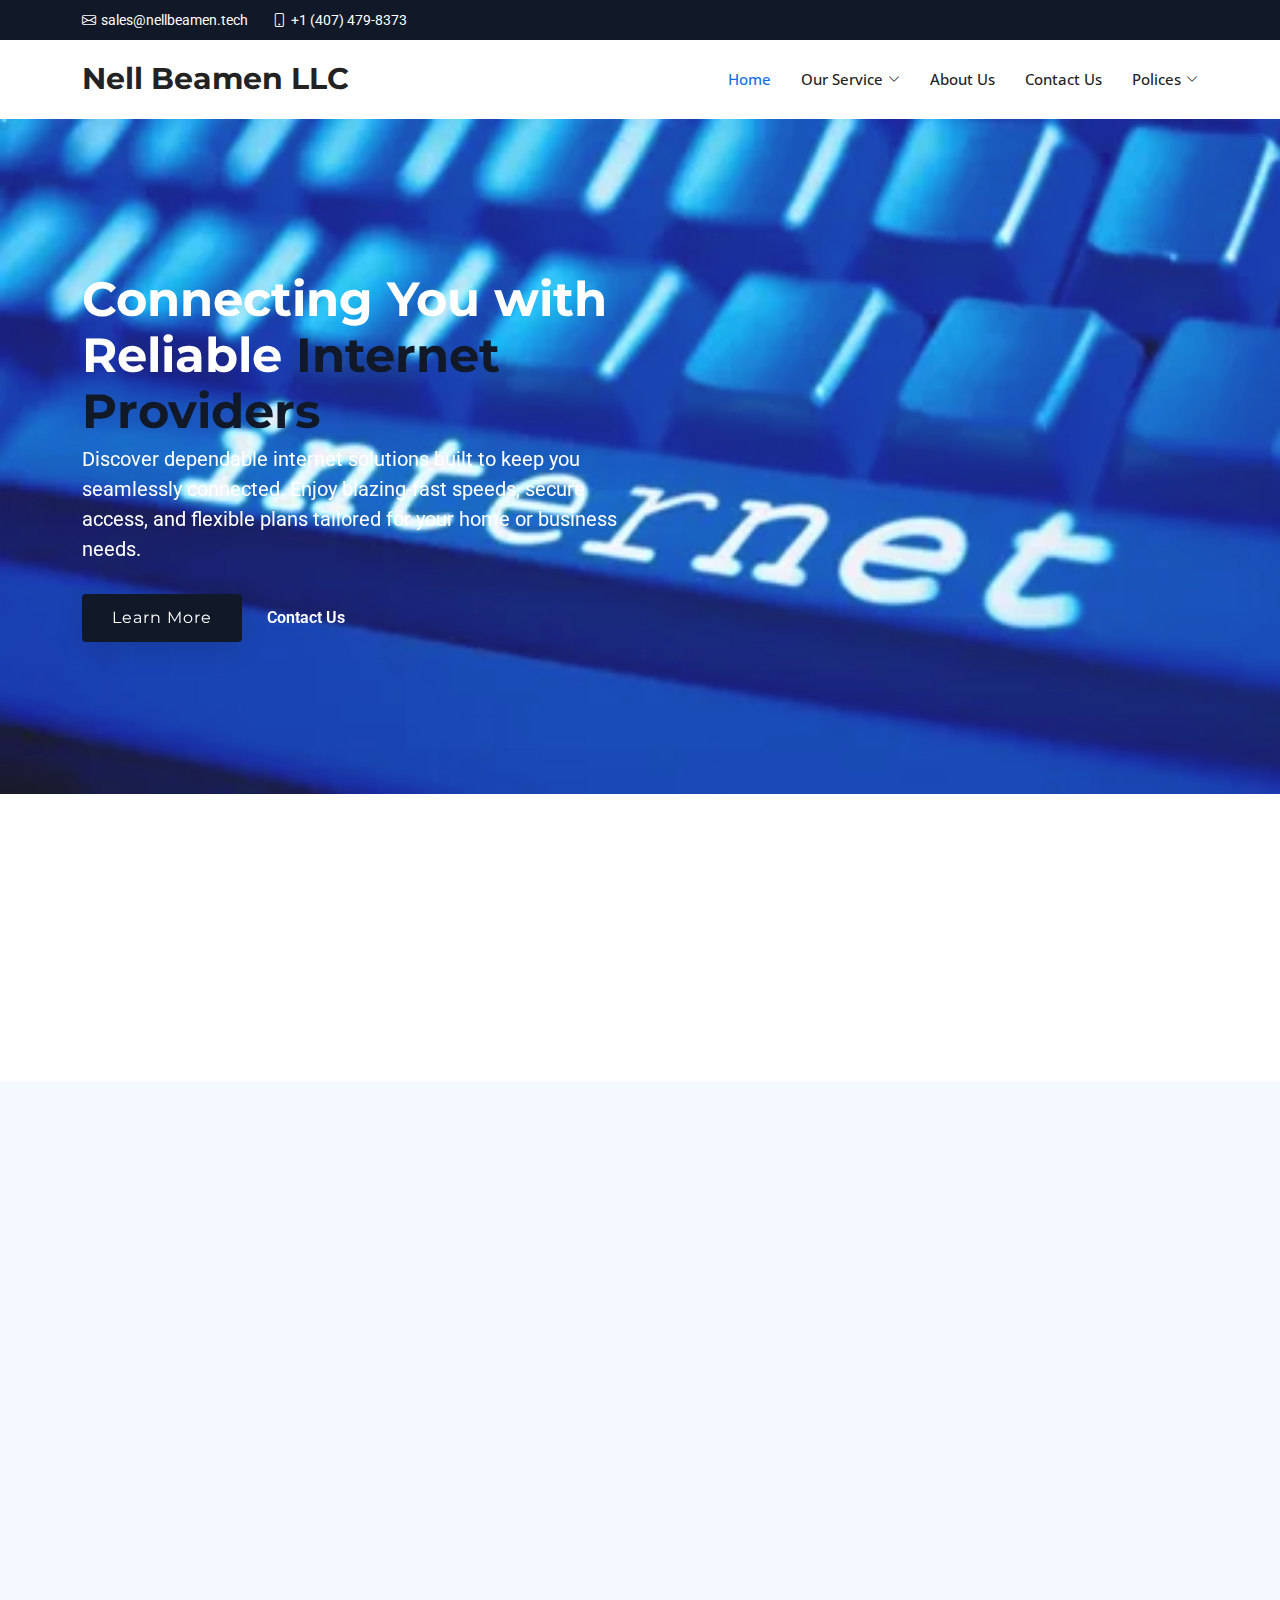
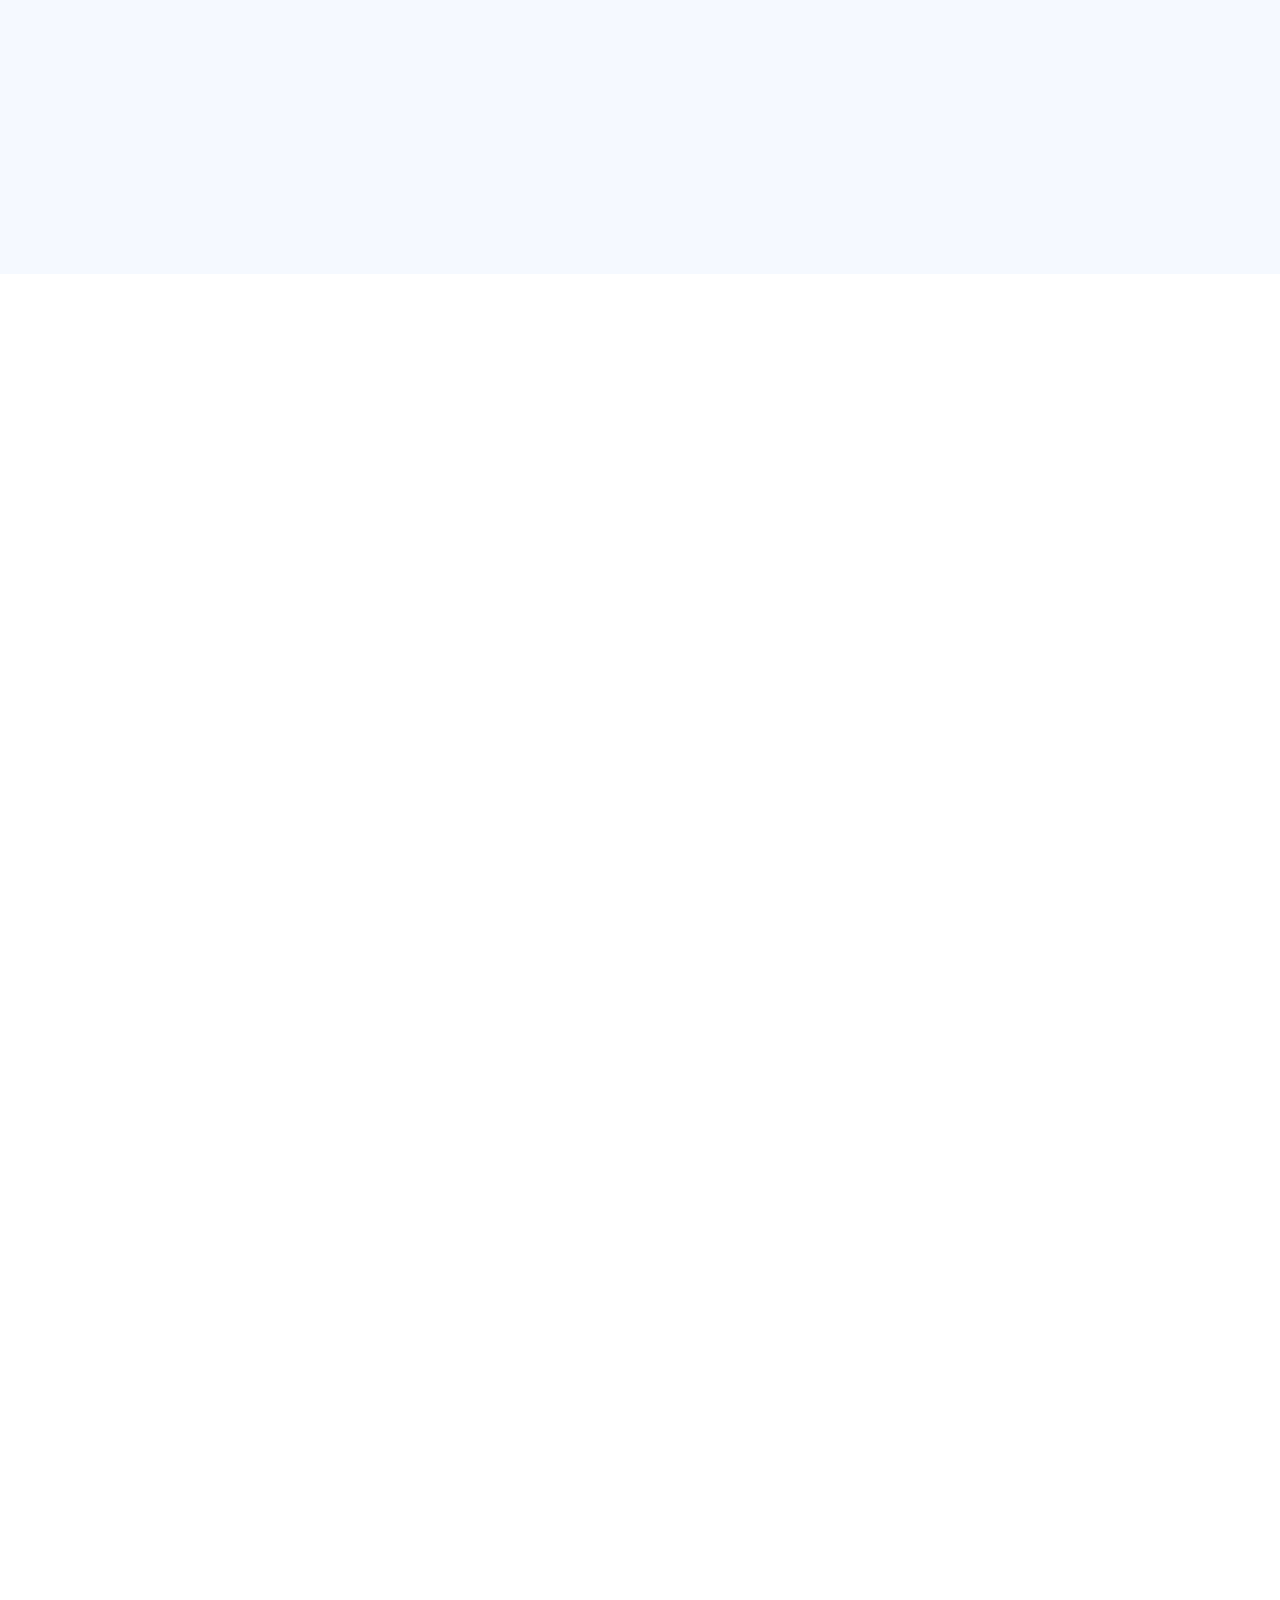
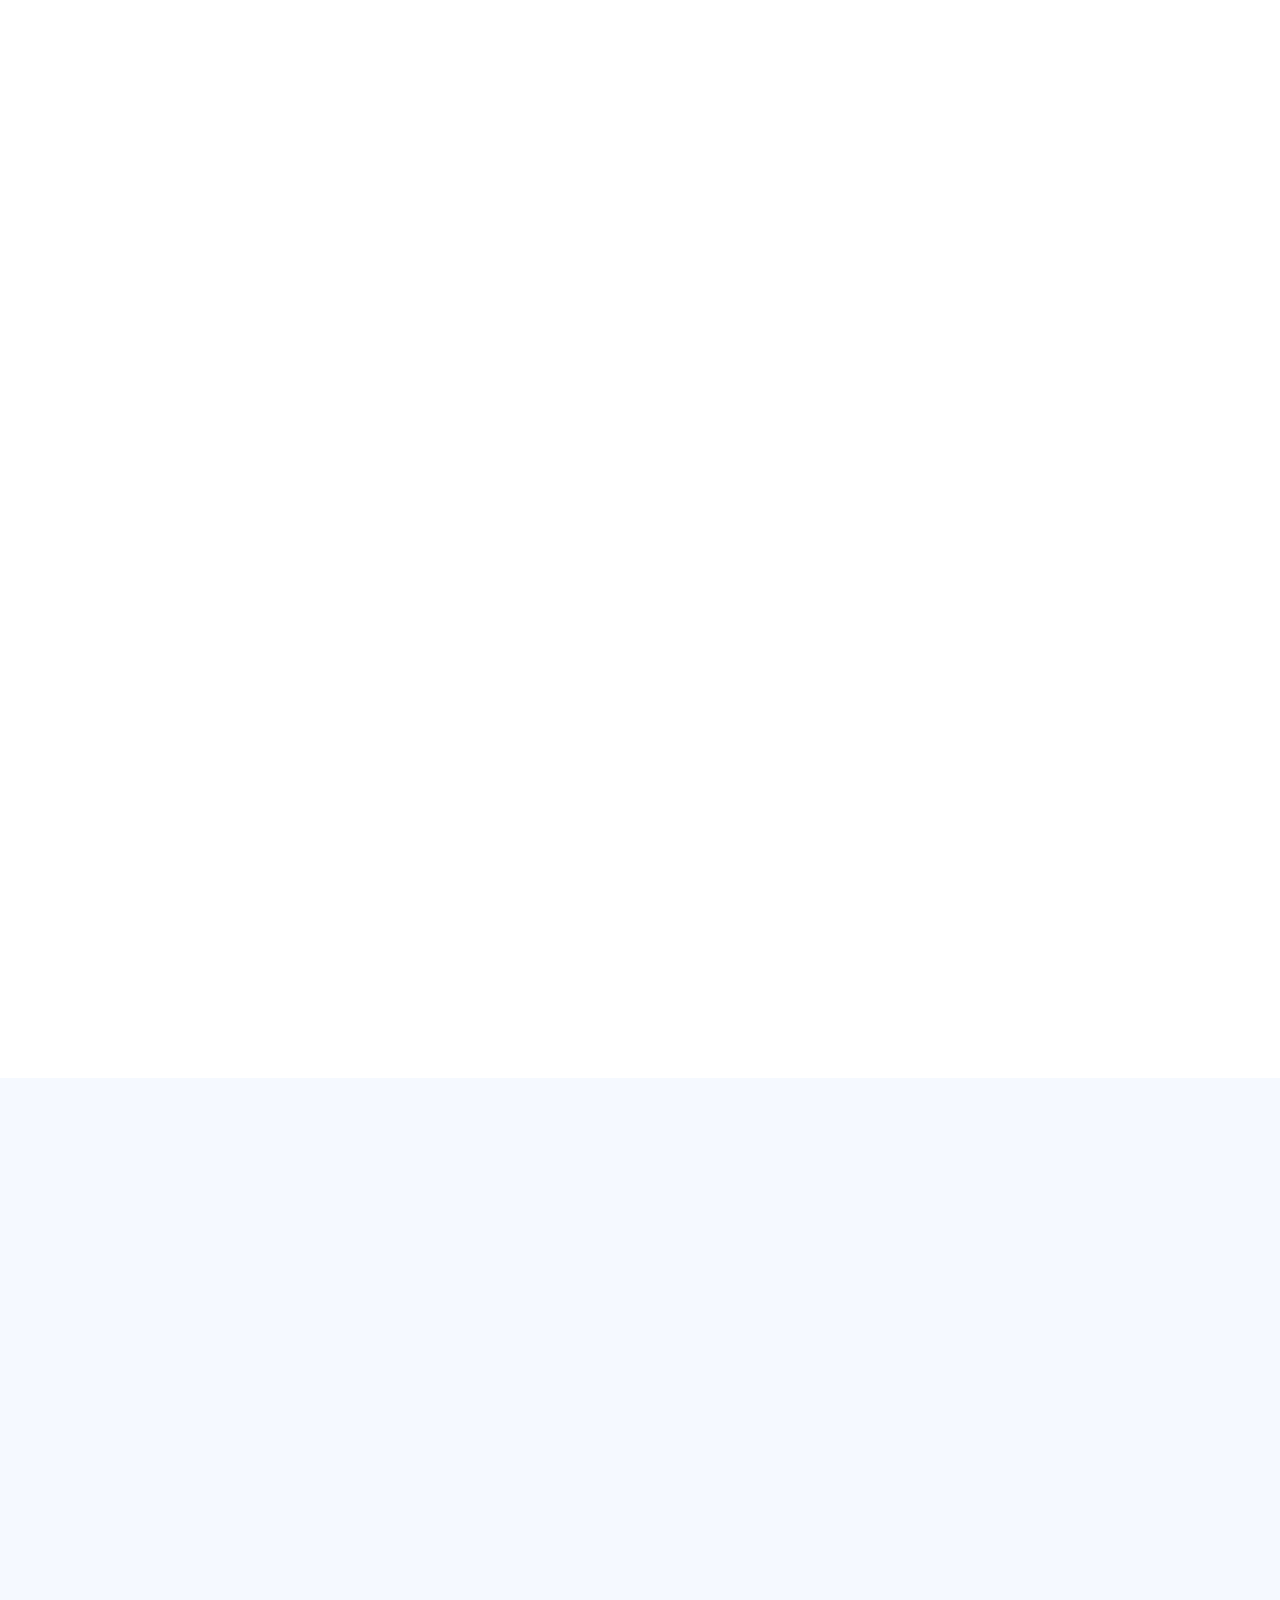
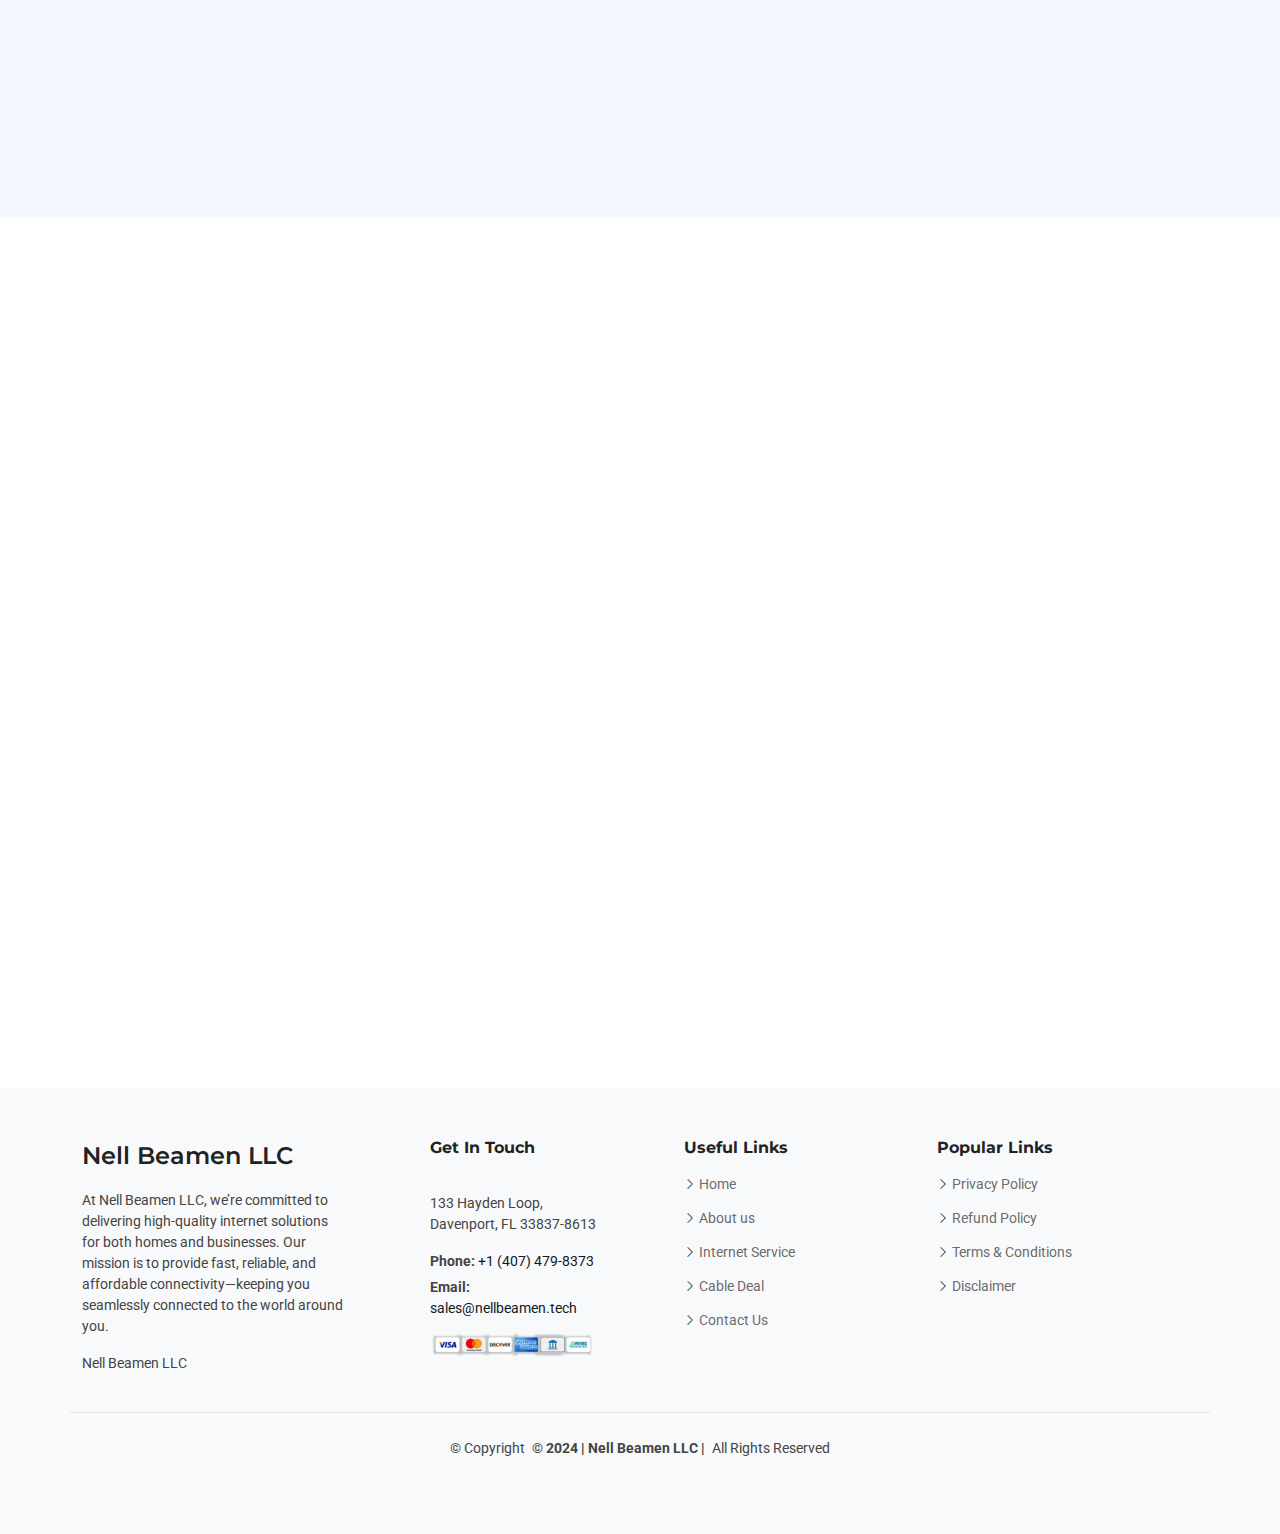
<file: index.html>
<!DOCTYPE html>
<html lang="en">

<head>
  <meta charset="utf-8">
  <meta content="width=device-width, initial-scale=1.0" name="viewport">
  <title> Nell Beamen LLC  - Home </title>
  <meta name="description" content="">
  <meta name="keywords" content="">

  <!-- Favicons -->
  <link href="assets/img/favicon.png" rel="icon">
  <link rel="stylesheet" href="https://cdnjs.cloudflare.com/ajax/libs/font-awesome/6.7.2/css/all.min.css" integrity="sha512-Evv84Mr4kqVGRNSgIGL/F/aIDqQb7xQ2vcrdIwxfjThSH8CSR7PBEakCr51Ck+w+/U6swU2Im1vVX0SVk9ABhg==" crossorigin="anonymous" referrerpolicy="no-referrer" />
  <link href="assets/img/apple-touch-icon.png" rel="apple-touch-icon">

  <!-- Fonts -->
  <link href="https://fonts.googleapis.com" rel="preconnect">
  <link href="https://fonts.gstatic.com" rel="preconnect" crossorigin>
  <link href="https://fonts.googleapis.com/css2?family=Roboto:ital,wght@0,100;0,300;0,400;0,500;0,700;0,900;1,100;1,300;1,400;1,500;1,700;1,900&family=Open+Sans:ital,wght@0,300;0,400;0,500;0,600;0,700;0,800;1,300;1,400;1,500;1,600;1,700;1,800&family=Montserrat:ital,wght@0,100;0,200;0,300;0,400;0,500;0,600;0,700;0,800;0,900;1,100;1,200;1,300;1,400;1,500;1,600;1,700;1,800;1,900&display=swap" rel="stylesheet">

  <!-- Vendor CSS Files -->
  <link href="assets/vendor/bootstrap/css/bootstrap.min.css" rel="stylesheet">
  <link href="assets/vendor/bootstrap-icons/bootstrap-icons.css" rel="stylesheet">
  <link href="assets/vendor/aos/aos.css" rel="stylesheet">
  <link href="assets/vendor/glightbox/css/glightbox.min.css" rel="stylesheet">
  <link href="assets/vendor/swiper/swiper-bundle.min.css" rel="stylesheet">

  <!-- Main CSS File -->
  <link href="assets/css/main.css" rel="stylesheet">

  <!-- =======================================================
  * Template Name: Nell Beamen LLC
  * Template URL: https://bootstrapmade.com/Nell Beamen LLC-bootstrap-business-template/
  * Updated: Aug 07 2024 with Bootstrap v5.3.3
  * Author: BootstrapMade.com
  * License: https://bootstrapmade.com/license/
  ======================================================== -->
</head>

<body class="index-page" style="overflow-x: hidden;" >

  <header id="header" class="header sticky-top">

    <div class="topbar d-flex align-items-center">
      <div class="container d-flex justify-content-center justify-content-md-between">
        <div class="contact-info d-flex align-items-center">
          <i class="bi bi-envelope d-flex align-items-center"><a href="mailto:sales@nellbeamen.tech">sales@nellbeamen.tech</a></i>
          <i class="bi bi-phone d-flex align-items-center ms-4"><span>+1 (407) 479-8373</span></i>
        </div>
        <!-- <div class="social-links d-none d-md-flex align-items-center">
          <a href="#" class="twitter"><i class="bi bi-twitter-x"></i></a>
          <a href="#" class="facebook"><i class="bi bi-facebook"></i></a>
          <a href="#" class="instagram"><i class="bi bi-instagram"></i></a>
          <a href="#" class="linkedin"><i class="bi bi-linkedin"></i></a>
        </div> -->
      </div>
    </div><!-- End Top Bar -->

    <div class="branding d-flex align-items-cente">

      <div class="container position-relative d-flex align-items-center justify-content-between">
        <a href="index.html" class="logo d-flex align-items-center">
          <!-- Uncomment the line below if you also wish to use an image logo -->
          <!-- <img src="assets/img/logo.png" alt=""> -->
          <h1 class="sitename">Nell Beamen LLC</h1>
        </a>

        <nav id="navmenu" class="navmenu">
          <ul>
            <li><a href="/index.html" class="active">Home</a></li>
            <li class="dropdown"><a href="#"><span>Our Service</span> <i class="bi bi-chevron-down toggle-dropdown"></i></a>
              <ul>
                <li><a href="/internet.html">Internet</a></li>
                <li><a href="/cabeltv.html">Cable TV</a></li>
              </ul>
            </li>
            <li><a href="/aboutus.html">About Us</a></li>
            <li><a href="/contact.html">Contact Us</a></li>
          
            <li class="dropdown"><a href="#"><span>Polices</span> <i class="bi bi-chevron-down toggle-dropdown"></i></a>
              <ul>
               
                <li><a href="/disclaimer.html">Disclaimer</a></li>
                <li><a href="/privacypolicy.html">Privacy Policy</a></li>
                <li><a href="/trems&condition.html">Terms & Conditions</a></li>
                <li><a href="/refundpolicy.html">Refund Policy</a></li>
              </ul>
            </li>
          </ul>
          <i class="mobile-nav-toggle d-xl-none bi bi-list"></i>
        </nav>

      </div>

    </div>

  </header>

  <main class="main">

    <!-- Hero Section -->
    <section id="hero" class="hero section light-background">

      <div class="container">
        <div class="row gy-4">
          <div class="col-lg-6 order-2 order-lg-1 d-flex flex-column justify-content-center" data-aos="zoom-out">
            <h1 class="text-white">Connecting You with Reliable <span>Internet Providers</span></h1>
            <p class="text-white">Discover dependable internet solutions built to keep you seamlessly connected. Enjoy blazing-fast speeds, secure access, and flexible plans tailored for your home or business needs.</p>
            <div class="d-flex">
              <a href="#about" class="btn-get-started">Learn More</a>
              <a href="https://www.youtube.com/watch?v=Y7f98aduVJ8" class="glightbox btn-watch-video d-flex align-items-center "><span>Contact Us</span></a>
            </div>
          </div>
        </div>
      </div>

    </section><!-- /Hero Section -->

    <!-- Stats Section -->
    <section id="stats" class="stats section">

      <div class="container" data-aos="fade-up" data-aos-delay="100">

        <div class="row gy-4">

          

          <div class="col-lg-4 col-md-4  col-sm-6 d-flex flex-column align-items-center">
            <i class="bi bi-people"></i>
            <div class="stats-item">
                <h4 class="fw-bold">Empowered Users</h4>
              <p>Connecting Minds</p>
            </div>
          </div><!-- End Stats Item -->

          <div class="col-lg-4 col-md-4  col-sm-6 d-flex flex-column align-items-center">
            <i class="fa-solid fa-network-wired"></i>
            <div class="stats-item">
              <h4 class="fw-bold">Seamless Connectivity</h4>
              <p>Powering Innovation</p>
            </div>
          </div><!-- End Stats Item -->

          <div class="col-lg-4 col-md-4  col-sm-12 d-flex flex-column align-items-center">
            <i class="fa-solid fa-compass"></i>
            <div class="stats-item">
              <h4 class="fw-bold">Leading the Way</h4>
              <p>Shaping Tomorrow</p>
            </div>
          </div><!-- End Stats Item -->

        </div>

      </div>

    </section><!-- /Stats Section -->

    <!-- About Section -->
    <section id="about" class="about section light-background">

      <!-- Section Title -->
      <div class="container section-title" data-aos="fade-up">
        <h2>About Us</h2>
        <p><span>Find Out More</span> <span class="description-title">About Us</span></p>
      </div><!-- End Section Title -->

      <div class="container">
        
        <div class="row gy-3">
          
          <div class="col-lg-6" data-aos="fade-up" data-aos-delay="100">
            <img src="assets/img/about.jpg" alt="" class="img-fluid">
          </div>
          
          <div class="col-lg-6 d-flex flex-column justify-content-center" data-aos="fade-up" data-aos-delay="200">
            <div class="about-content ps-0 ps-lg-3">
              <h3>Bringing Reliable Connectivity to Every Corner of the Nation</h3>
              <p class="fst-italic">
                At Nell Beamen LLC, we’re dedicated to delivering best-in-class internet and phone services tailored to meet your needs. Here’s what sets us apart
              </p>
              <ul>
                <li>
                  <i class="fa-solid fa-bolt-lightning" style="color: #E5E7EB;"></i>
                  <div>
                    <h4>Lightning-Fast Internet</h4>
                    <p>Stay connected with high-speed internet powered by a reliable network infrastructure—perfect for smooth browsing, streaming, and downloads.</p>
                  </div>
                </li>
                <li>
                  <i class="fa-solid fa-tv" style="color: #E5E7EB;"></i>
                  <div>
                    <h4>High-Quality Cable Services</h4>
                    <p>Experience uninterrupted entertainment with a vast selection of channels and stunning picture clarity, made possible by our skilled cable installation professionals.</p>
                  </div>
                </li>
              </ul>
              <a href="/aboutus.html" class="btn-get-started text-white px-5 py-3 rounded-2" style="background-color: #111827;" >Learn More</a>
            </div>
            
          </div>
        </div>
        
      </div>

    </section><!-- /About Section -->
    <!-- Featured Services Section -->
    
    <section id="featured-services" class="featured-services section">

      <div class="container">
        <div class="container section-title" data-aos="fade-up">
          <h2>Why Choose Us</h2>
          <p class="w-75 mx-auto"><span>Empowering Your Business to </span> <span class="description-title">Achieve Unmatched Growth</span></p>
        </div><!-- End Section Title -->
  

        <div class="row gy-4">

          <div class="col-xl-3 col-md-6 d-flex" data-aos="fade-up" data-aos-delay="100">
            <div class="service-item position-relative">
              <div class="icon"><i class="fa-solid fa-cubes" style="color: #bec0c4;"></i></div>
              <h4 class="mt-3"><a href="" class="stretched-link">High-Speed Internet</a></h4>
              <p>Experience blazing-fast internet powered by cutting-edge fiber-optic technology. Stream, work, and stay connected effortlessly.</p>
            </div>
          </div><!-- End Service Item -->

          <div class="col-xl-3 col-md-6 d-flex" data-aos="fade-up" data-aos-delay="200">
            <div class="service-item position-relative">
              <div class="icon"><i class="fa-solid fa-users-gear" style="color: #E5E7EB;"></i></div>
              <h4 class="mt-3"><a href="" class="stretched-link">Solutions On Your Needs</a></h4>
              <p>Enhance productivity with our customized internet and communication solutions designed for your business. Stay connected and efficient.</p>
            </div>
          </div><!-- End Service Item -->

          <div class="col-xl-3 col-md-6 d-flex" data-aos="fade-up" data-aos-delay="300">
            <div class="service-item position-relative">
              <div class="icon"><i class="fa-solid fa-award " style="color: #E5E7EB;"></i></div>
              <h4 class="mt-3"><a href="" class="stretched-link">Entertainment Bundles</a></h4>
              <p>Enjoy top-tier TV, internet, and phone services all in one place. Discover our entertainment bundles for the ultimate home experience.</p>
            </div>
          </div><!-- End Service Item -->

          <div class="col-xl-3 col-md-6 d-flex" data-aos="fade-up" data-aos-delay="400">
            <div class="service-item position-relative">
              <div class="icon"><i class="fa-solid fa-phone" style="color: #E5E7EB;"></i></div>
              <h4 class="mt-3"><a href="" class="stretched-link">24/7 Customer Support</a></h4>
              <p>Our committed support team is available 24/7 to help resolve any issues, ensuring your services stay uninterrupted and running smoothly.</p>
            </div>
          </div><!-- End Service Item -->

        </div>

      </div>

    </section><!-- /Featured Services Section -->

    <!-- Pricing Section -->
    <section id="pricing" class="pricing section">

      <!-- Section Title -->
      <div class="container section-title" data-aos="fade-up">
        <h2>Pricing</h2>
        <p><span>Check our</span> <span class="description-title">Pricing</span></p>
      </div><!-- End Section Title -->

      <div class="container">

        <div class="row gy-3">

          <div class="col-xl-4 col-lg-6" data-aos="fade-up" data-aos-delay="200">
            <div class="pricing-item featured">
              <h3>Basic Internet</h3>
              <h4><sup>$</sup>54.99<span> / month</span></h4>
              <ul>
                <li>Up to 100 Mbps internet speed</li>
                <li>Secure connection with Wi-Fi router</li>
                <li>Ideal for browsing and streaming</li>
                <li>24/7 customer support</li>
                
              </ul>
              <div class="btn-wrap">
                <a href="#" class="btn-buy">Order Now</a>
              </div>
            </div>
          </div><!-- End Pricing Item -->

          <div class="col-xl-4 col-lg-6" data-aos="fade-up" data-aos-delay="400">
            <div class="pricing-item">
              <h3>Standard Cable</h3>
              <h4><sup>$</sup>94.99<span> / month</span></h4>
              <ul>
                <li>150+ HD channels</li>
                <li>On-demand streaming</li>
                <li>Free DVR service</li>
                <li>Access to premium channels</li>  
              </ul>
              <div class="btn-wrap">
                <a href="#" class="btn-buy">Order Now</a>
              </div>
            </div>
          </div><!-- End Pricing Item -->

          <div class="col-xl-4 col-lg-6" data-aos="fade-up" data-aos-delay="400">
            <div class="pricing-item">
              <span class="advanced">Premium Fiber</span>
              <h3>Ultimate</h3>
              <h4><sup>$</sup>149.99<span> / month</span></h4>
              <ul>
                <li>Up to 1 Gbps internet speed</li>
                <li>Unlimited data</li>
                <li>Free installation and setup</li>
                <li>Priority customer support</li>
              </ul>
              <div class="btn-wrap">
                <a href="#" class="btn-buy">Order Now</a>
              </div>
            </div>
          </div><!-- End Pricing Item -->

        </div>

      </div>

    </section><!-- /Pricing Section -->
   
    

 

    <!-- Services Section -->
    <section id="services" class="services section">

      <!-- Section Title -->
      <div class="container section-title" data-aos="fade-up">
        <h2>Our Services</h2>
        <p class="w-75 mx-auto"><span>Complete Solutions Tailored for All Your Connectivity Requirements</span></p>
      </div><!-- End Section Title -->

      <div class="container">

        <div class="row gy-4">

          <div class="col-lg-4 col-md-6 " data-aos="fade-up" data-aos-delay="100">
            <div class="service-item position-relative">
              <div class="icon">
                <i class="fa-solid fa-network-wired"></i>
              </div>
              <a href="#" class="stretched-link">
                <h3>Fiber-Optic Internet</h3>
              </a>
              <p>Get lightning-fast fiber-optic internet up to 1 Gbps, delivering seamless streaming, gaming, and browsing experiences.</p>
            </div>
          </div><!-- End Service Item -->

          <div class="col-lg-4 col-md-6 " data-aos="fade-up" data-aos-delay="200">
            <div class="service-item position-relative">
              <div class="icon">
                <i class="bi bi-broadcast"></i>
              </div>
              <a href="#" class="stretched-link">
                <h3>Satellite Internet</h3>
              </a>
              <p>Reliable satellite internet designed to keep rural and remote communities connected, even where conventional options fall short.</p>
            </div>
          </div><!-- End Service Item -->

          <div class="col-lg-4 col-md-6 " data-aos="fade-up" data-aos-delay="300">
            <div class="service-item position-relative">
              <div class="icon">
                <i class="fa-solid fa-wifi"></i>
              </div>
              <a href="#" class="stretched-link">
                <h3>Wi-Fi Solutions</h3>
              </a>
              <p>All-in-one Wi-Fi solutions that ensure consistent and powerful wireless connectivity across your entire space.</p>
            </div>
          </div><!-- End Service Item -->

          <div class="col-lg-4 col-md-6 " data-aos="fade-up" data-aos-delay="400">
            <div class="service-item position-relative">
              <div class="icon">
                <i class="fa-solid fa-tv"></i>
              </div>
              <a href="#" class="stretched-link">
                <h3>TV and Streaming Services</h3>
              </a>
              <p>Combine TV and streaming services with your internet plan for a variety of entertainment options that suit all tastes.</p>
              <a href="#" class="stretched-link"></a>
            </div>
          </div><!-- End Service Item -->

          <div class="col-lg-4 col-md-6 " data-aos="fade-up" data-aos-delay="500">
            <div class="service-item position-relative">
              <div class="icon">
                <i class="fa-solid fa-phone"></i>
              </div>
              <a href="#" class="stretched-link">
                <h3>VoIP and Landline Services</h3>
              </a>
              <p>Affordable VoIP and landline solutions delivering crisp and dependable voice calls, featuring plans tailored just for you.</p>
              <a href="#" class="stretched-link"></a>
            </div>
          </div><!-- End Service Item -->

          <div class="col-lg-4 col-md-6 " data-aos="fade-up" data-aos-delay="600">
            <div class="service-item position-relative mx-auto">
            
              <a href="#" class="stretched-link">
                <h3>Call Us For a Quote</h3>
              </a>
              <p>Contact us today to get a personalized quote based on your specific needs and location.</p>
              <h3>+1 (407) 479-8373</h3>
              <a href="#" class="stretched-link"></a>
            </div>
          </div><!-- End Service Item -->

        </div>

      </div>

    </section><!-- /Services Section -->
    

    <!-- Faq Section -->
    <section id="faq" class="faq section light-background">

      <!-- Section Title -->
      <div class="container section-title" data-aos="fade-up">
        <h2>F.A.Q</h2>
        <p><span>Got Questions? We’ve Got Answers!</p>
      </div><!-- End Section Title -->

      <div class="container">

        <div class="row justify-content-center">

          <div class="col-lg-10" data-aos="fade-up" data-aos-delay="100">

            <div class="faq-container">

              <div class="faq-item ">
                <h3>What internet service plans are available?</h3>
                <div class="faq-content">
                  <p>We provide multiple types of internet plans, such as cable, fiber-optic, satellite, and wireless, all designed to suit your specific preferences and requirements.</p>
                </div>
                <i class="faq-toggle bi bi-chevron-right"></i>
              </div><!-- End Faq item-->

              <div class="faq-item">
                <h3>How does the installation of internet services work?</h3>
                <div class="faq-content">
                  <p>Once you choose a plan, a technician will arrange a visit to install your service. The process is straightforward and typically takes less than an hour to complete.</p>
                </div>
                <i class="faq-toggle bi bi-chevron-right"></i>
              </div><!-- End Faq item-->

              <div class="faq-item">
                <h3>Is customer support available?</h3>
                <div class="faq-content">
                  <p>Yes, we offer 24/7 customer support. You can get in touch with us anytime via phone, email, or chat. Our team is always available to assist with any questions or issues.</p>
                </div>
                <i class="faq-toggle bi bi-chevron-right"></i>
              </div><!-- End Faq item-->

              <div class="faq-item">
                <h3>Are there any business internet plans?</h3>
                <div class="faq-content">
                  <p>Yes, we provide custom plans for businesses of every size—whether you're a small startup or a large organization. Our services include scalable internet, VoIP, and other business solutions.</p>
                </div>
                <i class="faq-toggle bi bi-chevron-right"></i>
              </div><!-- End Faq item-->

              <div class="faq-item">
                <h3>Can I switch to a higher internet plan later on?</h3>
                <div class="faq-content">
                  <p>Absolutely! You can upgrade to a better plan whenever needed. Our support team will help you find the right option and guide you through the upgrade process.</p>
                </div>
                <i class="faq-toggle bi bi-chevron-right"></i>
              </div><!-- End Faq item-->

              <div class="faq-item">
                <h3>What happens if there’s an issue with my service?</h3>
                <div class="faq-content">
                  <p>We are committed to resolving any issues quickly and efficiently. Our team ensures your concerns are addressed with the attention they deserve.</p>
                </div>
                <i class="faq-toggle bi bi-chevron-right"></i>
              </div><!-- End Faq item-->

            </div>

          </div><!-- End Faq Column-->

        </div>

      </div>

    </section><!-- /Faq Section -->

    <!-- Contact Section -->
    <section id="contact" class="contact section">

      <!-- Section Title -->
      <div class="container section-title" data-aos="fade-up">
        <h2>Contact</h2>
        <p><span>Need Help?</span> <span class="description-title">Contact Us</span></p>
      </div><!-- End Section Title -->

      <div class="container" data-aos="fade-up" data-aos-delay="100">

        <div class="row gy-4">

          <div class="col-lg-5">

            <div class="info-wrap">
              <div class="info-item d-flex" data-aos="fade-up" data-aos-delay="200">
                <i class="bi bi-geo-alt flex-shrink-0"></i>
                <div>
                  <h3>Address</h3>
                  <p>133 Hayden Loop, Davenport, FL 33837-8613</p>
                </div>
              </div><!-- End Info Item -->

              <div class="info-item d-flex" data-aos="fade-up" data-aos-delay="300">
                <i class="bi bi-telephone flex-shrink-0"></i>
                <div>
                  <h3>Call Us</h3>
                  <p>+1 (407) 479-8373</p>
                </div>
              </div><!-- End Info Item -->

              <div class="info-item d-flex" data-aos="fade-up" data-aos-delay="400">
                <i class="bi bi-envelope flex-shrink-0"></i>
                <div>
                  <h3>Email Us</h3>
                  <p>sales@nellbeamen.tech</p>
                </div>
              </div><!-- End Info Item -->

              <iframe src="https://www.google.com/maps/embed?pb=!1m14!1m8!1m3!1d48389.78314118045!2d-74.006138!3d40.710059!3m2!1i1024!2i768!4f13.1!3m3!1m2!1s0x89c25a22a3bda30d%3A0xb89d1fe6bc499443!2sDowntown%20Conference%20Center!5e0!3m2!1sen!2sus!4v1676961268712!5m2!1sen!2sus" frameborder="0" style="border:0; width: 100%; height: 270px;" allowfullscreen="" loading="lazy" referrerpolicy="no-referrer-when-downgrade"></iframe>
            </div>
          </div>

          <div class="col-lg-7">
            <form action="forms/contact.php" method="post" class="php-email-form" data-aos="fade-up" data-aos-delay="200">
              <div class="row gy-4">

                <div class="col-md-6">
                  <label for="name-field" class="pb-2">Your Name</label>
                  <input type="text" name="name" id="name-field" class="form-control" required="">
                </div>

                <div class="col-md-6">
                  <label for="email-field" class="pb-2">Your Email</label>
                  <input type="email" class="form-control" name="email" id="email-field" required="">
                </div>

                <div class="col-md-12">
                  <label for="subject-field" class="pb-2">Subject</label>
                  <input type="text" class="form-control" name="subject" id="subject-field" required="">
                </div>

                <div class="col-md-12">
                  <label for="message-field" class="pb-2">Message</label>
                  <textarea class="form-control" name="message" rows="10" id="message-field" required=""></textarea>
                </div>

                <div class="col-md-12 text-center">
                  <div class="loading">Loading</div>
                  <div class="error-message"></div>
                  <div class="sent-message">Your message has been sent. Thank you!</div>

                  <button type="submit">Send Message</button>
                </div>

              </div>
            </form>
          </div><!-- End Contact Form -->

        </div>

      </div>

    </section><!-- /Contact Section -->

  </main>

  <footer id="footer" class="footer bg-body-tertiary">
    <!-- <div class="footer-newsletter">
      <div class="container"> -->
        <!-- <div class="row justify-content-center text-center">
          <div class="col-lg-6">
            <h4>Join Our Newsletter</h4>
            <p>Subscribe to our newsletter and receive the latest news about our products and services!</p>
            <form action="forms/newsletter.php" method="post" class="php-email-form">
              <div class="newsletter-form"><input type="email" name="email"><input type="submit" value="Subscribe"></div>
              <div class="loading">Loading</div>
              <div class="error-message"></div>
              <div class="sent-message">Your subscription request has been sent. Thank you!</div>
            </form>
          </div>
        </div> -->
        <!-- <h2 class="fw-bold">Disclaimer</h2>
        <p></p>
      </div>
    </div> -->

    <div class="container footer-top">
      <div class="row  justify-content-between">
        <div class="col-lg-3 col-md-6 footer-about">
          <a href="index.html" class="d-flex align-items-center">
            <span class="sitename">Nell Beamen LLC</span>
          </a>
          <div class="footer-contact pt-3">
            <p>At Nell Beamen LLC, we’re committed to delivering high-quality internet solutions for both homes and businesses. Our mission is to provide fast, reliable, and affordable connectivity—keeping you seamlessly connected to the world around you.</p>
            <p class="mt-3">Nell Beamen LLC</p>
          </div>
        </div>

        
        <div class="col-lg-2 col-md-3 footer-links">
          <h4>Get In Touch</h4>
          <div class="footer-contact pt-3">
            <p>133 Hayden Loop, Davenport, FL 33837-8613</p>
            <p class="mt-3"><strong>Phone:</strong> <a href="tel:+14074798373" class="text-gray" >+1 (407) 479-8373</a></p>
<p><strong>Email:</strong> <a href="mailto:sales@nellbeamen.tech">sales@nellbeamen.tech</a></p>
            <a href=""><img src="/assets/img/cradit cards.png" alt="" class="img-fluid mt-2"></a>          </div>
        </div>

    <div class="col-lg-2 col-md-3 footer-links">
          <h4>Useful Links</h4>
          <ul>
            <li><i class="bi bi-chevron-right"></i> <a href="/index.html">Home</a></li>
            <li><i class="bi bi-chevron-right"></i> <a href="/aboutus.html">About us</a></li>
            <li><i class="bi bi-chevron-right"></i> <a href="/internet.html">Internet Service</a></li>
            <li><i class="bi bi-chevron-right"></i> <a href="/cabeltv.html">Cable Deal</a></li>
            <li><i class="bi bi-chevron-right"></i> <a href="/contact.html">Contact Us</a></li>
          </ul>
        </div>


        <div class="col-lg-3 col-md-12 footer-links">
          <h4>Popular Links</h4>
          <ul>
            <li><i class="bi bi-chevron-right"></i> <a href="/privacypolicy.html">Privacy Policy</a></li>
            <li><i class="bi bi-chevron-right"></i> <a href="/refundpolicy.html">Refund Policy</a></li>
            <li><i class="bi bi-chevron-right"></i> <a href="/trems&condition.html">Terms & Conditions</a></li>
            <li><i class="bi bi-chevron-right"></i> <a href="/disclaimer.html">Disclaimer</a></li>
          </ul>
        </div>

      </div>
    </div>

    <div class="container copyright text-center mt-4">
      <p>© <span>Copyright</span> <strong class="px-1 sitename"> © 2024 | Nell Beamen LLC | </strong> <span>All Rights Reserved</span></p>
  
    </div>

  </footer>

  <!-- Scroll Top -->
  <a href="#" id="scroll-top" class="scroll-top d-flex align-items-center justify-content-center"><i class="bi bi-arrow-up-short"></i></a>

  <!-- Preloader -->
  <div id="preloader">
    <div></div>
    <div></div>
    <div></div>
    <div></div>
  </div>

  <!-- Vendor JS Files -->
  <script src="assets/vendor/bootstrap/js/bootstrap.bundle.min.js"></script>
  <script src="assets/vendor/php-email-form/validate.js"></script>
  <script src="assets/vendor/aos/aos.js"></script>
  <script src="assets/vendor/glightbox/js/glightbox.min.js"></script>
  <script src="assets/vendor/waypoints/noframework.waypoints.js"></script>
  <script src="assets/vendor/purecounter/purecounter_vanilla.js"></script>
  <script src="assets/vendor/swiper/swiper-bundle.min.js"></script>
  <script src="assets/vendor/imagesloaded/imagesloaded.pkgd.min.js"></script>
  <script src="assets/vendor/isotope-layout/isotope.pkgd.min.js"></script>

  <!-- Main JS File -->
  <script src="assets/js/main.js"></script>

</body>

</html>
</file>
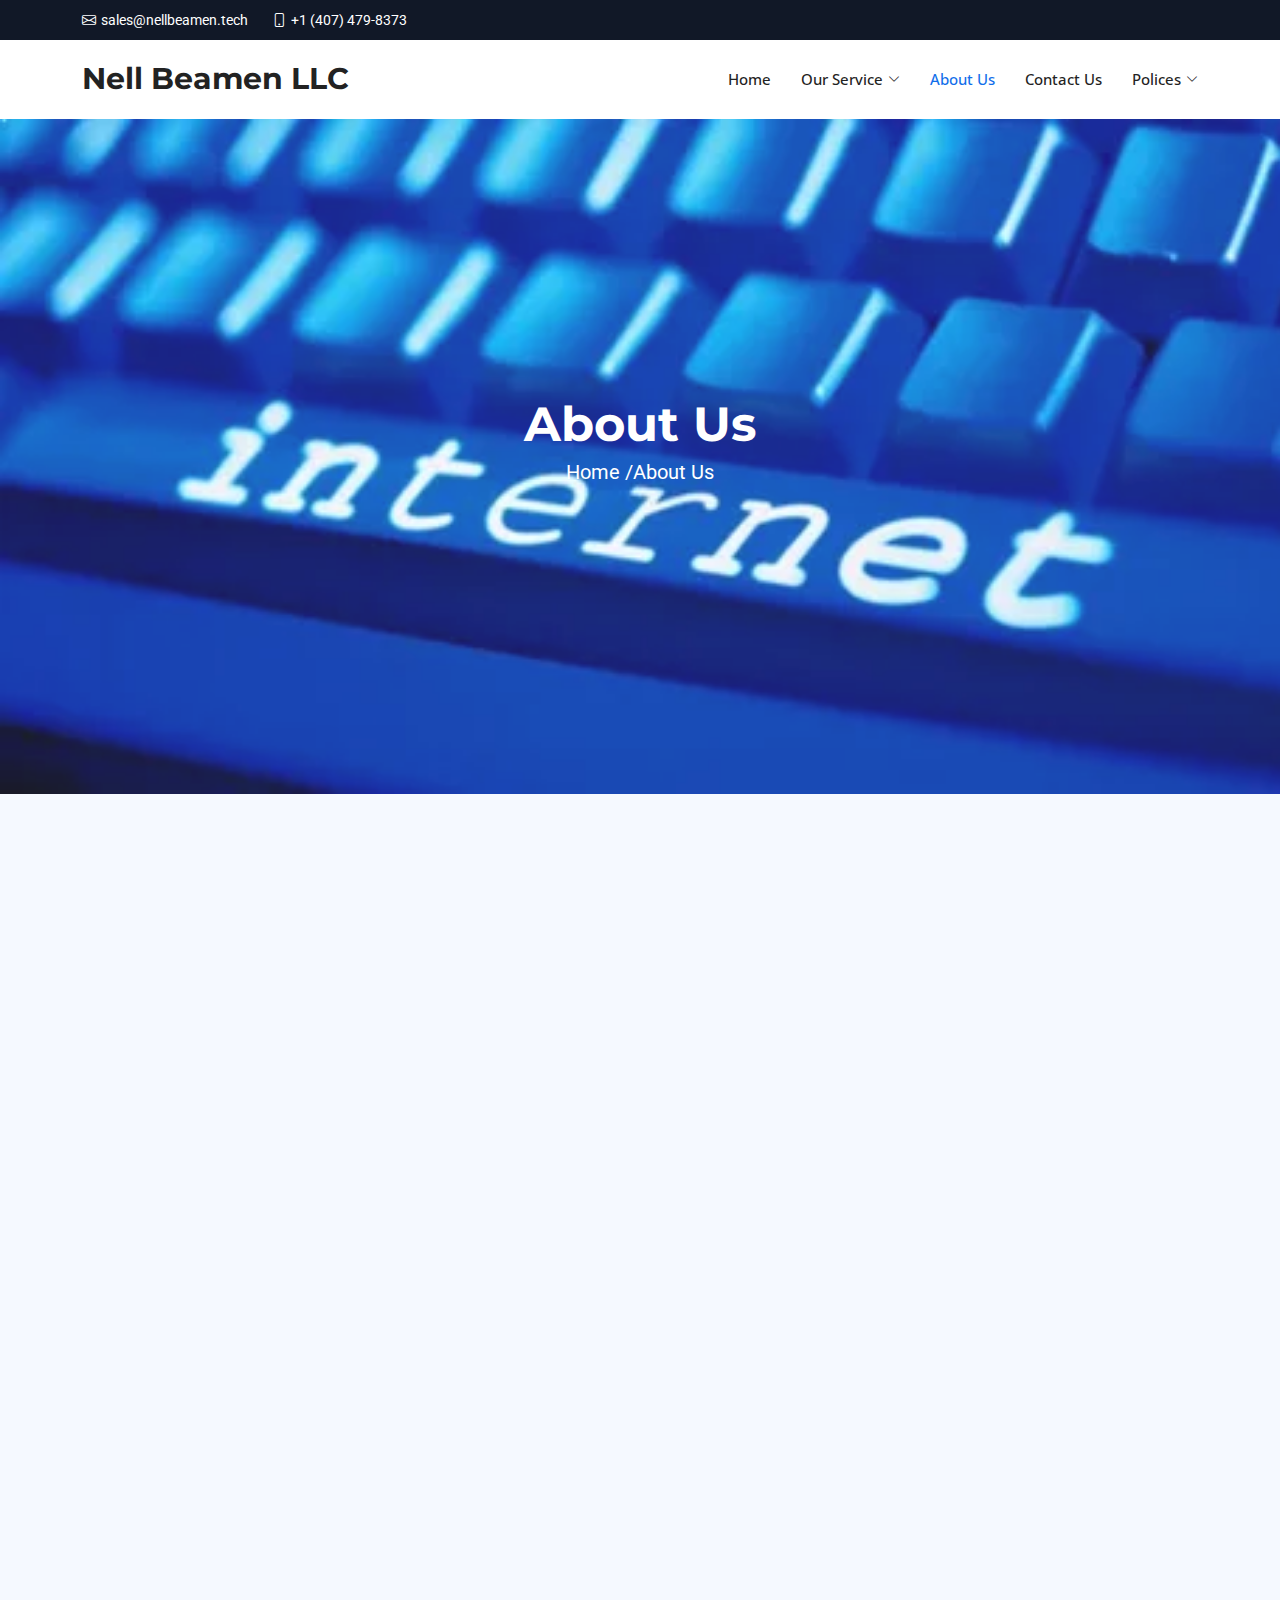
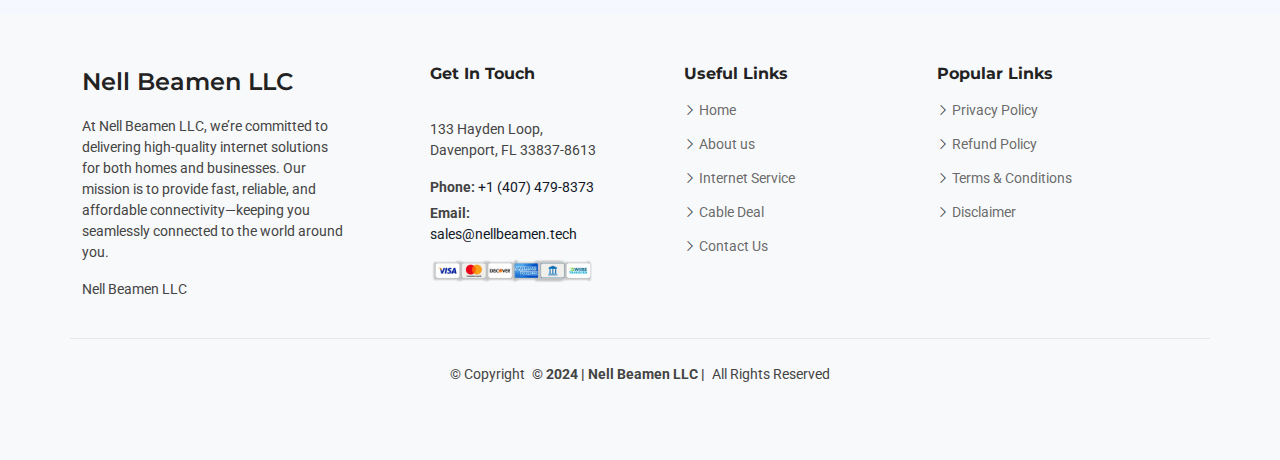
<file: aboutus.html>
<!DOCTYPE html>
<html lang="en">

<head>
  <meta charset="utf-8">
  <meta content="width=device-width, initial-scale=1.0" name="viewport">
  <title> Nell Beamen LLC - About Us  </title>
  <meta name="description" content="">
  <meta name="keywords" content="">

  <!-- Favicons -->
  <link href="assets/img/favicon.png" rel="icon">
  <link rel="stylesheet" href="https://cdnjs.cloudflare.com/ajax/libs/font-awesome/6.7.2/css/all.min.css" integrity="sha512-Evv84Mr4kqVGRNSgIGL/F/aIDqQb7xQ2vcrdIwxfjThSH8CSR7PBEakCr51Ck+w+/U6swU2Im1vVX0SVk9ABhg==" crossorigin="anonymous" referrerpolicy="no-referrer" />
  <link href="assets/img/apple-touch-icon.png" rel="apple-touch-icon">

  <!-- Fonts -->
  <link href="https://fonts.googleapis.com" rel="preconnect">
  <link href="https://fonts.gstatic.com" rel="preconnect" crossorigin>
  <link href="https://fonts.googleapis.com/css2?family=Roboto:ital,wght@0,100;0,300;0,400;0,500;0,700;0,900;1,100;1,300;1,400;1,500;1,700;1,900&family=Open+Sans:ital,wght@0,300;0,400;0,500;0,600;0,700;0,800;1,300;1,400;1,500;1,600;1,700;1,800&family=Montserrat:ital,wght@0,100;0,200;0,300;0,400;0,500;0,600;0,700;0,800;0,900;1,100;1,200;1,300;1,400;1,500;1,600;1,700;1,800;1,900&display=swap" rel="stylesheet">

  <!-- Vendor CSS Files -->
  <link href="assets/vendor/bootstrap/css/bootstrap.min.css" rel="stylesheet">
  <link href="assets/vendor/bootstrap-icons/bootstrap-icons.css" rel="stylesheet">
  <link href="assets/vendor/aos/aos.css" rel="stylesheet">
  <link href="assets/vendor/glightbox/css/glightbox.min.css" rel="stylesheet">
  <link href="assets/vendor/swiper/swiper-bundle.min.css" rel="stylesheet">

  <!-- Main CSS File -->
  <link href="assets/css/main.css" rel="stylesheet">

  <!-- =======================================================
  * Template Name: Nell Beamen LLC
  * Template URL: https://bootstrapmade.com/Nell Beamen LLC-bootstrap-business-template/
  * Updated: Aug 07 2024 with Bootstrap v5.3.3
  * Author: BootstrapMade.com
  * License: https://bootstrapmade.com/license/
  ======================================================== -->
</head>

<body class="index-page" style="overflow-x: hidden;" >

  <header id="header" class="header sticky-top">

    <div class="topbar d-flex align-items-center">
      <div class="container d-flex justify-content-center justify-content-md-between">
        <div class="contact-info d-flex align-items-center">
          <i class="bi bi-envelope d-flex align-items-center"><a href="mailto:sales@nellbeamen.tech">sales@nellbeamen.tech</a></i>
          <i class="bi bi-phone d-flex align-items-center ms-4"><span>+1 (407) 479-8373</span></i>
        </div>
        <!-- <div class="social-links d-none d-md-flex align-items-center">
          <a href="#" class="twitter"><i class="bi bi-twitter-x"></i></a>
          <a href="#" class="facebook"><i class="bi bi-facebook"></i></a>
          <a href="#" class="instagram"><i class="bi bi-instagram"></i></a>
          <a href="#" class="linkedin"><i class="bi bi-linkedin"></i></a>
        </div> -->
      </div>
    </div><!-- End Top Bar -->

    <div class="branding d-flex align-items-cente">

      <div class="container position-relative d-flex align-items-center justify-content-between">
        <a href="index.html" class="logo d-flex align-items-center">
          <!-- Uncomment the line below if you also wish to use an image logo -->
          <!-- <img src="assets/img/logo.png" alt=""> -->
          <h1 class="sitename">Nell Beamen LLC</h1>
        </a>

        <nav id="navmenu" class="navmenu">
            <ul>
              <li><a href="/index.html" >Home</a></li>
              <li class="dropdown"><a href="#"><span>Our Service</span> <i class="bi bi-chevron-down toggle-dropdown"></i></a>
                <ul>
                  <li><a href="/internet.html">Internet</a></li>
                  <li><a href="/cabeltv.html">Cable TV</a></li>
                </ul>
              </li>
              <li><a href="/aboutus.html" class="active">About Us</a></li>
              <li><a href="/contact.html">Contact Us</a></li>
            
              <li class="dropdown"><a href="#"><span>Polices</span> <i class="bi bi-chevron-down toggle-dropdown"></i></a>
                <ul>
                 
                  <li><a href="/disclaimer.html">Disclaimer</a></li>
                  <li><a href="/privacypolicy.html">Privacy Policy</a></li>
                  <li><a href="/trems&condition.html">Terms & Conditions</a></li>
                  <li><a href="/refundpolicy.html">Refund Policy</a></li>
                </ul>
              </li>
            </ul>
            <i class="mobile-nav-toggle d-xl-none bi bi-list"></i>
          </nav>

      </div>

    </div>

  </header>

  <main class="main">

    <!-- Hero Section -->
    <section id="hero" class="hero section light-background">

      <div class="container">
          <h1 class="text-white text-center">About Us</h1>
          <div class="d-flex  text-center justify-content-center">
            <p class="text-white">Home /</p>
            <p class="text-white">About Us</p>
          </div>
      </div>

    </section><!-- /Hero Section -->

  
    <!-- About Section -->
     <section id="about" class="about section light-background">

      <!-- Section Title -->
      <div class="container section-title" data-aos="fade-up">
        <h2>About Us</h2>
        <p><span>Find Out More</span> <span class="description-title">About Us</span></p>
      </div><!-- End Section Title -->

      <div class="container">
        
        <div class="row gy-3">
          
          <div class="col-lg-6" data-aos="fade-up" data-aos-delay="100">
            <img src="assets/img/about.jpg" alt="" class="img-fluid">
          </div>
          
          <div class="col-lg-6 d-flex flex-column justify-content-center" data-aos="fade-up" data-aos-delay="200">
            <div class="about-content ps-0 ps-lg-3">
              <h3>Bringing Reliable Connectivity to Every Corner of the Nation</h3>
              <p class="fst-italic">
                At Nell Beamen LLC, we’re dedicated to delivering best-in-class internet and phone services tailored to meet your needs. Here’s what sets us apart
              </p>
              <ul>
                <li>
                  <i class="fa-solid fa-bolt-lightning" ></i>
                  <div>
                    <h4>Lightning-Fast Internet</h4>
                    <p>Stay connected with high-speed internet powered by a reliable network infrastructure—perfect for smooth browsing, streaming, and downloads.</p>
                  </div>
                </li>
                <li>
                  <i class="fa-solid fa-tv" ></i>
                  <div>
                    <h4>High-Quality Cable Services</h4>
                    <p>Experience uninterrupted entertainment with a vast selection of channels and stunning picture clarity, made possible by our skilled cable installation professionals.</p>
                  </div>
                </li>
              
                <li>
                    <i class="fa-solid fa-headphones-simple"></i>
                    <div>
                      <h4>Dedicated Support</h4>
                      <p>Count on our dedicated customer support team to assist you every step of the way, ensuring prompt resolution of inquiries and issues.</p>
                    </div>
                  </li>
                  
              </ul>
             <a href="/aboutus.html" class="btn-get-started text-white px-5 py-3 rounded-2" style="background-color: #111827;" >Learn More</a>
            </div>
            
          </div>
        </div>
        
      </div>

    </section><!-- /About Section -->
  
  
  </main>

  <footer id="footer" class="footer bg-body-tertiary">
    <!-- <div class="footer-newsletter">
      <div class="container"> -->
        <!-- <div class="row justify-content-center text-center">
          <div class="col-lg-6">
            <h4>Join Our Newsletter</h4>
            <p>Subscribe to our newsletter and receive the latest news about our products and services!</p>
            <form action="forms/newsletter.php" method="post" class="php-email-form">
              <div class="newsletter-form"><input type="email" name="email"><input type="submit" value="Subscribe"></div>
              <div class="loading">Loading</div>
              <div class="error-message"></div>
              <div class="sent-message">Your subscription request has been sent. Thank you!</div>
            </form>
          </div>
        </div> -->
        <!-- <h2 class="fw-bold">Disclaimer</h2>
        <p></p>
      </div>
    </div> -->

    <div class="container footer-top">
      <div class="row  justify-content-between">
        <div class="col-lg-3 col-md-6 footer-about">
          <a href="index.html" class="d-flex align-items-center">
            <span class="sitename">Nell Beamen LLC</span>
          </a>
          <div class="footer-contact pt-3">
            <p>At Nell Beamen LLC, we’re committed to delivering high-quality internet solutions for both homes and businesses. Our mission is to provide fast, reliable, and affordable connectivity—keeping you seamlessly connected to the world around you.</p>
            <p class="mt-3">Nell Beamen LLC</p>
          </div>
        </div>

        
        <div class="col-lg-2 col-md-3 footer-links">
          <h4>Get In Touch</h4>
         <div class="footer-contact pt-3">
            <p>133 Hayden Loop, Davenport, FL 33837-8613</p>
            <p class="mt-3"><strong>Phone:</strong> <a href="tel:+14074798373" class="text-gray" >+1 (407) 479-8373</a></p>
<p><strong>Email:</strong> <a href="mailto:sales@nellbeamen.tech">sales@nellbeamen.tech</a></p>
            <a href=""><img src="/assets/img/cradit cards.png" alt="" class="img-fluid mt-2"></a>          </div>
        </div>

    <div class="col-lg-2 col-md-3 footer-links">
          <h4>Useful Links</h4>
          <ul>
            <li><i class="bi bi-chevron-right"></i> <a href="/index.html">Home</a></li>
            <li><i class="bi bi-chevron-right"></i> <a href="/aboutus.html">About us</a></li>
            <li><i class="bi bi-chevron-right"></i> <a href="/internet.html">Internet Service</a></li>
            <li><i class="bi bi-chevron-right"></i> <a href="/cabeltv.html">Cable Deal</a></li>
            <li><i class="bi bi-chevron-right"></i> <a href="/contact.html">Contact Us</a></li>
          </ul>
        </div>

     

        <div class="col-lg-3 col-md-12 footer-links">
          <h4>Popular Links</h4>
          <ul>
            <li><i class="bi bi-chevron-right"></i> <a href="/privacypolicy.html">Privacy Policy</a></li>
            <li><i class="bi bi-chevron-right"></i> <a href="/refundpolicy.html">Refund Policy</a></li>
            <li><i class="bi bi-chevron-right"></i> <a href="/trems&condition.html">Terms & Conditions</a></li>
            <li><i class="bi bi-chevron-right"></i> <a href="/disclaimer.html">Disclaimer</a></li>
          </ul>
        </div>

      </div>
    </div>

    <div class="container copyright text-center mt-4">
      <p>© <span>Copyright</span> <strong class="px-1 sitename"> © 2024 | Nell Beamen LLC | </strong> <span>All Rights Reserved</span></p>
  
    </div>

  </footer>

  <!-- Scroll Top -->
  <a href="#" id="scroll-top" class="scroll-top d-flex align-items-center justify-content-center"><i class="bi bi-arrow-up-short"></i></a>

  <!-- Preloader -->
  <div id="preloader">
    <div></div>
    <div></div>
    <div></div>
    <div></div>
  </div>

  <!-- Vendor JS Files -->
  <script src="assets/vendor/bootstrap/js/bootstrap.bundle.min.js"></script>
  <script src="assets/vendor/php-email-form/validate.js"></script>
  <script src="assets/vendor/aos/aos.js"></script>
  <script src="assets/vendor/glightbox/js/glightbox.min.js"></script>
  <script src="assets/vendor/waypoints/noframework.waypoints.js"></script>
  <script src="assets/vendor/purecounter/purecounter_vanilla.js"></script>
  <script src="assets/vendor/swiper/swiper-bundle.min.js"></script>
  <script src="assets/vendor/imagesloaded/imagesloaded.pkgd.min.js"></script>
  <script src="assets/vendor/isotope-layout/isotope.pkgd.min.js"></script>

  <!-- Main JS File -->
  <script src="assets/js/main.js"></script>

</body>

</html>
</file>
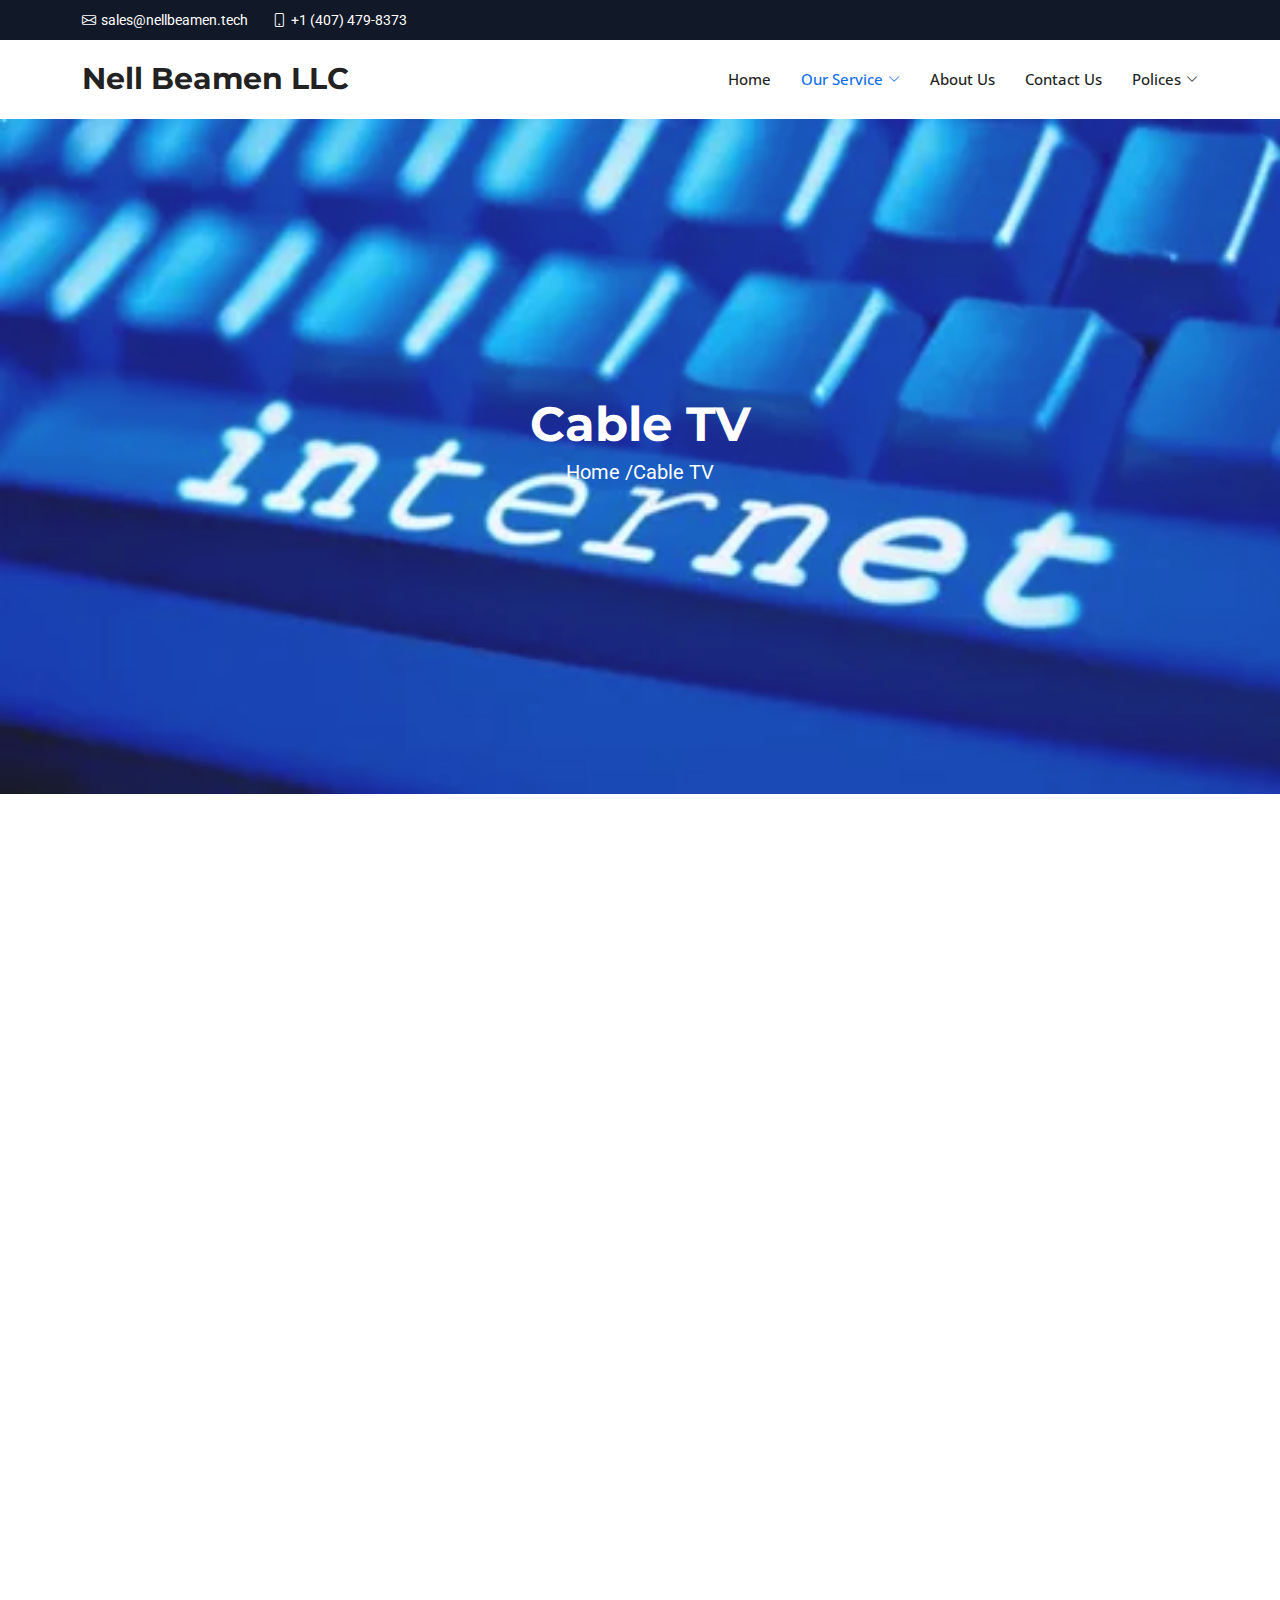
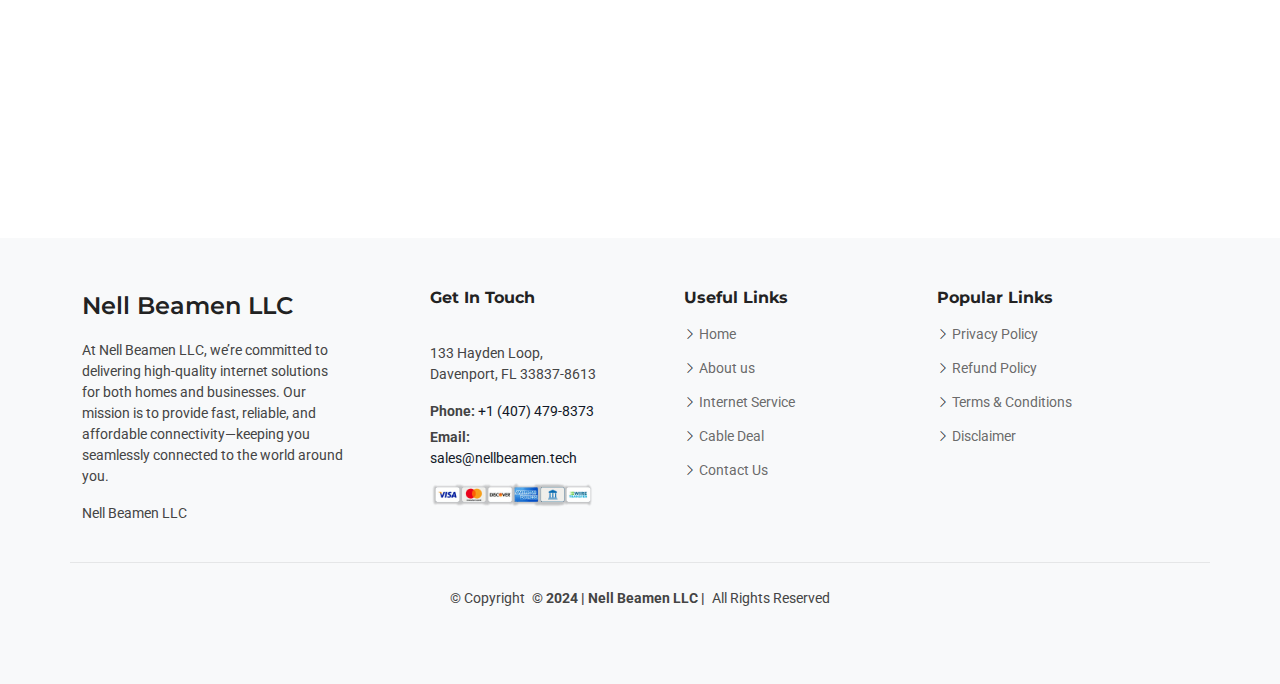
<file: cabeltv.html>
<!DOCTYPE html>
<html lang="en">

<head>
  <meta charset="utf-8">
  <meta content="width=device-width, initial-scale=1.0" name="viewport">
  <title>Nell Beamen LLC - Cable TV  </title>
  <meta name="description" content="">
  <meta name="keywords" content="">

  <!-- Favicons -->
  <link href="assets/img/favicon.png" rel="icon">
  <link rel="stylesheet" href="https://cdnjs.cloudflare.com/ajax/libs/font-awesome/6.7.2/css/all.min.css" integrity="sha512-Evv84Mr4kqVGRNSgIGL/F/aIDqQb7xQ2vcrdIwxfjThSH8CSR7PBEakCr51Ck+w+/U6swU2Im1vVX0SVk9ABhg==" crossorigin="anonymous" referrerpolicy="no-referrer" />
  <link href="assets/img/apple-touch-icon.png" rel="apple-touch-icon">

  <!-- Fonts -->
  <link href="https://fonts.googleapis.com" rel="preconnect">
  <link href="https://fonts.gstatic.com" rel="preconnect" crossorigin>
  <link href="https://fonts.googleapis.com/css2?family=Roboto:ital,wght@0,100;0,300;0,400;0,500;0,700;0,900;1,100;1,300;1,400;1,500;1,700;1,900&family=Open+Sans:ital,wght@0,300;0,400;0,500;0,600;0,700;0,800;1,300;1,400;1,500;1,600;1,700;1,800&family=Montserrat:ital,wght@0,100;0,200;0,300;0,400;0,500;0,600;0,700;0,800;0,900;1,100;1,200;1,300;1,400;1,500;1,600;1,700;1,800;1,900&display=swap" rel="stylesheet">

  <!-- Vendor CSS Files -->
  <link href="assets/vendor/bootstrap/css/bootstrap.min.css" rel="stylesheet">
  <link href="assets/vendor/bootstrap-icons/bootstrap-icons.css" rel="stylesheet">
  <link href="assets/vendor/aos/aos.css" rel="stylesheet">
  <link href="assets/vendor/glightbox/css/glightbox.min.css" rel="stylesheet">
  <link href="assets/vendor/swiper/swiper-bundle.min.css" rel="stylesheet">

  <!-- Main CSS File -->
  <link href="assets/css/main.css" rel="stylesheet">

  <!-- =======================================================
  * Template Name: Nell Beamen LLC
  * Template URL: https://bootstrapmade.com/Nell Beamen LLC-bootstrap-business-template/
  * Updated: Aug 07 2024 with Bootstrap v5.3.3
  * Author: BootstrapMade.com
  * License: https://bootstrapmade.com/license/
  ======================================================== -->
</head>

<body class="index-page" style="overflow-x: hidden;" >

  <header id="header" class="header sticky-top">

    <div class="topbar d-flex align-items-center">
      <div class="container d-flex justify-content-center justify-content-md-between">
        <div class="contact-info d-flex align-items-center">
          <i class="bi bi-envelope d-flex align-items-center"><a href="mailto:sales@nellbeamen.tech">sales@nellbeamen.tech</a></i>
          <i class="bi bi-phone d-flex align-items-center ms-4"><span>+1 (407) 479-8373</span></i>
        </div>
        <!-- <div class="social-links d-none d-md-flex align-items-center">
          <a href="#" class="twitter"><i class="bi bi-twitter-x"></i></a>
          <a href="#" class="facebook"><i class="bi bi-facebook"></i></a>
          <a href="#" class="instagram"><i class="bi bi-instagram"></i></a>
          <a href="#" class="linkedin"><i class="bi bi-linkedin"></i></a>
        </div> -->
      </div>
    </div><!-- End Top Bar -->

    <div class="branding d-flex align-items-cente">

      <div class="container position-relative d-flex align-items-center justify-content-between">
        <a href="index.html" class="logo d-flex align-items-center">
          <!-- Uncomment the line below if you also wish to use an image logo -->
          <!-- <img src="assets/img/logo.png" alt=""> -->
          <h1 class="sitename">Nell Beamen LLC</h1>
        </a>

        <nav id="navmenu" class="navmenu">
            <ul>
              <li><a href="/index.html" >Home</a></li>
              <li class="dropdown"><a href="#" class="active"><span>Our Service</span> <i class="bi bi-chevron-down toggle-dropdown"></i></a>
                <ul>
                  <li><a href="/internet.html">Internet</a></li>
                  <li><a href="/cabeltv.html" class="active">Cable TV</a></li>
                </ul>
              </li>
              <li><a href="/aboutus.html">About Us</a></li>
              <li><a href="/contact.html">Contact Us</a></li>
            
              <li class="dropdown"><a href="#"><span>Polices</span> <i class="bi bi-chevron-down toggle-dropdown"></i></a>
                <ul>
                 
                  <li><a href="/disclaimer.html">Disclaimer</a></li>
                  <li><a href="/privacypolicy.html">Privacy Policy</a></li>
                  <li><a href="/trems&condition.html">Terms & Conditions</a></li>
                  <li><a href="/refundpolicy.html">Refund Policy</a></li>
                </ul>
              </li>
            </ul>
            <i class="mobile-nav-toggle d-xl-none bi bi-list"></i>
          </nav>

      </div>

    </div>

  </header>

  <main class="main">

    <!-- Hero Section -->
    <section id="hero" class="hero section light-background">

      <div class="container">
          <h1 class="text-white text-center">Cable TV</h1>
          <div class="d-flex  text-center justify-content-center">
            <p class="text-white">Home / </p>
            <p class="text-white"> Cable TV</p>
          </div>
      </div>

    </section><!-- /Hero Section -->
    <!-- Contact Section -->
    <section id="contact" class="contact section">

        <div class="container" data-aos="fade-up" data-aos-delay="100">
            <h4 class="fw-bold ">Cable TV</h4>
            <h1 class="fw-bold mt-3">Enjoy crystal-clear Cable TV that delivers daily entertainment to your home.</h1>
            <p class="mt-4">Step into a world of unmatched entertainment with Cable TV packages from Nell Beamen LLC. Designed with precision, our plans redefine television by offering exceptional quality, personalized options, and a rich lineup of over 290+ channels. Here’s what makes our Cable TV experience truly exceptional:</p>
  
            <div class="d-flex nter gap-3 mt-5">
                <i class="fa-solid fa-bolt fa-xl mt-2" ></i>
                <h5 class="fw-bold ">Personalized Viewing Experience</h5>
            </div>
            <p class="mt-3">Every viewer has unique preferences, and we get that. Our wide range of channels is designed to suit all tastes—from live sports and blockbuster films to insightful documentaries and fun children’s programming.</p>

            <div class="d-flex nter gap-3 mt-5">
                <i class="fa-solid fa-tv fa-xl mt-2" ></i>
                <h5 class="fw-bold ">Top-Notch Cable Entertainment</h5>
            </div>
            <p class="mt-3">Enjoy seamless entertainment with our broad selection of channels and crystal-clear visuals—brought to you by our skilled and professional cable installation team.</p>

            <div class="d-flex nter gap-3 mt-5">
                <i class="fa-solid fa-phone fa-xl mt-2" ></i>
                <h5 class="fw-bold ">Seamless Streaming and Satellite Blend</h5>
            </div>
            <p class="mt-3">Nell Beamen LLC brings you the best of both worlds by combining satellite TV with internet streaming. You’ll enjoy ultra-clear sound and visuals, making every viewing moment truly immersive.</p>
            
            <div class="d-flex nter gap-3 mt-5">
                <i class="fa-solid fa-headphones-simple fa-xl mt-2" ></i>
                <h5 class="fw-bold ">Take Control of Your Viewing</h5>
            </div>
            <p class="mt-3">Your remote is more than a device—it’s your command center. Record shows, explore on-demand content, and customize your entertainment just the way you like it.</p>
       
            <div class="d-flex nter gap-3 mt-5">
                <i class="fa-solid fa-map-location-dot fa-xl mt-2" ></i>
                <h5 class="fw-bold ">Support That Puts You First</h5>
            </div>
            <p class="mt-3">Our support team is driven by your feedback. We listen, we respond, and we make your satisfaction our highest priority.</p>

           
        </div>
  
      </section><!-- /Contact Section -->
  
  
  </main>

  <footer id="footer" class="footer bg-body-tertiary">
    <!-- <div class="footer-newsletter">
      <div class="container"> -->
        <!-- <div class="row justify-content-center text-center">
          <div class="col-lg-6">
            <h4>Join Our Newsletter</h4>
            <p>Subscribe to our newsletter and receive the latest news about our products and services!</p>
            <form action="forms/newsletter.php" method="post" class="php-email-form">
              <div class="newsletter-form"><input type="email" name="email"><input type="submit" value="Subscribe"></div>
              <div class="loading">Loading</div>
              <div class="error-message"></div>
              <div class="sent-message">Your subscription request has been sent. Thank you!</div>
            </form>
          </div>
        </div> -->
        <!-- <h2 class="fw-bold">Disclaimer</h2>
        <p></p>
      </div>
    </div> -->

    <div class="container footer-top">
      <div class="row  justify-content-between">
        <div class="col-lg-3 col-md-6 footer-about">
          <a href="index.html" class="d-flex align-items-center">
            <span class="sitename">Nell Beamen LLC</span>
          </a>
          <div class="footer-contact pt-3">
            <p>At Nell Beamen LLC, we’re committed to delivering high-quality internet solutions for both homes and businesses. Our mission is to provide fast, reliable, and affordable connectivity—keeping you seamlessly connected to the world around you.</p>
            <p class="mt-3">Nell Beamen LLC</p>
          </div>
        </div>

        
        <div class="col-lg-2 col-md-3 footer-links">
          <h4>Get In Touch</h4>
         <div class="footer-contact pt-3">
            <p>133 Hayden Loop, Davenport, FL 33837-8613</p>
            <p class="mt-3"><strong>Phone:</strong> <a href="tel:+14074798373" class="text-gray" >+1 (407) 479-8373</a></p>
<p><strong>Email:</strong> <a href="mailto:sales@nellbeamen.tech">sales@nellbeamen.tech</a></p>
            <a href=""><img src="/assets/img/cradit cards.png" alt="" class="img-fluid mt-2"></a>          </div>
        </div>

    <div class="col-lg-2 col-md-3 footer-links">
          <h4>Useful Links</h4>
          <ul>
            <li><i class="bi bi-chevron-right"></i> <a href="/index.html">Home</a></li>
            <li><i class="bi bi-chevron-right"></i> <a href="/aboutus.html">About us</a></li>
            <li><i class="bi bi-chevron-right"></i> <a href="/internet.html">Internet Service</a></li>
            <li><i class="bi bi-chevron-right"></i> <a href="/cabeltv.html">Cable Deal</a></li>
            <li><i class="bi bi-chevron-right"></i> <a href="/contact.html">Contact Us</a></li>
          </ul>
        </div>

     

        <div class="col-lg-3 col-md-12 footer-links">
          <h4>Popular Links</h4>
          <ul>
            <li><i class="bi bi-chevron-right"></i> <a href="/privacypolicy.html">Privacy Policy</a></li>
            <li><i class="bi bi-chevron-right"></i> <a href="/refundpolicy.html">Refund Policy</a></li>
            <li><i class="bi bi-chevron-right"></i> <a href="/trems&condition.html">Terms & Conditions</a></li>
            <li><i class="bi bi-chevron-right"></i> <a href="/disclaimer.html">Disclaimer</a></li>
          </ul>
        </div>

      </div>
    </div>

    <div class="container copyright text-center mt-4">
      <p>© <span>Copyright</span> <strong class="px-1 sitename"> © 2024 | Nell Beamen LLC | </strong> <span>All Rights Reserved</span></p>
  
    </div>

  </footer>

  <!-- Scroll Top -->
  <a href="#" id="scroll-top" class="scroll-top d-flex align-items-center justify-content-center"><i class="bi bi-arrow-up-short"></i></a>

  <!-- Preloader -->
  <div id="preloader">
    <div></div>
    <div></div>
    <div></div>
    <div></div>
  </div>

  <!-- Vendor JS Files -->
  <script src="assets/vendor/bootstrap/js/bootstrap.bundle.min.js"></script>
  <script src="assets/vendor/php-email-form/validate.js"></script>
  <script src="assets/vendor/aos/aos.js"></script>
  <script src="assets/vendor/glightbox/js/glightbox.min.js"></script>
  <script src="assets/vendor/waypoints/noframework.waypoints.js"></script>
  <script src="assets/vendor/purecounter/purecounter_vanilla.js"></script>
  <script src="assets/vendor/swiper/swiper-bundle.min.js"></script>
  <script src="assets/vendor/imagesloaded/imagesloaded.pkgd.min.js"></script>
  <script src="assets/vendor/isotope-layout/isotope.pkgd.min.js"></script>

  <!-- Main JS File -->
  <script src="assets/js/main.js"></script>

</body>

</html>
</file>
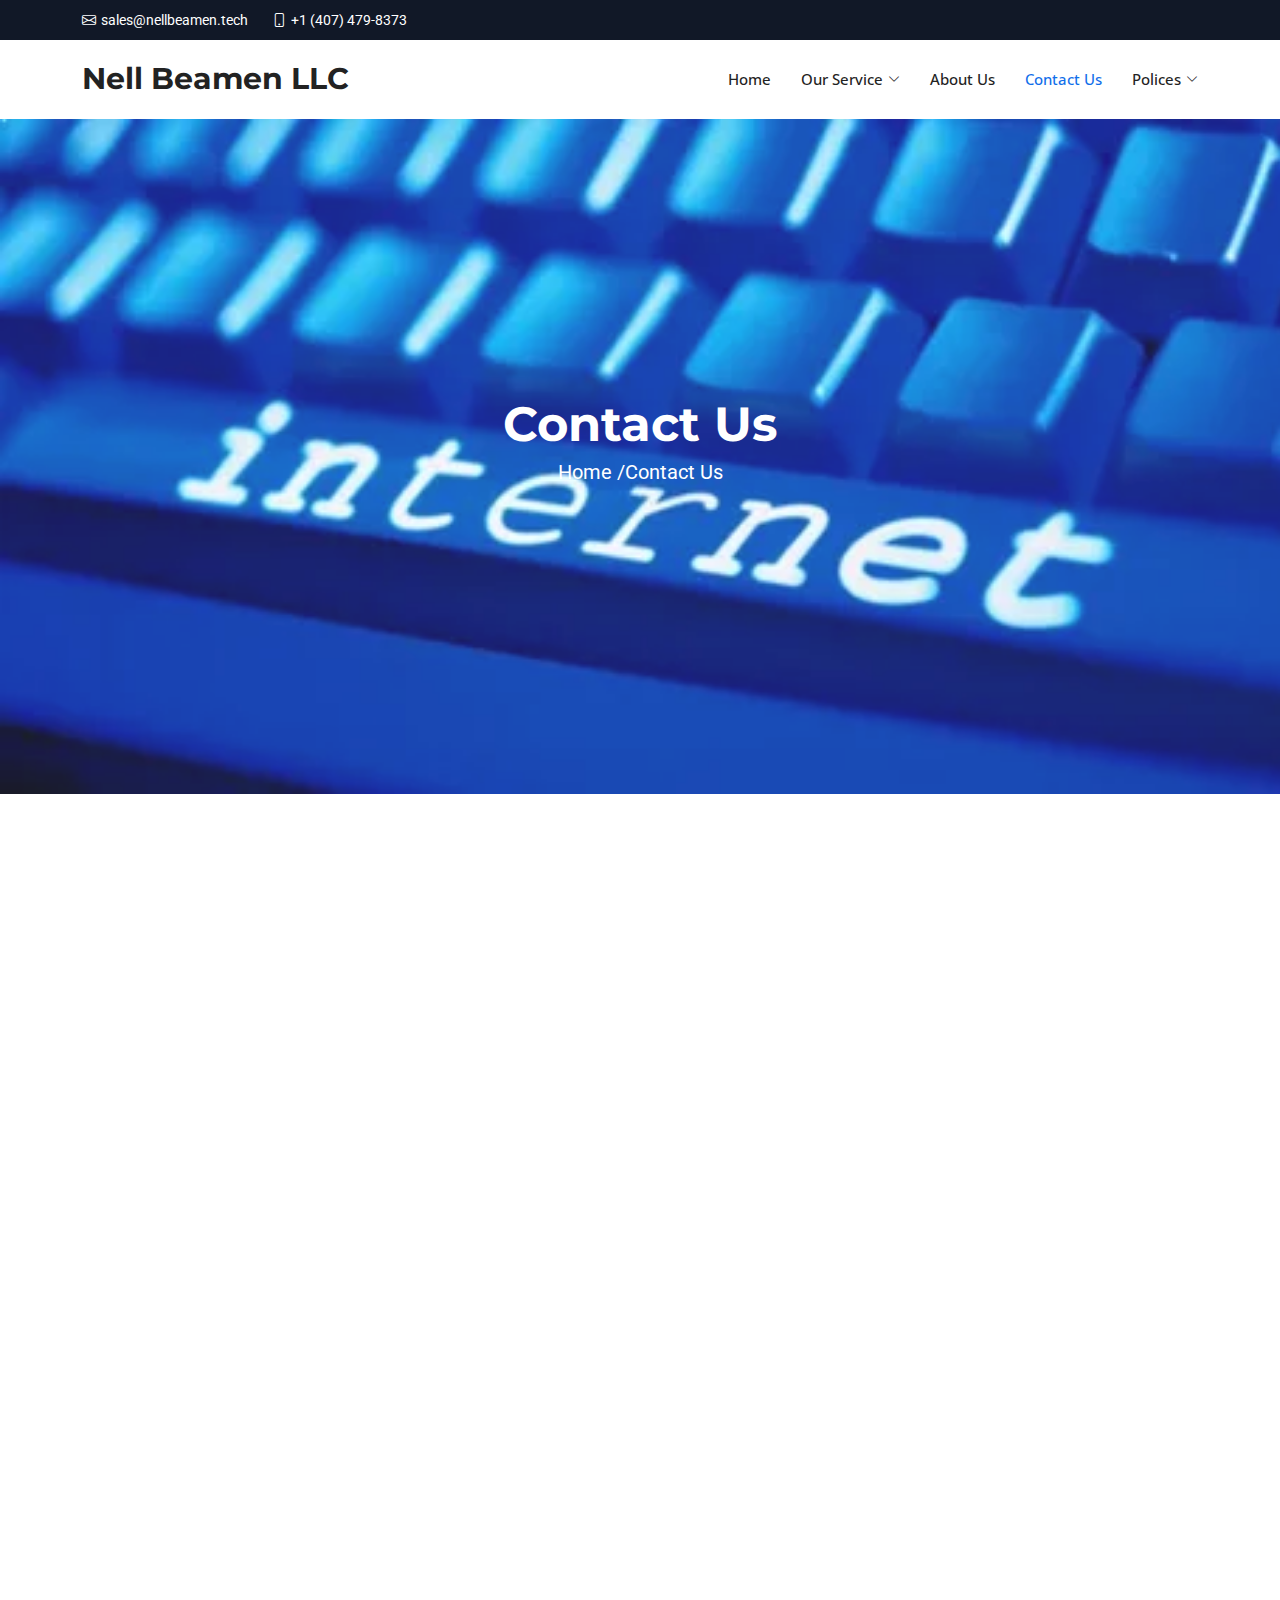
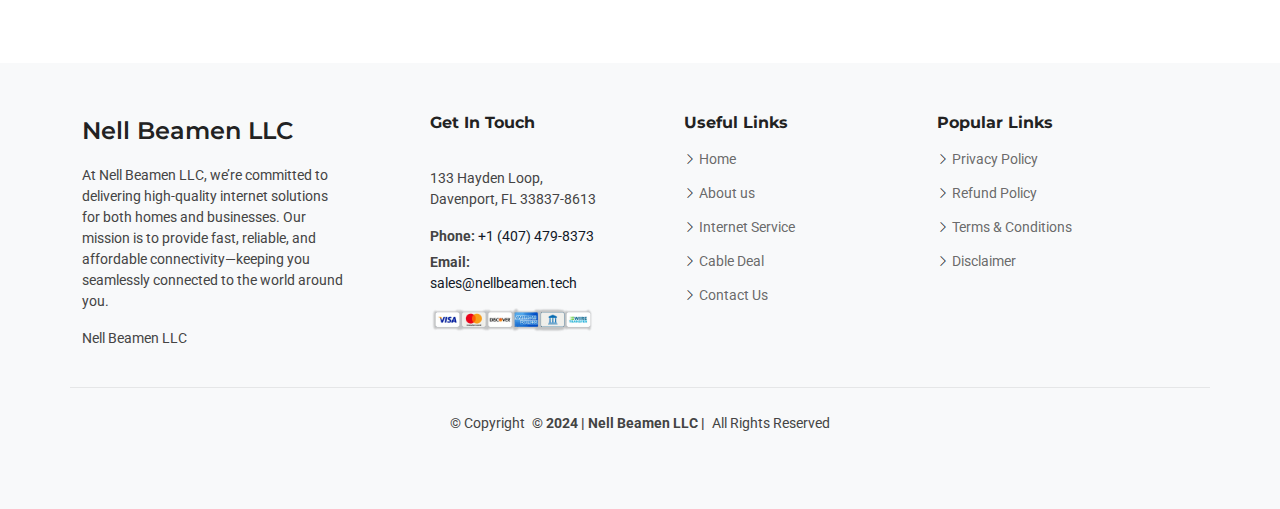
<file: contact.html>
<!DOCTYPE html>
<html lang="en">

<head>
  <meta charset="utf-8">
  <meta content="width=device-width, initial-scale=1.0" name="viewport">
  <title>Nell Beamen LLC - Contact Us  </title>
  <meta name="description" content="">
  <meta name="keywords" content="">

  <!-- Favicons -->
  <link href="assets/img/favicon.png" rel="icon">
  <link rel="stylesheet" href="https://cdnjs.cloudflare.com/ajax/libs/font-awesome/6.7.2/css/all.min.css" integrity="sha512-Evv84Mr4kqVGRNSgIGL/F/aIDqQb7xQ2vcrdIwxfjThSH8CSR7PBEakCr51Ck+w+/U6swU2Im1vVX0SVk9ABhg==" crossorigin="anonymous" referrerpolicy="no-referrer" />
  <link href="assets/img/apple-touch-icon.png" rel="apple-touch-icon">

  <!-- Fonts -->
  <link href="https://fonts.googleapis.com" rel="preconnect">
  <link href="https://fonts.gstatic.com" rel="preconnect" crossorigin>
  <link href="https://fonts.googleapis.com/css2?family=Roboto:ital,wght@0,100;0,300;0,400;0,500;0,700;0,900;1,100;1,300;1,400;1,500;1,700;1,900&family=Open+Sans:ital,wght@0,300;0,400;0,500;0,600;0,700;0,800;1,300;1,400;1,500;1,600;1,700;1,800&family=Montserrat:ital,wght@0,100;0,200;0,300;0,400;0,500;0,600;0,700;0,800;0,900;1,100;1,200;1,300;1,400;1,500;1,600;1,700;1,800;1,900&display=swap" rel="stylesheet">

  <!-- Vendor CSS Files -->
  <link href="assets/vendor/bootstrap/css/bootstrap.min.css" rel="stylesheet">
  <link href="assets/vendor/bootstrap-icons/bootstrap-icons.css" rel="stylesheet">
  <link href="assets/vendor/aos/aos.css" rel="stylesheet">
  <link href="assets/vendor/glightbox/css/glightbox.min.css" rel="stylesheet">
  <link href="assets/vendor/swiper/swiper-bundle.min.css" rel="stylesheet">

  <!-- Main CSS File -->
  <link href="assets/css/main.css" rel="stylesheet">

  <!-- =======================================================
  * Template Name: Nell Beamen LLC
  * Template URL: https://bootstrapmade.com/Nell Beamen LLC-bootstrap-business-template/
  * Updated: Aug 07 2024 with Bootstrap v5.3.3
  * Author: BootstrapMade.com
  * License: https://bootstrapmade.com/license/
  ======================================================== -->
</head>

<body class="index-page" style="overflow-x: hidden;" >

  <header id="header" class="header sticky-top">

    <div class="topbar d-flex align-items-center">
      <div class="container d-flex justify-content-center justify-content-md-between">
        <div class="contact-info d-flex align-items-center">
          <i class="bi bi-envelope d-flex align-items-center"><a href="mailto:sales@nellbeamen.tech">sales@nellbeamen.tech</a></i>
          <i class="bi bi-phone d-flex align-items-center ms-4"><span>+1 (407) 479-8373</span></i>
        </div>
        <!-- <div class="social-links d-none d-md-flex align-items-center">
          <a href="#" class="twitter"><i class="bi bi-twitter-x"></i></a>
          <a href="#" class="facebook"><i class="bi bi-facebook"></i></a>
          <a href="#" class="instagram"><i class="bi bi-instagram"></i></a>
          <a href="#" class="linkedin"><i class="bi bi-linkedin"></i></a>
        </div> -->
      </div>
    </div><!-- End Top Bar -->

    <div class="branding d-flex align-items-cente">

      <div class="container position-relative d-flex align-items-center justify-content-between">
        <a href="index.html" class="logo d-flex align-items-center">
          <!-- Uncomment the line below if you also wish to use an image logo -->
          <!-- <img src="assets/img/logo.png" alt=""> -->
          <h1 class="sitename">Nell Beamen LLC</h1>
        </a>

        <nav id="navmenu" class="navmenu">
            <ul>
              <li><a href="/index.html" >Home</a></li>
              <li class="dropdown"><a href="#"><span>Our Service</span> <i class="bi bi-chevron-down toggle-dropdown"></i></a>
                <ul>
                  <li><a href="/internet.html">Internet</a></li>
                  <li><a href="/cabeltv.html">Cable TV</a></li>
                </ul>
              </li>
              <li><a href="/aboutus.html">About Us</a></li>
              <li><a href="/contact.html" class="active">Contact Us</a></li>
            
              <li class="dropdown"><a href="#"><span>Polices</span> <i class="bi bi-chevron-down toggle-dropdown"></i></a>
                <ul>
                 
                  <li><a href="/disclaimer.html">Disclaimer</a></li>
                  <li><a href="/privacypolicy.html">Privacy Policy</a></li>
                  <li><a href="/trems&condition.html">Terms & Conditions</a></li>
                  <li><a href="/refundpolicy.html">Refund Policy</a></li>
                </ul>
              </li>
            </ul>
            <i class="mobile-nav-toggle d-xl-none bi bi-list"></i>
          </nav>

      </div>

    </div>

  </header>

  <main class="main">

    <!-- Hero Section -->
    <section id="hero" class="hero section light-background">

      <div class="container">
          <h1 class="text-white text-center">Contact Us</h1>
          <div class="d-flex  text-center justify-content-center">
            <p class="text-white">Home / </p>
            <p class="text-white"> Contact Us</p>
          </div>
      </div>

    </section><!-- /Hero Section -->
    <!-- Contact Section -->
    <section id="contact" class="contact section">

        <!-- Section Title -->
        <div class="container section-title" data-aos="fade-up">
          <h2>Contact</h2>
          <p><span>Need Help?</span> <span class="description-title">Contact Us</span></p>
        </div><!-- End Section Title -->
  
        <div class="container" data-aos="fade-up" data-aos-delay="100">
  
          <div class="row gy-4">
  
            <div class="col-lg-5">
  
              <div class="info-wrap">
                <div class="info-item d-flex" data-aos="fade-up" data-aos-delay="200">
                  <i class="bi bi-geo-alt flex-shrink-0"></i>
                  <div>
                    <h3>Address</h3>
                    <p>133 Hayden Loop, Davenport, FL 33837-8613</p>
                  </div>
                </div><!-- End Info Item -->
  
                <div class="info-item d-flex" data-aos="fade-up" data-aos-delay="300">
                  <i class="bi bi-telephone flex-shrink-0"></i>
                  <div>
                    <h3>Call Us</h3>
                    <p>+1 (407) 479-8373</p>
                  </div>
                </div><!-- End Info Item -->
  
                <div class="info-item d-flex" data-aos="fade-up" data-aos-delay="400">
                  <i class="bi bi-envelope flex-shrink-0"></i>
                  <div>
                    <h3>Email Us</h3>
                    <p>sales@nellbeamen.tech</p>
                  </div>
                </div><!-- End Info Item -->
  
                <iframe src="https://www.google.com/maps/embed?pb=!1m14!1m8!1m3!1d48389.78314118045!2d-74.006138!3d40.710059!3m2!1i1024!2i768!4f13.1!3m3!1m2!1s0x89c25a22a3bda30d%3A0xb89d1fe6bc499443!2sDowntown%20Conference%20Center!5e0!3m2!1sen!2sus!4v1676961268712!5m2!1sen!2sus" frameborder="0" style="border:0; width: 100%; height: 270px;" allowfullscreen="" loading="lazy" referrerpolicy="no-referrer-when-downgrade"></iframe>
              </div>
            </div>
  
            <div class="col-lg-7">
              <form action="forms/contact.php" method="post" class="php-email-form" data-aos="fade-up" data-aos-delay="200">
                <div class="row gy-4">
  
                  <div class="col-md-6">
                    <label for="name-field" class="pb-2">Your Name</label>
                    <input type="text" name="name" id="name-field" class="form-control" required="">
                  </div>
  
                  <div class="col-md-6">
                    <label for="email-field" class="pb-2">Your Email</label>
                    <input type="email" class="form-control" name="email" id="email-field" required="">
                  </div>
  
                  <div class="col-md-12">
                    <label for="subject-field" class="pb-2">Subject</label>
                    <input type="text" class="form-control" name="subject" id="subject-field" required="">
                  </div>
  
                  <div class="col-md-12">
                    <label for="message-field" class="pb-2">Message</label>
                    <textarea class="form-control" name="message" rows="10" id="message-field" required=""></textarea>
                  </div>
  
                  <div class="col-md-12 text-center">
                    <div class="loading">Loading</div>
                    <div class="error-message"></div>
                    <div class="sent-message">Your message has been sent. Thank you!</div>
  
                    <button type="submit">Send Message</button>
                  </div>
  
                </div>
              </form>
            </div><!-- End Contact Form -->
  
          </div>
  
        </div>
  
      </section><!-- /Contact Section -->
  
  
  </main>

  <footer id="footer" class="footer bg-body-tertiary">
    <!-- <div class="footer-newsletter">
      <div class="container"> -->
        <!-- <div class="row justify-content-center text-center">
          <div class="col-lg-6">
            <h4>Join Our Newsletter</h4>
            <p>Subscribe to our newsletter and receive the latest news about our products and services!</p>
            <form action="forms/newsletter.php" method="post" class="php-email-form">
              <div class="newsletter-form"><input type="email" name="email"><input type="submit" value="Subscribe"></div>
              <div class="loading">Loading</div>
              <div class="error-message"></div>
              <div class="sent-message">Your subscription request has been sent. Thank you!</div>
            </form>
          </div>
        </div> -->
        <!-- <h2 class="fw-bold">Disclaimer</h2>
        <p></p>
      </div>
    </div> -->

    <div class="container footer-top">
      <div class="row  justify-content-between">
        <div class="col-lg-3 col-md-6 footer-about">
          <a href="index.html" class="d-flex align-items-center">
            <span class="sitename">Nell Beamen LLC</span>
          </a>
          <div class="footer-contact pt-3">
            <p>At Nell Beamen LLC, we’re committed to delivering high-quality internet solutions for both homes and businesses. Our mission is to provide fast, reliable, and affordable connectivity—keeping you seamlessly connected to the world around you.</p>
            <p class="mt-3">Nell Beamen LLC</p>
          </div>
        </div>

        
        <div class="col-lg-2 col-md-3 footer-links">
          <h4>Get In Touch</h4>
         <div class="footer-contact pt-3">
            <p>133 Hayden Loop, Davenport, FL 33837-8613</p>
            <p class="mt-3"><strong>Phone:</strong> <a href="tel:+14074798373" class="text-gray" >+1 (407) 479-8373</a></p>
<p><strong>Email:</strong> <a href="mailto:sales@nellbeamen.tech">sales@nellbeamen.tech</a></p>
            <a href=""><img src="/assets/img/cradit cards.png" alt="" class="img-fluid mt-2"></a>          </div>
        </div>

    <div class="col-lg-2 col-md-3 footer-links">
          <h4>Useful Links</h4>
          <ul>
            <li><i class="bi bi-chevron-right"></i> <a href="/index.html">Home</a></li>
            <li><i class="bi bi-chevron-right"></i> <a href="/aboutus.html">About us</a></li>
            <li><i class="bi bi-chevron-right"></i> <a href="/internet.html">Internet Service</a></li>
            <li><i class="bi bi-chevron-right"></i> <a href="/cabeltv.html">Cable Deal</a></li>
            <li><i class="bi bi-chevron-right"></i> <a href="/contact.html">Contact Us</a></li>
          </ul>
        </div>

     

        <div class="col-lg-3 col-md-12 footer-links">
          <h4>Popular Links</h4>
          <ul>
            <li><i class="bi bi-chevron-right"></i> <a href="/privacypolicy.html">Privacy Policy</a></li>
            <li><i class="bi bi-chevron-right"></i> <a href="/refundpolicy.html">Refund Policy</a></li>
            <li><i class="bi bi-chevron-right"></i> <a href="/trems&condition.html">Terms & Conditions</a></li>
            <li><i class="bi bi-chevron-right"></i> <a href="/disclaimer.html">Disclaimer</a></li>
          </ul>
        </div>

      </div>
    </div>

    <div class="container copyright text-center mt-4">
      <p>© <span>Copyright</span> <strong class="px-1 sitename"> © 2024 | Nell Beamen LLC | </strong> <span>All Rights Reserved</span></p>
  
    </div>

  </footer>

  <!-- Scroll Top -->
  <a href="#" id="scroll-top" class="scroll-top d-flex align-items-center justify-content-center"><i class="bi bi-arrow-up-short"></i></a>

  <!-- Preloader -->
  <div id="preloader">
    <div></div>
    <div></div>
    <div></div>
    <div></div>
  </div>

  <!-- Vendor JS Files -->
  <script src="assets/vendor/bootstrap/js/bootstrap.bundle.min.js"></script>
  <script src="assets/vendor/php-email-form/validate.js"></script>
  <script src="assets/vendor/aos/aos.js"></script>
  <script src="assets/vendor/glightbox/js/glightbox.min.js"></script>
  <script src="assets/vendor/waypoints/noframework.waypoints.js"></script>
  <script src="assets/vendor/purecounter/purecounter_vanilla.js"></script>
  <script src="assets/vendor/swiper/swiper-bundle.min.js"></script>
  <script src="assets/vendor/imagesloaded/imagesloaded.pkgd.min.js"></script>
  <script src="assets/vendor/isotope-layout/isotope.pkgd.min.js"></script>

  <!-- Main JS File -->
  <script src="assets/js/main.js"></script>

</body>

</html>
</file>
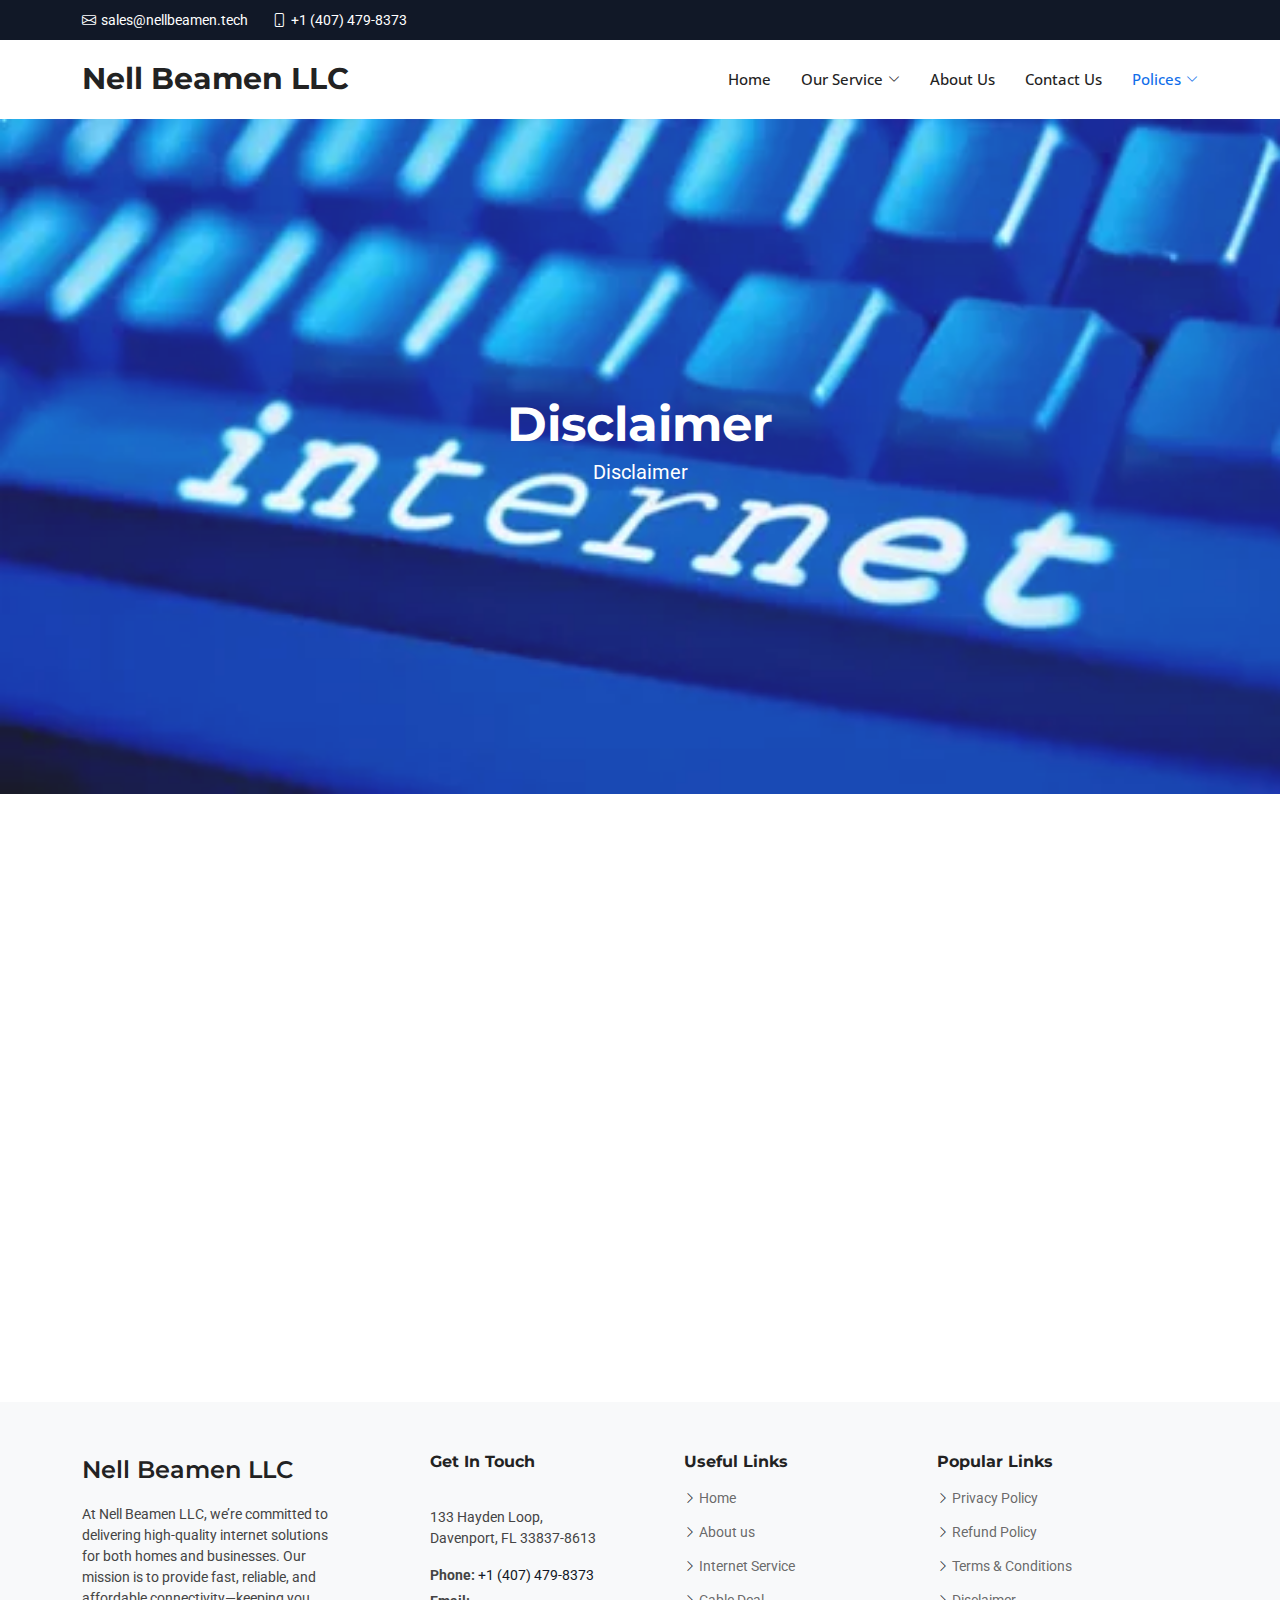
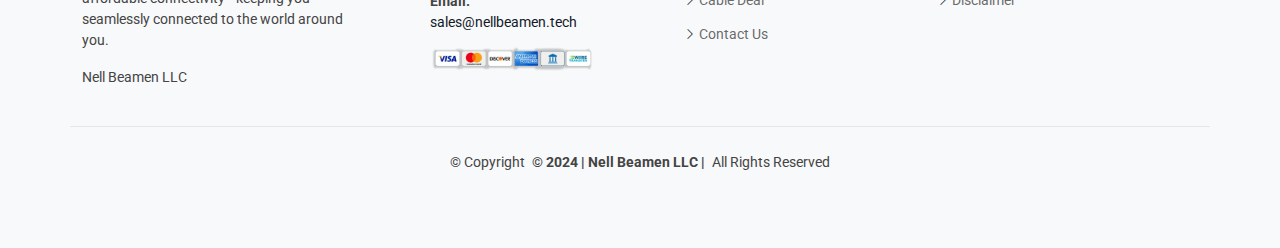
<file: disclaimer.html>
<!DOCTYPE html>
<html lang="en">

<head>
  <meta charset="utf-8">
  <meta content="width=device-width, initial-scale=1.0" name="viewport">
  <title>Nell Beamen LLC - Disclaimer </title>
  <meta name="description" content="">
  <meta name="keywords" content="">

  <!-- Favicons -->
  <link href="assets/img/favicon.png" rel="icon">
  <link rel="stylesheet" href="https://cdnjs.cloudflare.com/ajax/libs/font-awesome/6.7.2/css/all.min.css" integrity="sha512-Evv84Mr4kqVGRNSgIGL/F/aIDqQb7xQ2vcrdIwxfjThSH8CSR7PBEakCr51Ck+w+/U6swU2Im1vVX0SVk9ABhg==" crossorigin="anonymous" referrerpolicy="no-referrer" />
  <link href="assets/img/apple-touch-icon.png" rel="apple-touch-icon">

  <!-- Fonts -->
  <link href="https://fonts.googleapis.com" rel="preconnect">
  <link href="https://fonts.gstatic.com" rel="preconnect" crossorigin>
  <link href="https://fonts.googleapis.com/css2?family=Roboto:ital,wght@0,100;0,300;0,400;0,500;0,700;0,900;1,100;1,300;1,400;1,500;1,700;1,900&family=Open+Sans:ital,wght@0,300;0,400;0,500;0,600;0,700;0,800;1,300;1,400;1,500;1,600;1,700;1,800&family=Montserrat:ital,wght@0,100;0,200;0,300;0,400;0,500;0,600;0,700;0,800;0,900;1,100;1,200;1,300;1,400;1,500;1,600;1,700;1,800;1,900&display=swap" rel="stylesheet">

  <!-- Vendor CSS Files -->
  <link href="assets/vendor/bootstrap/css/bootstrap.min.css" rel="stylesheet">
  <link href="assets/vendor/bootstrap-icons/bootstrap-icons.css" rel="stylesheet">
  <link href="assets/vendor/aos/aos.css" rel="stylesheet">
  <link href="assets/vendor/glightbox/css/glightbox.min.css" rel="stylesheet">
  <link href="assets/vendor/swiper/swiper-bundle.min.css" rel="stylesheet">

  <!-- Main CSS File -->
  <link href="assets/css/main.css" rel="stylesheet">

  <!-- =======================================================
  * Template Name: Nell Beamen LLC
  * Template URL: https://bootstrapmade.com/Nell Beamen LLC-bootstrap-business-template/
  * Updated: Aug 07 2024 with Bootstrap v5.3.3
  * Author: BootstrapMade.com
  * License: https://bootstrapmade.com/license/
  ======================================================== -->
</head>

<body class="index-page" style="overflow-x: hidden;" >

  <header id="header" class="header sticky-top">

    <div class="topbar d-flex align-items-center">
      <div class="container d-flex justify-content-center justify-content-md-between">
        <div class="contact-info d-flex align-items-center">
          <i class="bi bi-envelope d-flex align-items-center"><a href="mailto:sales@nellbeamen.tech">sales@nellbeamen.tech</a></i>
          <i class="bi bi-phone d-flex align-items-center ms-4"><span>+1 (407) 479-8373</span></i>
        </div>
        <!-- <div class="social-links d-none d-md-flex align-items-center">
          <a href="#" class="twitter"><i class="bi bi-twitter-x"></i></a>
          <a href="#" class="facebook"><i class="bi bi-facebook"></i></a>
          <a href="#" class="instagram"><i class="bi bi-instagram"></i></a>
          <a href="#" class="linkedin"><i class="bi bi-linkedin"></i></a>
        </div> -->
      </div>
    </div><!-- End Top Bar -->

    <div class="branding d-flex align-items-cente">

      <div class="container position-relative d-flex align-items-center justify-content-between">
        <a href="index.html" class="logo d-flex align-items-center">
          <!-- Uncomment the line below if you also wish to use an image logo -->
          <!-- <img src="assets/img/logo.png" alt=""> -->
          <h1 class="sitename">Nell Beamen LLC</h1>
        </a>

        <nav id="navmenu" class="navmenu">
            <ul>
              <li><a href="/index.html" >Home</a></li>
              <li class="dropdown"><a href="#"><span>Our Service</span> <i class="bi bi-chevron-down toggle-dropdown"></i></a>
                <ul>
                  <li><a href="/internet.html">Internet</a></li>
                  <li><a href="/cabeltv.html">Cable TV</a></li>
                </ul>
              </li>
              <li><a href="/aboutus.html">About Us</a></li>
              <li><a href="/contact.html">Contact Us</a></li>
            
              <li class="dropdown"><a href="#" class="active"><span>Polices</span> <i class="bi bi-chevron-down toggle-dropdown"></i></a>
                <ul>
                 
                  <li><a href="/disclaimer.html" class="active">Disclaimer</a></li>
                  <li><a href="/privacypolicy.html">Privacy Policy</a></li>
                  <li><a href="/trems&condition.html">Terms & Conditions</a></li>
                  <li><a href="/refundpolicy.html">Refund Policy</a></li>
                </ul>
              </li>
            </ul>
            <i class="mobile-nav-toggle d-xl-none bi bi-list"></i>
          </nav>

      </div>

    </div>

  </header>

  <main class="main">

    <!-- Hero Section -->
    <section id="hero" class="hero section light-background">

      <div class="container">
          <h1 class="text-white text-center">Disclaimer</h1>
          <div class="d-flex  text-center justify-content-center">
            <p class="text-white"> Disclaimer</p>
          </div>
      </div>

    </section><!-- /Hero Section -->
    <!-- Contact Section -->
    <section id="contact" class="contact section">

        <div class="container" data-aos="fade-up" data-aos-delay="100">
            <h1 class="fw-bold ">Disclaimer</h1>
  
            <p class="mt-5">The content on Nell Beamen LLC is provided “as is” and “as available,” without any warranties or guarantees of any kind, either express or implied. Nell Beamen LLC does not accept responsibility for any inaccuracies, errors, or omissions in the content or code available on this site.</p>
            <p class="mt-3">Under no circumstances shall Nell Beamen LLC be liable for any special, direct, indirect, consequential, or incidental damages, or any other damages arising from the use of the service or the information provided. This includes, but is not limited to, damages resulting from contractual obligations, negligence, or other legal actions.</p>
            <p class="mt-3">Nell Beamen LLC reserves the right to add, delete, or modify content without prior notice. We act solely as a distributor, not a publisher, of content provided by third parties, and therefore, exercise no editorial control over such content. We make no representations or warranties regarding the accuracy, reliability, or completeness of any information, content, services, or products offered or accessed through our platform.</p>
            <p class="mt-3">Furthermore, Nell Beamen LLC disclaims any liability for any content transmitted via the service or on linked sites, including but not limited to warranties of merchantability, fitness for a particular purpose, or non-infringement of third-party rights. Any advice or information, whether given orally or in writing, by Nell Beamen LLC or its affiliates, employees, officers, or agents, does not constitute a warranty.</p>
            <p class="mt-3">Please note that prices and availability of products or services may change without notice. Additionally, Nell Beamen LLC does not guarantee that the service will be uninterrupted, error-free, timely, or secure.</p>
        </div>
  
      </section><!-- /Contact Section -->
  
  
  </main>

  <footer id="footer" class="footer bg-body-tertiary">
    <!-- <div class="footer-newsletter">
      <div class="container"> -->
        <!-- <div class="row justify-content-center text-center">
          <div class="col-lg-6">
            <h4>Join Our Newsletter</h4>
            <p>Subscribe to our newsletter and receive the latest news about our products and services!</p>
            <form action="forms/newsletter.php" method="post" class="php-email-form">
              <div class="newsletter-form"><input type="email" name="email"><input type="submit" value="Subscribe"></div>
              <div class="loading">Loading</div>
              <div class="error-message"></div>
              <div class="sent-message">Your subscription request has been sent. Thank you!</div>
            </form>
          </div>
        </div> -->
        <!-- <h2 class="fw-bold">Disclaimer</h2>
        <p></p>
      </div>
    </div> -->

    <div class="container footer-top">
      <div class="row  justify-content-between">
        <div class="col-lg-3 col-md-6 footer-about">
          <a href="index.html" class="d-flex align-items-center">
            <span class="sitename">Nell Beamen LLC</span>
          </a>
          <div class="footer-contact pt-3">
            <p>At Nell Beamen LLC, we’re committed to delivering high-quality internet solutions for both homes and businesses. Our mission is to provide fast, reliable, and affordable connectivity—keeping you seamlessly connected to the world around you.</p>
            <p class="mt-3">Nell Beamen LLC</p>
          </div>
        </div>

        
        <div class="col-lg-2 col-md-3 footer-links">
          <h4>Get In Touch</h4>
         <div class="footer-contact pt-3">
            <p>133 Hayden Loop, Davenport, FL 33837-8613</p>
            <p class="mt-3"><strong>Phone:</strong> <a href="tel:+14074798373" class="text-gray" >+1 (407) 479-8373</a></p>
<p><strong>Email:</strong> <a href="mailto:sales@nellbeamen.tech">sales@nellbeamen.tech</a></p>
            <a href=""><img src="/assets/img/cradit cards.png" alt="" class="img-fluid mt-2"></a>          </div>
        </div>

    <div class="col-lg-2 col-md-3 footer-links">
          <h4>Useful Links</h4>
          <ul>
            <li><i class="bi bi-chevron-right"></i> <a href="/index.html">Home</a></li>
            <li><i class="bi bi-chevron-right"></i> <a href="/aboutus.html">About us</a></li>
            <li><i class="bi bi-chevron-right"></i> <a href="/internet.html">Internet Service</a></li>
            <li><i class="bi bi-chevron-right"></i> <a href="/cabeltv.html">Cable Deal</a></li>
            <li><i class="bi bi-chevron-right"></i> <a href="/contact.html">Contact Us</a></li>
          </ul>
        </div>

     

        <div class="col-lg-3 col-md-12 footer-links">
          <h4>Popular Links</h4>
          <ul>
            <li><i class="bi bi-chevron-right"></i> <a href="/privacypolicy.html">Privacy Policy</a></li>
            <li><i class="bi bi-chevron-right"></i> <a href="/refundpolicy.html">Refund Policy</a></li>
            <li><i class="bi bi-chevron-right"></i> <a href="/trems&condition.html">Terms & Conditions</a></li>
            <li><i class="bi bi-chevron-right"></i> <a href="/disclaimer.html">Disclaimer</a></li>
          </ul>
        </div>

      </div>
    </div>

    <div class="container copyright text-center mt-4">
      <p>© <span>Copyright</span> <strong class="px-1 sitename"> © 2024 | Nell Beamen LLC | </strong> <span>All Rights Reserved</span></p>
  
    </div>

  </footer>

  <!-- Scroll Top -->
  <a href="#" id="scroll-top" class="scroll-top d-flex align-items-center justify-content-center"><i class="bi bi-arrow-up-short"></i></a>

  <!-- Preloader -->
  <div id="preloader">
    <div></div>
    <div></div>
    <div></div>
    <div></div>
  </div>

  <!-- Vendor JS Files -->
  <script src="assets/vendor/bootstrap/js/bootstrap.bundle.min.js"></script>
  <script src="assets/vendor/php-email-form/validate.js"></script>
  <script src="assets/vendor/aos/aos.js"></script>
  <script src="assets/vendor/glightbox/js/glightbox.min.js"></script>
  <script src="assets/vendor/waypoints/noframework.waypoints.js"></script>
  <script src="assets/vendor/purecounter/purecounter_vanilla.js"></script>
  <script src="assets/vendor/swiper/swiper-bundle.min.js"></script>
  <script src="assets/vendor/imagesloaded/imagesloaded.pkgd.min.js"></script>
  <script src="assets/vendor/isotope-layout/isotope.pkgd.min.js"></script>

  <!-- Main JS File -->
  <script src="assets/js/main.js"></script>

</body>

</html>
</file>
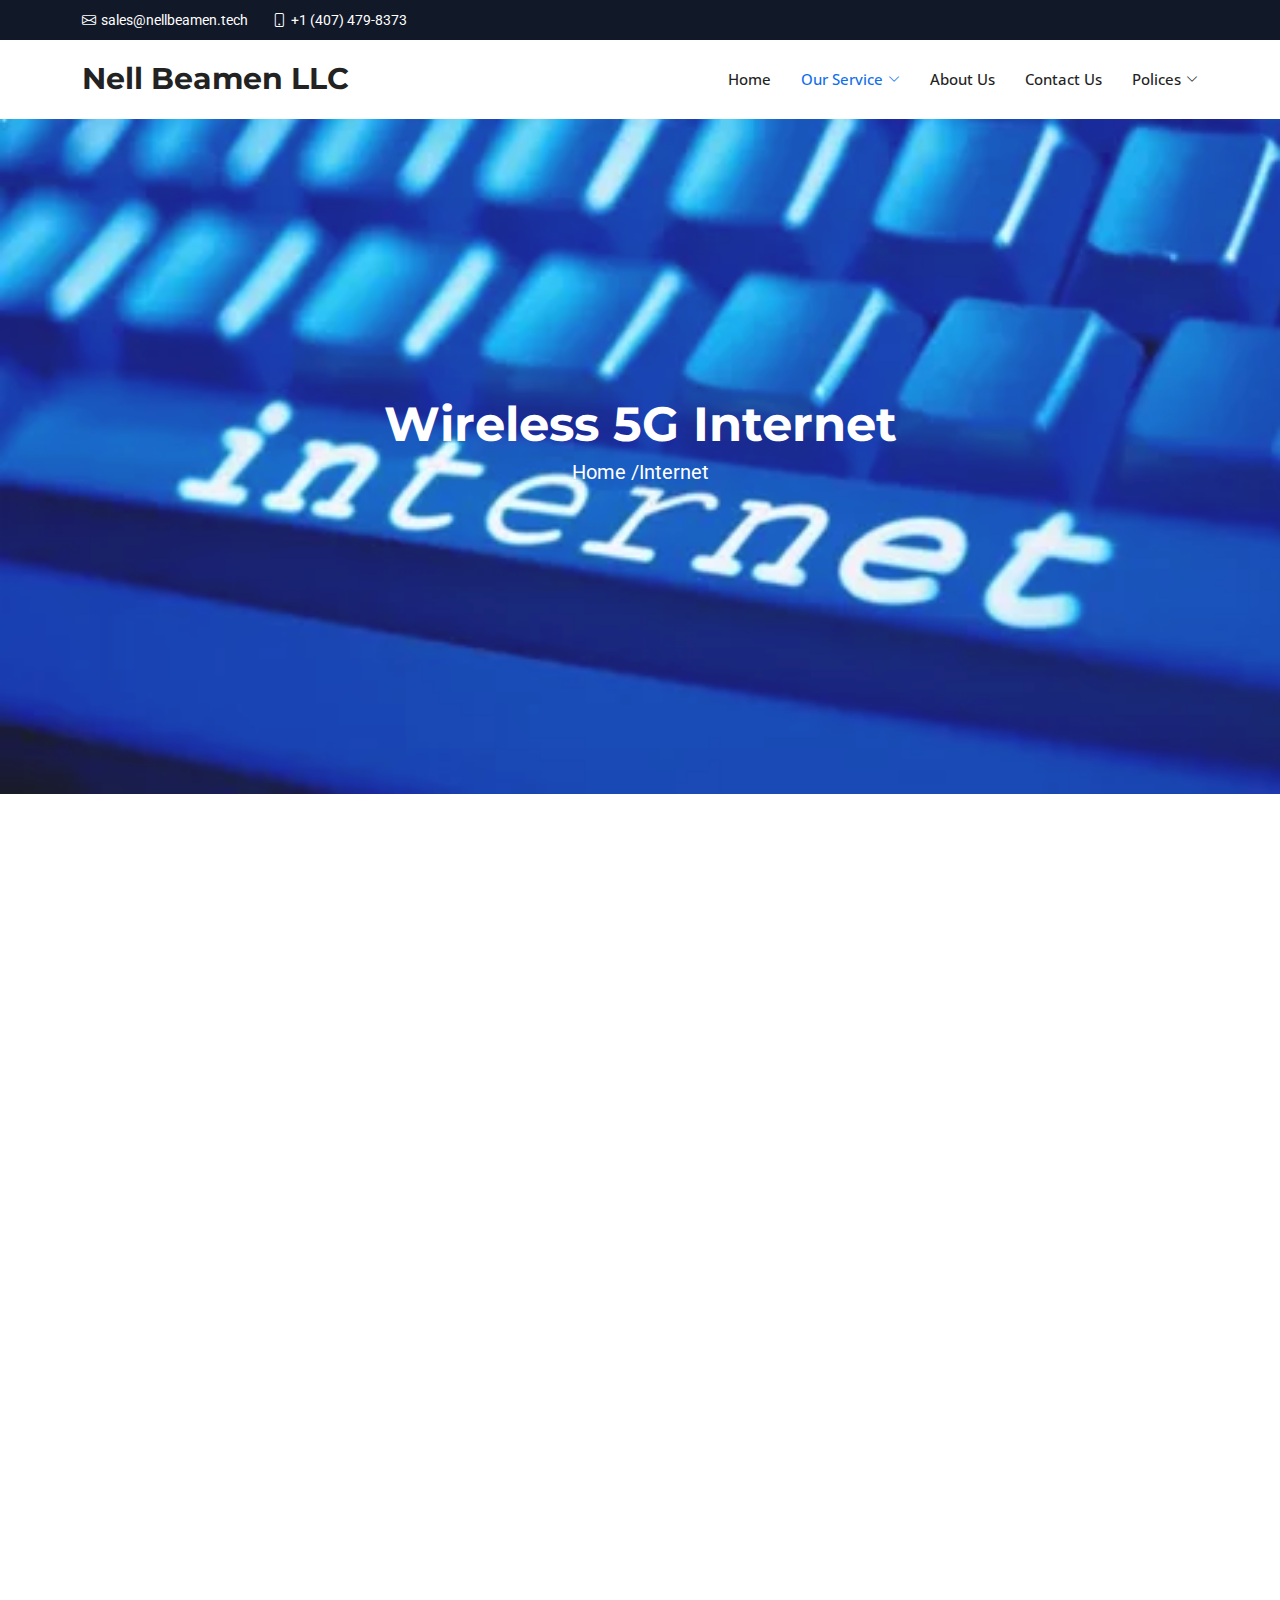
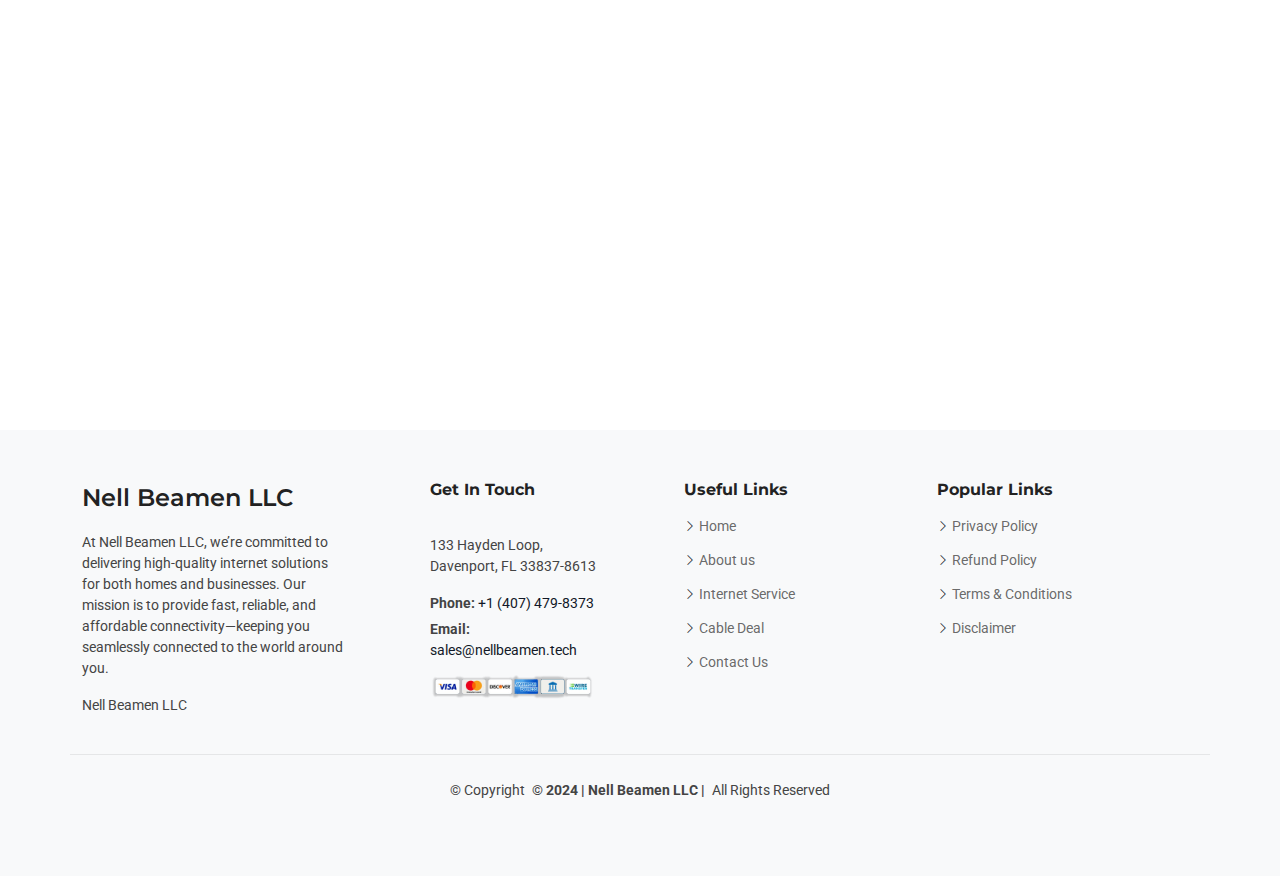
<file: internet.html>
<!DOCTYPE html>
<html lang="en">

<head>
  <meta charset="utf-8">
  <meta content="width=device-width, initial-scale=1.0" name="viewport">
  <title>Nell Beamen LLC  - Internet </title>
  <meta name="description" content="">
  <meta name="keywords" content="">

  <!-- Favicons -->
  <link href="assets/img/favicon.png" rel="icon">
  <link rel="stylesheet" href="https://cdnjs.cloudflare.com/ajax/libs/font-awesome/6.7.2/css/all.min.css" integrity="sha512-Evv84Mr4kqVGRNSgIGL/F/aIDqQb7xQ2vcrdIwxfjThSH8CSR7PBEakCr51Ck+w+/U6swU2Im1vVX0SVk9ABhg==" crossorigin="anonymous" referrerpolicy="no-referrer" />
  <link href="assets/img/apple-touch-icon.png" rel="apple-touch-icon">

  <!-- Fonts -->
  <link href="https://fonts.googleapis.com" rel="preconnect">
  <link href="https://fonts.gstatic.com" rel="preconnect" crossorigin>
  <link href="https://fonts.googleapis.com/css2?family=Roboto:ital,wght@0,100;0,300;0,400;0,500;0,700;0,900;1,100;1,300;1,400;1,500;1,700;1,900&family=Open+Sans:ital,wght@0,300;0,400;0,500;0,600;0,700;0,800;1,300;1,400;1,500;1,600;1,700;1,800&family=Montserrat:ital,wght@0,100;0,200;0,300;0,400;0,500;0,600;0,700;0,800;0,900;1,100;1,200;1,300;1,400;1,500;1,600;1,700;1,800;1,900&display=swap" rel="stylesheet">

  <!-- Vendor CSS Files -->
  <link href="assets/vendor/bootstrap/css/bootstrap.min.css" rel="stylesheet">
  <link href="assets/vendor/bootstrap-icons/bootstrap-icons.css" rel="stylesheet">
  <link href="assets/vendor/aos/aos.css" rel="stylesheet">
  <link href="assets/vendor/glightbox/css/glightbox.min.css" rel="stylesheet">
  <link href="assets/vendor/swiper/swiper-bundle.min.css" rel="stylesheet">

  <!-- Main CSS File -->
  <link href="assets/css/main.css" rel="stylesheet">

  <!-- =======================================================
  * Template Name: Nell Beamen LLC
  * Template URL: https://bootstrapmade.com/Nell Beamen LLC-bootstrap-business-template/
  * Updated: Aug 07 2024 with Bootstrap v5.3.3
  * Author: BootstrapMade.com
  * License: https://bootstrapmade.com/license/
  ======================================================== -->
</head>

<body class="index-page" style="overflow-x: hidden;" >

  <header id="header" class="header sticky-top">

    <div class="topbar d-flex align-items-center">
      <div class="container d-flex justify-content-center justify-content-md-between">
        <div class="contact-info d-flex align-items-center">
          <i class="bi bi-envelope d-flex align-items-center"><a href="mailto:sales@nellbeamen.tech">sales@nellbeamen.tech</a></i>
          <i class="bi bi-phone d-flex align-items-center ms-4"><span>+1 (407) 479-8373</span></i>
        </div>
        <!-- <div class="social-links d-none d-md-flex align-items-center">
          <a href="#" class="twitter"><i class="bi bi-twitter-x"></i></a>
          <a href="#" class="facebook"><i class="bi bi-facebook"></i></a>
          <a href="#" class="instagram"><i class="bi bi-instagram"></i></a>
          <a href="#" class="linkedin"><i class="bi bi-linkedin"></i></a>
        </div> -->
      </div>
    </div><!-- End Top Bar -->

    <div class="branding d-flex align-items-cente">

      <div class="container position-relative d-flex align-items-center justify-content-between">
        <a href="index.html" class="logo d-flex align-items-center">
          <!-- Uncomment the line below if you also wish to use an image logo -->
          <!-- <img src="assets/img/logo.png" alt=""> -->
          <h1 class="sitename">Nell Beamen LLC</h1>
        </a>

        <nav id="navmenu" class="navmenu">
            <ul>
              <li><a href="/index.html" >Home</a></li>
              <li class="dropdown"><a href="#" class="active"><span>Our Service</span> <i class="bi bi-chevron-down toggle-dropdown"></i></a>
                <ul>
                  <li><a href="/internet.html" class="active">Internet</a></li>
                  <li><a href="/cabeltv.html">Cable TV</a></li>
                </ul>
              </li>
              <li><a href="/aboutus.html">About Us</a></li>
              <li><a href="/contact.html">Contact Us</a></li>
            
              <li class="dropdown"><a href="#"><span>Polices</span> <i class="bi bi-chevron-down toggle-dropdown"></i></a>
                <ul>
                 
                  <li><a href="/disclaimer.html">Disclaimer</a></li>
                  <li><a href="/privacypolicy.html">Privacy Policy</a></li>
                  <li><a href="/trems&condition.html">Terms & Conditions</a></li>
                  <li><a href="/refundpolicy.html">Refund Policy</a></li>
                </ul>
              </li>
            </ul>
            <i class="mobile-nav-toggle d-xl-none bi bi-list"></i>
          </nav>

      </div>

    </div>

  </header>

  <main class="main">

    <!-- Hero Section -->
    <section id="hero" class="hero section light-background">

      <div class="container">
          <h1 class="text-white text-center">Wireless 5G Internet</h1>
          <div class="d-flex  text-center justify-content-center">
            <p class="text-white">Home / </p>
            <p class="text-white"> Internet</p>
          </div>
      </div>

    </section><!-- /Hero Section -->
    <!-- Contact Section -->
    <section id="contact" class="contact section">

        <div class="container" data-aos="fade-up" data-aos-delay="100">
            <h4 class="fw-bold ">Wireless 5G Internet</h4>
            <h1 class="fw-bold mt-3">Elevate Your Connectivity with 5G by Nell Beamen LLC</h1>
            <p class="mt-4">Step into the world of Nell Beamen LLC, where wireless 5G internet goes beyond standard service—offering a personalized experience defined by exceptional speed, reliability, and flexibility. Discover a new era of connectivity where every interaction is fast, seamless, and secure—designed to match your unique lifestyle and digital needs.</p>
  
            <div class="d-flex nter gap-3 mt-5">
                <i class="fa-solid fa-bolt fa-xl mt-2" ></i>
                <h5 class="fw-bold ">Expertly Designed 5G Plans</h5>
            </div>
            <p class="mt-3">Recognizing that every user, business, and application has unique internet requirements, Nell Beamen LLC presents a range of finely tailored 5G plans. Whether you're a gamer, a working professional, or a casual browser, our packages are specifically crafted to suit your online habits and deliver a personalized internet experience.</p>

            <div class="d-flex nter gap-3 mt-5">
                <i class="fa-solid fa-wifi fa-xl mt-2" ></i>
                <h5 class="fw-bold ">Next-Level Speed and Performance</h5>
            </div>
            <p class="mt-3">Nell Beamen LLC brings you into the future with lightning-fast 5G speeds that aren’t just expected—they’re guaranteed. With our state-of-the-art technology, downloads, streaming, and browsing happen in a flash, transforming limitations into limitless possibilities.</p>

            <div class="d-flex nter gap-3 mt-5">
                <i class="fa-solid fa-signal fa-xl mt-2" ></i>
                <h5 class="fw-bold ">Seamless Connectivity Anywhere</h5>
            </div>
            <p class="mt-3">No matter your location—whether in a bustling city or a quiet rural area—Nell Beamen LLC ensures strong and reliable internet. Our extensive 5G network eliminates connectivity gaps, reflecting our promise to make high-quality internet access a universal standard.</p>
            
            <div class="d-flex nter gap-3 mt-5">
                <i class="fa-solid fa-lock fa-xl mt-2" ></i>
                <h5 class="fw-bold ">Top-Tier Online Security</h5>
            </div>
            <p class="mt-3">In today's digitally complex world, your online protection is our priority. Nell Beamen LLC's 5G services include robust security features that safeguard all your online activity. From data transfers to web browsing, everything is secured by industry-leading cybersecurity protocols.</p>
       
            <div class="d-flex nter gap-3 mt-5">
                <i class="fa-solid fa-users fa-xl mt-2" ></i>
                <h5 class="fw-bold ">Exceptional Customer Support</h5>
            </div>
            <p class="mt-3">At Nell Beamen LLC, customer service goes beyond simple assistance. Our team is dedicated to delivering thoughtful, responsive, and personalized support—ensuring your needs are not just met, but exceeded with excellence.</p>
            <p class="mt-5">Begin your journey into the Nell Beamen LLC 5G Odyssey—an experience where internet service blends technology with creativity. Our 5G isn’t just about speed; it’s about connection, reliability, and personalized solutions. Enter a new world of digital innovation with plans crafted around your goals—where 5G is not just a service, but a lifestyle.</p>

           
        </div>
  
      </section><!-- /Contact Section -->
  
  
  </main>

  <footer id="footer" class="footer bg-body-tertiary">
    <!-- <div class="footer-newsletter">
      <div class="container"> -->
        <!-- <div class="row justify-content-center text-center">
          <div class="col-lg-6">
            <h4>Join Our Newsletter</h4>
            <p>Subscribe to our newsletter and receive the latest news about our products and services!</p>
            <form action="forms/newsletter.php" method="post" class="php-email-form">
              <div class="newsletter-form"><input type="email" name="email"><input type="submit" value="Subscribe"></div>
              <div class="loading">Loading</div>
              <div class="error-message"></div>
              <div class="sent-message">Your subscription request has been sent. Thank you!</div>
            </form>
          </div>
        </div> -->
        <!-- <h2 class="fw-bold">Disclaimer</h2>
        <p></p>
      </div>
    </div> -->

    <div class="container footer-top">
      <div class="row  justify-content-between">
        <div class="col-lg-3 col-md-6 footer-about">
          <a href="index.html" class="d-flex align-items-center">
            <span class="sitename">Nell Beamen LLC</span>
          </a>
          <div class="footer-contact pt-3">
            <p>At Nell Beamen LLC, we’re committed to delivering high-quality internet solutions for both homes and businesses. Our mission is to provide fast, reliable, and affordable connectivity—keeping you seamlessly connected to the world around you.</p>
            <p class="mt-3">Nell Beamen LLC</p>
          </div>
        </div>

        
        <div class="col-lg-2 col-md-3 footer-links">
          <h4>Get In Touch</h4>
         <div class="footer-contact pt-3">
            <p>133 Hayden Loop, Davenport, FL 33837-8613</p>
            <p class="mt-3"><strong>Phone:</strong> <a href="tel:+14074798373" class="text-gray" >+1 (407) 479-8373</a></p>
<p><strong>Email:</strong> <a href="mailto:sales@nellbeamen.tech">sales@nellbeamen.tech</a></p>
            <a href=""><img src="/assets/img/cradit cards.png" alt="" class="img-fluid mt-2"></a>          </div>
        </div>

    <div class="col-lg-2 col-md-3 footer-links">
          <h4>Useful Links</h4>
          <ul>
            <li><i class="bi bi-chevron-right"></i> <a href="/index.html">Home</a></li>
            <li><i class="bi bi-chevron-right"></i> <a href="/aboutus.html">About us</a></li>
            <li><i class="bi bi-chevron-right"></i> <a href="/internet.html">Internet Service</a></li>
            <li><i class="bi bi-chevron-right"></i> <a href="/cabeltv.html">Cable Deal</a></li>
            <li><i class="bi bi-chevron-right"></i> <a href="/contact.html">Contact Us</a></li>
          </ul>
        </div>

     

        <div class="col-lg-3 col-md-12 footer-links">
          <h4>Popular Links</h4>
          <ul>
            <li><i class="bi bi-chevron-right"></i> <a href="/privacypolicy.html">Privacy Policy</a></li>
            <li><i class="bi bi-chevron-right"></i> <a href="/refundpolicy.html">Refund Policy</a></li>
            <li><i class="bi bi-chevron-right"></i> <a href="/trems&condition.html">Terms & Conditions</a></li>
            <li><i class="bi bi-chevron-right"></i> <a href="/disclaimer.html">Disclaimer</a></li>
          </ul>
        </div>

      </div>
    </div>

    <div class="container copyright text-center mt-4">
      <p>© <span>Copyright</span> <strong class="px-1 sitename"> © 2024 | Nell Beamen LLC | </strong> <span>All Rights Reserved</span></p>
  
    </div>

  </footer>

  <!-- Scroll Top -->
  <a href="#" id="scroll-top" class="scroll-top d-flex align-items-center justify-content-center"><i class="bi bi-arrow-up-short"></i></a>

  <!-- Preloader -->
  <div id="preloader">
    <div></div>
    <div></div>
    <div></div>
    <div></div>
  </div>

  <!-- Vendor JS Files -->
  <script src="assets/vendor/bootstrap/js/bootstrap.bundle.min.js"></script>
  <script src="assets/vendor/php-email-form/validate.js"></script>
  <script src="assets/vendor/aos/aos.js"></script>
  <script src="assets/vendor/glightbox/js/glightbox.min.js"></script>
  <script src="assets/vendor/waypoints/noframework.waypoints.js"></script>
  <script src="assets/vendor/purecounter/purecounter_vanilla.js"></script>
  <script src="assets/vendor/swiper/swiper-bundle.min.js"></script>
  <script src="assets/vendor/imagesloaded/imagesloaded.pkgd.min.js"></script>
  <script src="assets/vendor/isotope-layout/isotope.pkgd.min.js"></script>

  <!-- Main JS File -->
  <script src="assets/js/main.js"></script>

</body>

</html>
</file>
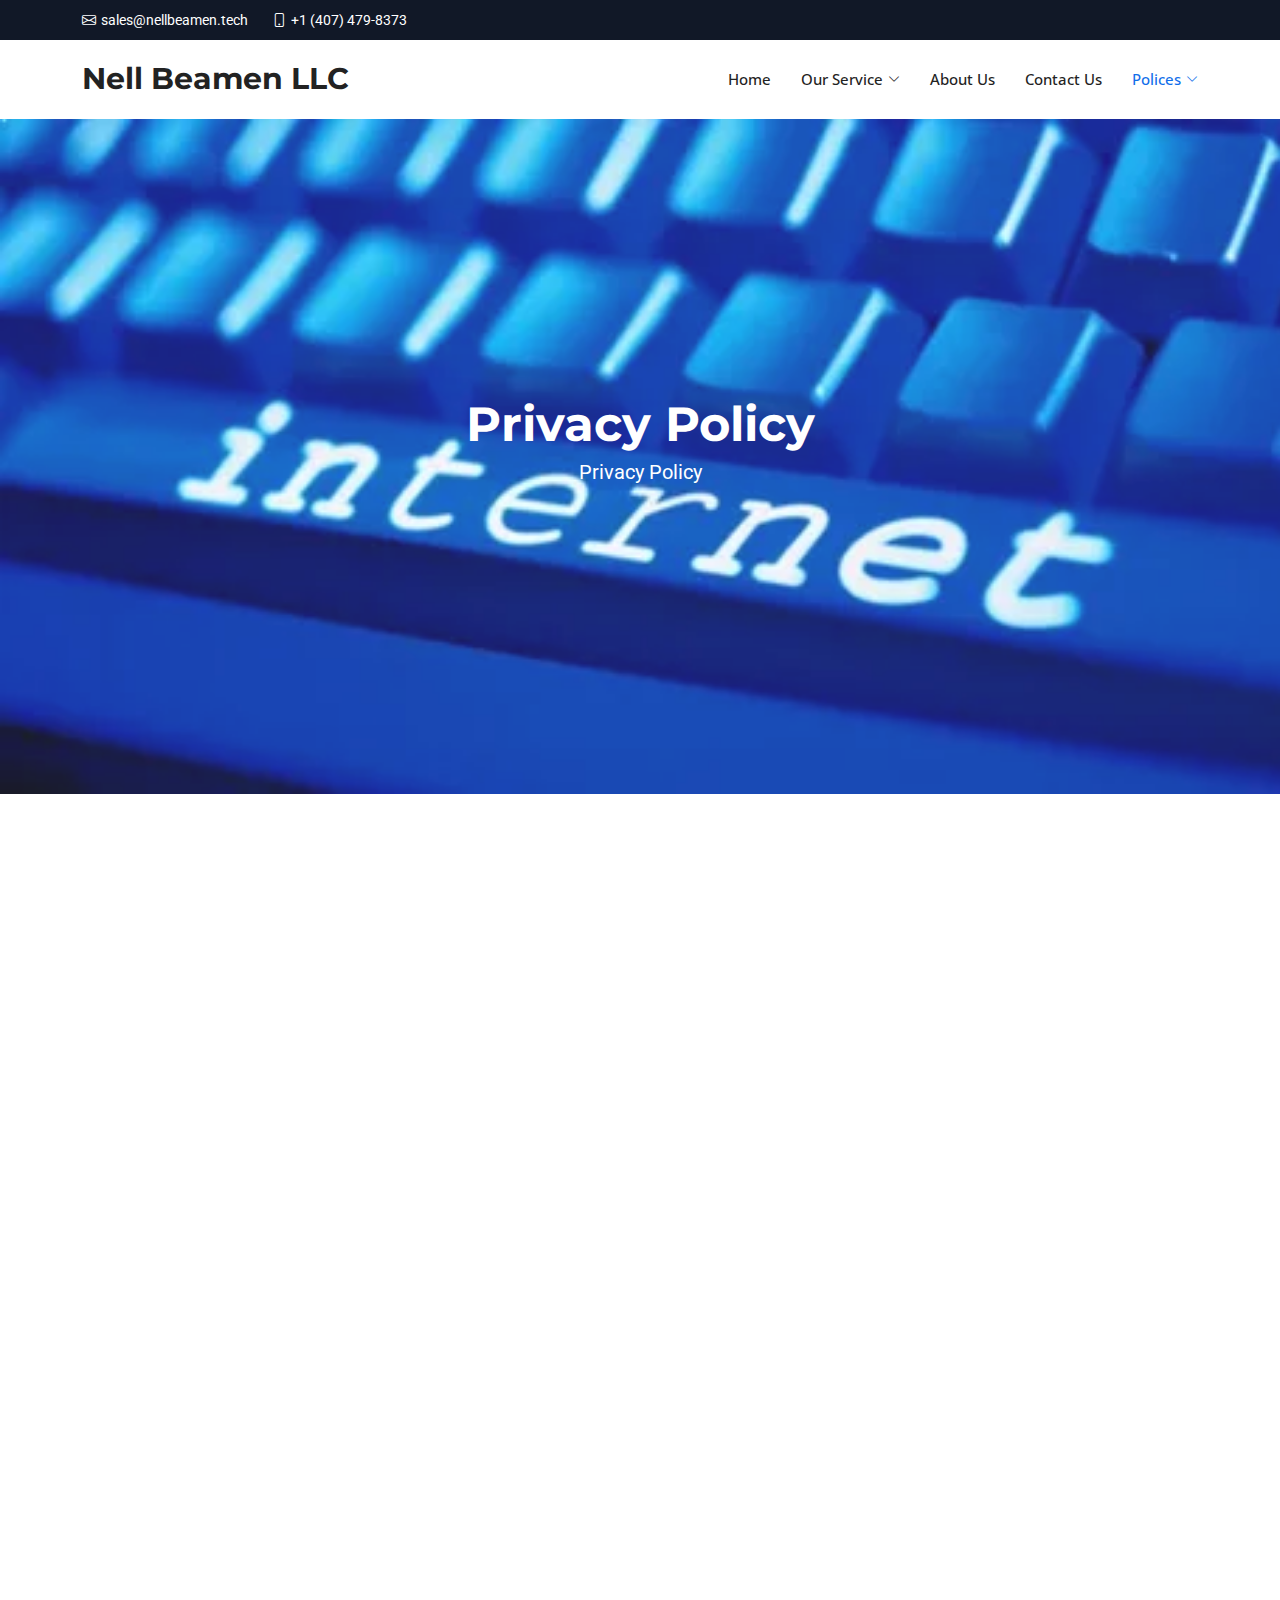
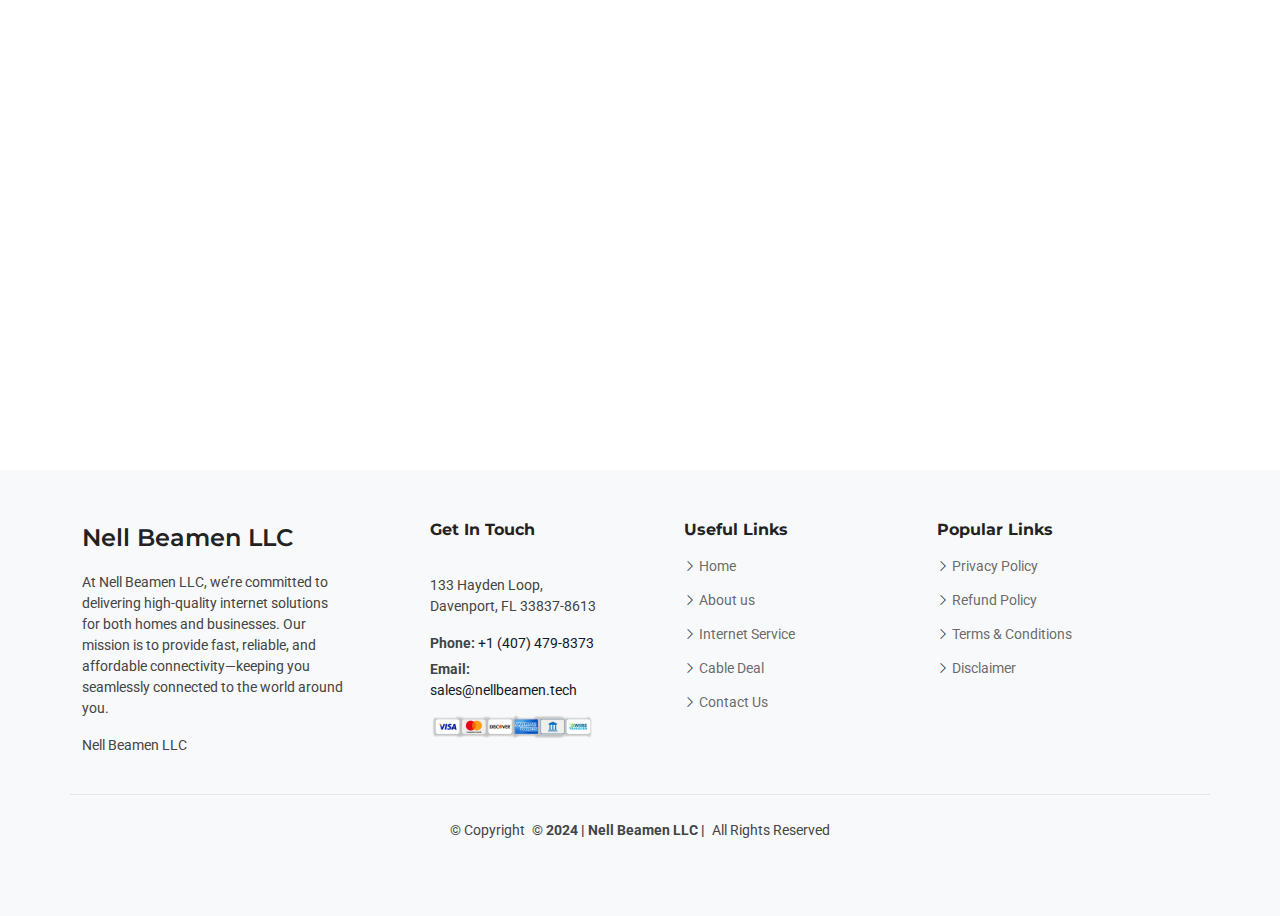
<file: privacypolicy.html>
<!DOCTYPE html>
<html lang="en">

<head>
  <meta charset="utf-8">
  <meta content="width=device-width, initial-scale=1.0" name="viewport">
  <title>Nell Beamen LLC - Privacy Policy  </title>
  <meta name="description" content="">
  <meta name="keywords" content="">

  <!-- Favicons -->
  <link href="assets/img/favicon.png" rel="icon">
  <link rel="stylesheet" href="https://cdnjs.cloudflare.com/ajax/libs/font-awesome/6.7.2/css/all.min.css" integrity="sha512-Evv84Mr4kqVGRNSgIGL/F/aIDqQb7xQ2vcrdIwxfjThSH8CSR7PBEakCr51Ck+w+/U6swU2Im1vVX0SVk9ABhg==" crossorigin="anonymous" referrerpolicy="no-referrer" />
  <link href="assets/img/apple-touch-icon.png" rel="apple-touch-icon">

  <!-- Fonts -->
  <link href="https://fonts.googleapis.com" rel="preconnect">
  <link href="https://fonts.gstatic.com" rel="preconnect" crossorigin>
  <link href="https://fonts.googleapis.com/css2?family=Roboto:ital,wght@0,100;0,300;0,400;0,500;0,700;0,900;1,100;1,300;1,400;1,500;1,700;1,900&family=Open+Sans:ital,wght@0,300;0,400;0,500;0,600;0,700;0,800;1,300;1,400;1,500;1,600;1,700;1,800&family=Montserrat:ital,wght@0,100;0,200;0,300;0,400;0,500;0,600;0,700;0,800;0,900;1,100;1,200;1,300;1,400;1,500;1,600;1,700;1,800;1,900&display=swap" rel="stylesheet">

  <!-- Vendor CSS Files -->
  <link href="assets/vendor/bootstrap/css/bootstrap.min.css" rel="stylesheet">
  <link href="assets/vendor/bootstrap-icons/bootstrap-icons.css" rel="stylesheet">
  <link href="assets/vendor/aos/aos.css" rel="stylesheet">
  <link href="assets/vendor/glightbox/css/glightbox.min.css" rel="stylesheet">
  <link href="assets/vendor/swiper/swiper-bundle.min.css" rel="stylesheet">

  <!-- Main CSS File -->
  <link href="assets/css/main.css" rel="stylesheet">

  <!-- =======================================================
  * Template Name: Nell Beamen LLC
  * Template URL: https://bootstrapmade.com/Nell Beamen LLC-bootstrap-business-template/
  * Updated: Aug 07 2024 with Bootstrap v5.3.3
  * Author: BootstrapMade.com
  * License: https://bootstrapmade.com/license/
  ======================================================== -->
</head>

<body class="index-page" style="overflow-x: hidden;" >

  <header id="header" class="header sticky-top">

    <div class="topbar d-flex align-items-center">
      <div class="container d-flex justify-content-center justify-content-md-between">
        <div class="contact-info d-flex align-items-center">
          <i class="bi bi-envelope d-flex align-items-center"><a href="mailto:sales@nellbeamen.tech">sales@nellbeamen.tech</a></i>
          <i class="bi bi-phone d-flex align-items-center ms-4"><span>+1 (407) 479-8373</span></i>
        </div>
        <!-- <div class="social-links d-none d-md-flex align-items-center">
          <a href="#" class="twitter"><i class="bi bi-twitter-x"></i></a>
          <a href="#" class="facebook"><i class="bi bi-facebook"></i></a>
          <a href="#" class="instagram"><i class="bi bi-instagram"></i></a>
          <a href="#" class="linkedin"><i class="bi bi-linkedin"></i></a>
        </div> -->
      </div>
    </div><!-- End Top Bar -->

    <div class="branding d-flex align-items-cente">

      <div class="container position-relative d-flex align-items-center justify-content-between">
        <a href="index.html" class="logo d-flex align-items-center">
          <!-- Uncomment the line below if you also wish to use an image logo -->
          <!-- <img src="assets/img/logo.png" alt=""> -->
          <h1 class="sitename">Nell Beamen LLC</h1>
        </a>

        <nav id="navmenu" class="navmenu">
            <ul>
              <li><a href="/index.html" >Home</a></li>
              <li class="dropdown"><a href="#"><span>Our Service</span> <i class="bi bi-chevron-down toggle-dropdown"></i></a>
                <ul>
                  <li><a href="/internet.html">Internet</a></li>
                  <li><a href="/cabeltv.html">Cable TV</a></li>
                </ul>
              </li>
              <li><a href="/aboutus.html">About Us</a></li>
              <li><a href="/contact.html">Contact Us</a></li>
            
              <li class="dropdown"><a href="#" class="active"><span>Polices</span> <i class="bi bi-chevron-down toggle-dropdown"></i></a>
                <ul>
                 
                  <li><a href="/disclaimer.html">Disclaimer</a></li>
                  <li><a href="/privacypolicy.html" class="active">Privacy Policy</a></li>
                  <li><a href="/trems&condition.html">Terms & Conditions</a></li>
                  <li><a href="/refundpolicy.html">Refund Policy</a></li>
                </ul>
              </li>
            </ul>
            <i class="mobile-nav-toggle d-xl-none bi bi-list"></i>
          </nav>

      </div>

    </div>

  </header>

  <main class="main">

    <!-- Hero Section -->
    <section id="hero" class="hero section light-background">

      <div class="container">
          <h1 class="text-white text-center">Privacy Policy</h1>
          <div class="d-flex  text-center justify-content-center">
            <p class="text-white"> Privacy Policy</p>
          </div>
      </div>

    </section><!-- /Hero Section -->
    <!-- Contact Section -->
    <section id="contact" class="contact section">

        <div class="container" data-aos="fade-up" data-aos-delay="100">
            <h4 class="fw-bold ">Privacy Policy</h4>
            <h1 class="fw-bold mt-3">Your Privacy Matters to Us</h1>

            <p class="mt-5">At Nell Beamen LLC , we take your privacy seriously. This Privacy Policy outlines how we collect, use, disclose, and protect your personal information when you visit our website or use our Internet, cable, and phone services. By accessing or using our services, you consent to the practices described in this policy.</p>
  
            <div class="d-flex nter gap-3 mt-5">
                <i class="fa-solid fa-rectangle-xmark fa-xl mt-2" ></i>
                <h5 class="fw-bold ">Information We Collect                </h5>
            </div>
            <p class="mt-2">We may collect various types of information from you, including:</p>
            <ul>
                <li class="mt-2">Personal Information: This may include your name, contact information (such as email address and phone number), and billing details.</li>
                <li class="mt-2">Usage Information: We collect information about how you use our website and services, including IP addresses, browser type, and device information.</li>
                <li class="mt-2">Cookies and Tracking Technologies: We use cookies and similar technologies to enhance your browsing experience.</li>
            </ul>
            
            <div class="d-flex nter gap-3 mt-5">
                <i class="fa-solid fa-shield-halved fa-xl mt-2" ></i>
                <h5 class="fw-bold ">How We Use Your Information </h5>
            </div>
            <ul>
                <li class="mt-2">Providing Services: To deliver Internet, cable, and phone services, including billing and customer support.</li>
                <li class="mt-2">Improving Services: To enhance and customize your experience, develop new services, and conduct research and analysis.</li>
                <li class="mt-2">Marketing: To send you promotional materials, offers, and updates about our services, with the option to opt out at any time.</li>
                <li class="mt-2">Legal Compliance: To comply with legal obligations and resolve disputes.</li>
            </ul>

              
            <div class="d-flex nter gap-3 mt-5">
                <i class="fa-solid fa-handshake fa-xl mt-2" ></i>
                <h5 class="fw-bold ">Sharing Your Information</h5>
            </div>
            <ul>
                <li class="mt-2">Service Providers: Third-party vendors and partners who assist us in delivering our services.</li>
                <li class="mt-2">Legal Requirements: When required by law, court order, or government authority.</li>
               
            </ul>

            <div class="d-flex nter gap-3 mt-5">
                <i class="fa-solid fa-lock fa-xl mt-2" ></i>
                <h5 class="fw-bold ">Data Security</h5>
            </div>
            <p class="mt-3">We implement reasonable security measures to protect your personal information. However, please be aware that no method of transmission over the internet is entirely secure, and we cannot guarantee the absolute security of your data.</p>
       
            <div class="d-flex nter gap-3 mt-5">
                <i class="fa-solid fa-user-lock fa-xl mt-2" ></i>
                <h5 class="fw-bold ">Your Rights</h5>
            </div>
            <ul>
                <li class="mt-2">Access, correct, or delete your personal information.</li>
                <li class="mt-2">Opt out of marketing communications.</li>
                <li class="mt-2">Disable cookies in your browser settings.</li>
               
            </ul>

            <p class="mt-3">Tell us How Can We Help - We value your feedback and are here to help with any questions or concerns you may have about this Privacy Policy or your privacy rights. Contact us at  <a href="sales@nellbeamen.tech">sales@nellbeamen.tech</a> </p>
       
        </div>
  
      </section><!-- /Contact Section -->
  
  
  </main>

  <footer id="footer" class="footer bg-body-tertiary">
    <!-- <div class="footer-newsletter">
      <div class="container"> -->
        <!-- <div class="row justify-content-center text-center">
          <div class="col-lg-6">
            <h4>Join Our Newsletter</h4>
            <p>Subscribe to our newsletter and receive the latest news about our products and services!</p>
            <form action="forms/newsletter.php" method="post" class="php-email-form">
              <div class="newsletter-form"><input type="email" name="email"><input type="submit" value="Subscribe"></div>
              <div class="loading">Loading</div>
              <div class="error-message"></div>
              <div class="sent-message">Your subscription request has been sent. Thank you!</div>
            </form>
          </div>
        </div> -->
        <!-- <h2 class="fw-bold">Disclaimer</h2>
        <p></p>
      </div>
    </div> -->

    <div class="container footer-top">
      <div class="row  justify-content-between">
        <div class="col-lg-3 col-md-6 footer-about">
          <a href="index.html" class="d-flex align-items-center">
            <span class="sitename">Nell Beamen LLC</span>
          </a>
          <div class="footer-contact pt-3">
            <p>At Nell Beamen LLC, we’re committed to delivering high-quality internet solutions for both homes and businesses. Our mission is to provide fast, reliable, and affordable connectivity—keeping you seamlessly connected to the world around you.</p>
            <p class="mt-3">Nell Beamen LLC</p>
          </div>
        </div>

        
        <div class="col-lg-2 col-md-3 footer-links">
          <h4>Get In Touch</h4>
         <div class="footer-contact pt-3">
            <p>133 Hayden Loop, Davenport, FL 33837-8613</p>
            <p class="mt-3"><strong>Phone:</strong> <a href="tel:+14074798373" class="text-gray" >+1 (407) 479-8373</a></p>
<p><strong>Email:</strong> <a href="mailto:sales@nellbeamen.tech">sales@nellbeamen.tech</a></p>
            <a href=""><img src="/assets/img/cradit cards.png" alt="" class="img-fluid mt-2"></a>          </div>
        </div>

    <div class="col-lg-2 col-md-3 footer-links">
          <h4>Useful Links</h4>
          <ul>
            <li><i class="bi bi-chevron-right"></i> <a href="/index.html">Home</a></li>
            <li><i class="bi bi-chevron-right"></i> <a href="/aboutus.html">About us</a></li>
            <li><i class="bi bi-chevron-right"></i> <a href="/internet.html">Internet Service</a></li>
            <li><i class="bi bi-chevron-right"></i> <a href="/cabeltv.html">Cable Deal</a></li>
            <li><i class="bi bi-chevron-right"></i> <a href="/contact.html">Contact Us</a></li>
          </ul>
        </div>

     

        <div class="col-lg-3 col-md-12 footer-links">
          <h4>Popular Links</h4>
          <ul>
            <li><i class="bi bi-chevron-right"></i> <a href="/privacypolicy.html">Privacy Policy</a></li>
            <li><i class="bi bi-chevron-right"></i> <a href="/refundpolicy.html">Refund Policy</a></li>
            <li><i class="bi bi-chevron-right"></i> <a href="/trems&condition.html">Terms & Conditions</a></li>
            <li><i class="bi bi-chevron-right"></i> <a href="/disclaimer.html">Disclaimer</a></li>
          </ul>
        </div>

      </div>
    </div>

    <div class="container copyright text-center mt-4">
      <p>© <span>Copyright</span> <strong class="px-1 sitename"> © 2024 | Nell Beamen LLC | </strong> <span>All Rights Reserved</span></p>
  
    </div>

  </footer>

  <!-- Scroll Top -->
  <a href="#" id="scroll-top" class="scroll-top d-flex align-items-center justify-content-center"><i class="bi bi-arrow-up-short"></i></a>

  <!-- Preloader -->
  <div id="preloader">
    <div></div>
    <div></div>
    <div></div>
    <div></div>
  </div>

  <!-- Vendor JS Files -->
  <script src="assets/vendor/bootstrap/js/bootstrap.bundle.min.js"></script>
  <script src="assets/vendor/php-email-form/validate.js"></script>
  <script src="assets/vendor/aos/aos.js"></script>
  <script src="assets/vendor/glightbox/js/glightbox.min.js"></script>
  <script src="assets/vendor/waypoints/noframework.waypoints.js"></script>
  <script src="assets/vendor/purecounter/purecounter_vanilla.js"></script>
  <script src="assets/vendor/swiper/swiper-bundle.min.js"></script>
  <script src="assets/vendor/imagesloaded/imagesloaded.pkgd.min.js"></script>
  <script src="assets/vendor/isotope-layout/isotope.pkgd.min.js"></script>

  <!-- Main JS File -->
  <script src="assets/js/main.js"></script>

</body>

</html>
</file>
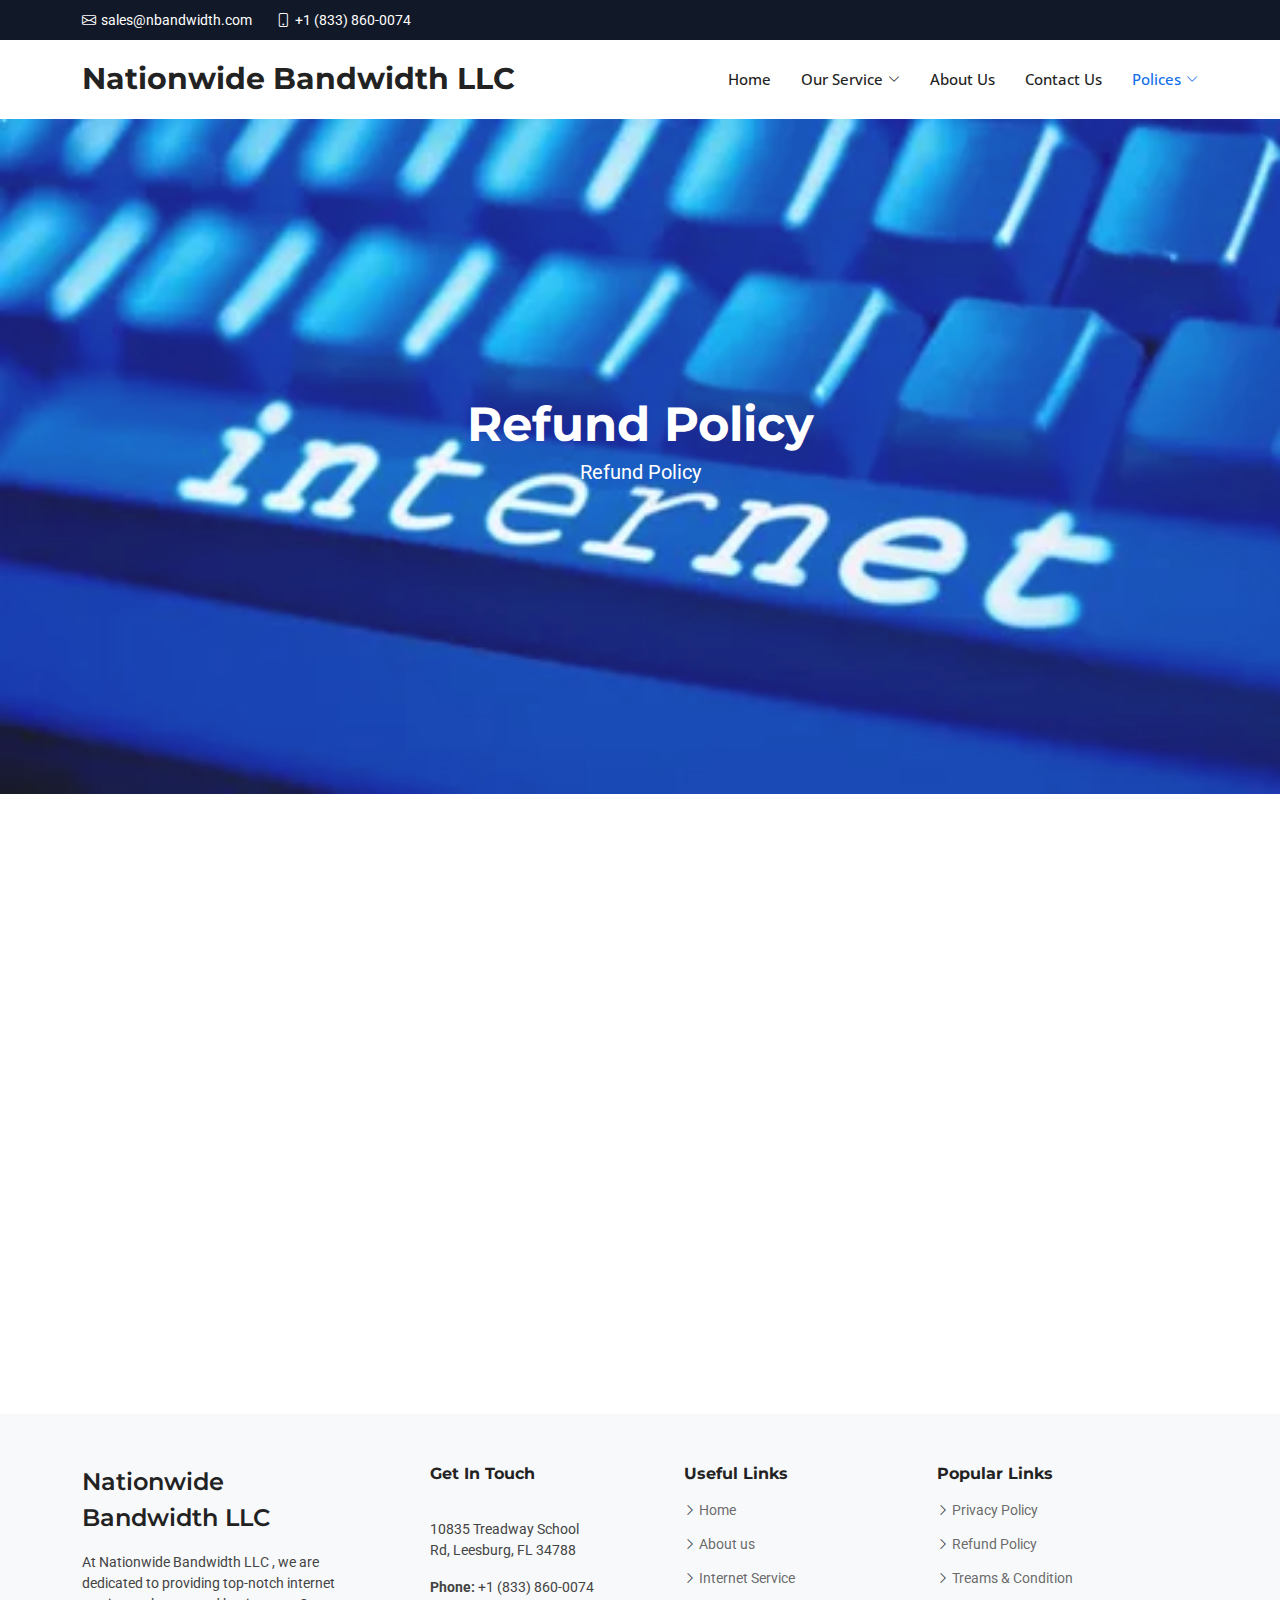
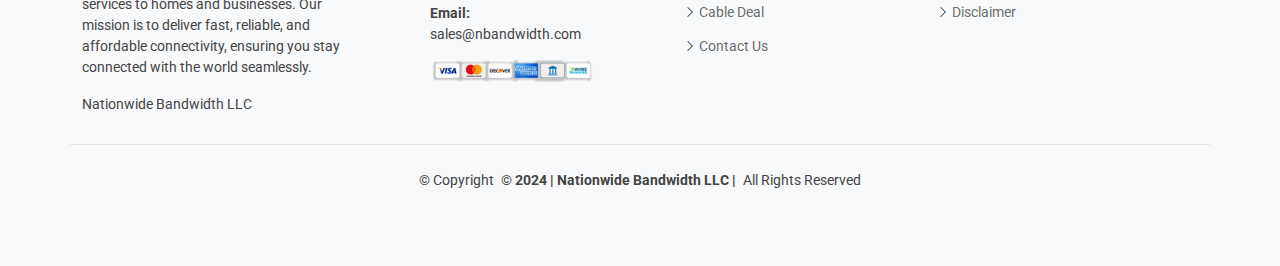
<file: refundpolicy.html>
<!DOCTYPE html>
<html lang="en">

<head>
  <meta charset="utf-8">
  <meta content="width=device-width, initial-scale=1.0" name="viewport">
  <title>Nationwide Bandwidth LLC -Refund policy </title>
  <meta name="description" content="">
  <meta name="keywords" content="">

  <!-- Favicons -->
  <link href="assets/img/favicon.png" rel="icon">
  <link rel="stylesheet" href="https://cdnjs.cloudflare.com/ajax/libs/font-awesome/6.7.2/css/all.min.css" integrity="sha512-Evv84Mr4kqVGRNSgIGL/F/aIDqQb7xQ2vcrdIwxfjThSH8CSR7PBEakCr51Ck+w+/U6swU2Im1vVX0SVk9ABhg==" crossorigin="anonymous" referrerpolicy="no-referrer" />
  <link href="assets/img/apple-touch-icon.png" rel="apple-touch-icon">

  <!-- Fonts -->
  <link href="https://fonts.googleapis.com" rel="preconnect">
  <link href="https://fonts.gstatic.com" rel="preconnect" crossorigin>
  <link href="https://fonts.googleapis.com/css2?family=Roboto:ital,wght@0,100;0,300;0,400;0,500;0,700;0,900;1,100;1,300;1,400;1,500;1,700;1,900&family=Open+Sans:ital,wght@0,300;0,400;0,500;0,600;0,700;0,800;1,300;1,400;1,500;1,600;1,700;1,800&family=Montserrat:ital,wght@0,100;0,200;0,300;0,400;0,500;0,600;0,700;0,800;0,900;1,100;1,200;1,300;1,400;1,500;1,600;1,700;1,800;1,900&display=swap" rel="stylesheet">

  <!-- Vendor CSS Files -->
  <link href="assets/vendor/bootstrap/css/bootstrap.min.css" rel="stylesheet">
  <link href="assets/vendor/bootstrap-icons/bootstrap-icons.css" rel="stylesheet">
  <link href="assets/vendor/aos/aos.css" rel="stylesheet">
  <link href="assets/vendor/glightbox/css/glightbox.min.css" rel="stylesheet">
  <link href="assets/vendor/swiper/swiper-bundle.min.css" rel="stylesheet">

  <!-- Main CSS File -->
  <link href="assets/css/main.css" rel="stylesheet">

  <!-- =======================================================
  * Template Name: Nationwide Bandwidth LLC
  * Template URL: https://bootstrapmade.com/Nationwide Bandwidth LLC-bootstrap-business-template/
  * Updated: Aug 07 2024 with Bootstrap v5.3.3
  * Author: BootstrapMade.com
  * License: https://bootstrapmade.com/license/
  ======================================================== -->
</head>

<body class="index-page" style="overflow-x: hidden;"  >

  <header id="header" class="header sticky-top">

    <div class="topbar d-flex align-items-center">
      <div class="container d-flex justify-content-center justify-content-md-between">
        <div class="contact-info d-flex align-items-center">
          <i class="bi bi-envelope d-flex align-items-center"><a href="mailto:sales@nbandwidth.com">sales@nbandwidth.com</a></i>
          <i class="bi bi-phone d-flex align-items-center ms-4"><span>+1 (833) 860-0074</span></i>
        </div>
        <!-- <div class="social-links d-none d-md-flex align-items-center">
          <a href="#" class="twitter"><i class="bi bi-twitter-x"></i></a>
          <a href="#" class="facebook"><i class="bi bi-facebook"></i></a>
          <a href="#" class="instagram"><i class="bi bi-instagram"></i></a>
          <a href="#" class="linkedin"><i class="bi bi-linkedin"></i></a>
        </div> -->
      </div>
    </div><!-- End Top Bar -->

    <div class="branding d-flex align-items-cente">

      <div class="container position-relative d-flex align-items-center justify-content-between">
        <a href="index.html" class="logo d-flex align-items-center">
          <!-- Uncomment the line below if you also wish to use an image logo -->
          <!-- <img src="assets/img/logo.png" alt=""> -->
          <h1 class="sitename">Nationwide Bandwidth LLC</h1>
        </a>

        <nav id="navmenu" class="navmenu">
            <ul>
              <li><a href="/index.html" >Home</a></li>
              <li class="dropdown"><a href="#"><span>Our Service</span> <i class="bi bi-chevron-down toggle-dropdown"></i></a>
                <ul>
                  <li><a href="/internet.html">Internet</a></li>
                  <li><a href="/cabeltv.html">Cable TV</a></li>
                </ul>
              </li>
              <li><a href="/aboutus.html">About Us</a></li>
              <li><a href="/contact.html">Contact Us</a></li>
            
              <li class="dropdown"><a href="#" class="active"><span>Polices</span> <i class="bi bi-chevron-down toggle-dropdown"></i></a>
                <ul>
                 
                  <li><a href="/disclaimer.html">Disclaimer</a></li>
                  <li><a href="/privacypolicy.html">Privacy Policy</a></li>
                  <li><a href="/trems&condition.html">Trems & Condiction</a></li>
                  <li><a href="/refundpolicy.html" class="active">Refund Policy</a></li>
                </ul>
              </li>
            </ul>
            <i class="mobile-nav-toggle d-xl-none bi bi-list"></i>
          </nav>

      </div>

    </div>

  </header>

  <main class="main" >

    <!-- Hero Section -->
    <section id="hero" class="hero section light-background">

      <div class="container">
          <h1 class="text-white text-center">Refund Policy</h1>
          <div class="d-flex  text-center justify-content-center">
            <p class="text-white"> Refund Policy</p>
          </div>
      </div>

    </section><!-- /Hero Section -->
    <!-- Contact Section -->
    <section id="contact" class="contact section">

        <div class="container" data-aos="fade-up" data-aos-delay="100">
            <h4 class="fw-bold text-primary">Refund Policy</h4>
            <h1 class="fw-bold mt-3">Your Rights Regarding Refunds</h1>
            <p class="mt-4">Last Updated on May 9, 2024</p>

  
           
            <p class="mt-3">A full refund will be issued if you choose to cancel our services within 5 days of making the payment. If you terminate our services after the initial 5 days, you will be charged an amount equivalent to the working hours put into the project. The balance will be credited to your account within 45 days of cancellation.</p>

            <div class="d-flex nter gap-3 mt-5">
                <i class="fa-solid fa-rectangle-xmark fa-xl mt-2" style="color: #74C0FC;"></i>
                <h5 class="fw-bold ">Cancellation Policy</h5>
            </div>
            <p class="mt-3">Cancellation of any agreed upon service should be done 10 days prior to the start of the next billing cycle. Cancellations made after the start of the billing cycle will result in an amount equivalent to the working hours put into the project during that month being billable.</p>
            <p class="mt-3">If you signed up for our services but did not make use of them, you are still entitled to pay us. The amount of refund will be credited to the account from which the payment was made within 45 days of service cancellation.</p>

            <p class="mt-5">Write us at: <a href="sales@nbandwidth.com">sales@nbandwidth.com</a></p>
       
        </div>
  
      </section><!-- /Contact Section -->
  
  
  </main>

  <footer id="footer" class="footer bg-body-tertiary">
    <!-- <div class="footer-newsletter">
      <div class="container"> -->
        <!-- <div class="row justify-content-center text-center">
          <div class="col-lg-6">
            <h4>Join Our Newsletter</h4>
            <p>Subscribe to our newsletter and receive the latest news about our products and services!</p>
            <form action="forms/newsletter.php" method="post" class="php-email-form">
              <div class="newsletter-form"><input type="email" name="email"><input type="submit" value="Subscribe"></div>
              <div class="loading">Loading</div>
              <div class="error-message"></div>
              <div class="sent-message">Your subscription request has been sent. Thank you!</div>
            </form>
          </div>
        </div> -->
        <!-- <h2 class="fw-bold">Disclaimer</h2>
        <p></p>
      </div>
    </div> -->

    <div class="container footer-top">
      <div class="row  justify-content-between">
        <div class="col-lg-3 col-md-6 footer-about">
          <a href="index.html" class="d-flex align-items-center">
            <span class="sitename">Nationwide Bandwidth LLC</span>
          </a>
          <div class="footer-contact pt-3">
            <p>At Nationwide Bandwidth LLC , we are dedicated to providing top-notch internet services to homes and businesses. Our mission is to deliver fast, reliable, and affordable connectivity, ensuring you stay connected with the world seamlessly.</p>
            <p class="mt-3">Nationwide Bandwidth LLC</p>
          </div>
        </div>

        
        <div class="col-lg-2 col-md-3 footer-links">
          <h4>Get In Touch</h4>
          <div class="footer-contact pt-3">
            <p>10835 Treadway School Rd, Leesburg, FL 34788</p>
            <p class="mt-3"><strong>Phone:</strong> <span>+1 (833) 860-0074</span></p>
<p><strong>Email:</strong> <span>sales@nbandwidth.com</span></p>
                        <a href=""><img src="/assets/img/cradit cards.png" alt="" class="img-fluid mt-2"></a>
          </div>
        </div>

    <div class="col-lg-2 col-md-3 footer-links">
          <h4>Useful Links</h4>
          <ul>
            <li><i class="bi bi-chevron-right"></i> <a href="/index.html">Home</a></li>
            <li><i class="bi bi-chevron-right"></i> <a href="/aboutus.html">About us</a></li>
            <li><i class="bi bi-chevron-right"></i> <a href="/internet.html">Internet Service</a></li>
            <li><i class="bi bi-chevron-right"></i> <a href="/cabeltv.html">Cable Deal</a></li>
            <li><i class="bi bi-chevron-right"></i> <a href="/contact.html">Contact Us</a></li>
          </ul>
        </div>

     

        <div class="col-lg-3 col-md-12 footer-links">
          <h4>Popular Links</h4>
          <ul>
            <li><i class="bi bi-chevron-right"></i> <a href="/privacypolicy.html">Privacy Policy</a></li>
            <li><i class="bi bi-chevron-right"></i> <a href="/refundpolicy.html">Refund Policy</a></li>
            <li><i class="bi bi-chevron-right"></i> <a href="/trems&condition.html">Treams & Condition</a></li>
            <li><i class="bi bi-chevron-right"></i> <a href="/disclaimer.html">Disclaimer</a></li>
          </ul>
        </div>

      </div>
    </div>

    <div class="container copyright text-center mt-4">
      <p>© <span>Copyright</span> <strong class="px-1 sitename"> © 2024 | Nationwide Bandwidth LLC | </strong> <span>All Rights Reserved</span></p>
  
    </div>

  </footer>

  <!-- Scroll Top -->
  <a href="#" id="scroll-top" class="scroll-top d-flex align-items-center justify-content-center"><i class="bi bi-arrow-up-short"></i></a>

  <!-- Preloader -->
  <div id="preloader">
    <div></div>
    <div></div>
    <div></div>
    <div></div>
  </div>

  <!-- Vendor JS Files -->
  <script src="assets/vendor/bootstrap/js/bootstrap.bundle.min.js"></script>
  <script src="assets/vendor/php-email-form/validate.js"></script>
  <script src="assets/vendor/aos/aos.js"></script>
  <script src="assets/vendor/glightbox/js/glightbox.min.js"></script>
  <script src="assets/vendor/waypoints/noframework.waypoints.js"></script>
  <script src="assets/vendor/purecounter/purecounter_vanilla.js"></script>
  <script src="assets/vendor/swiper/swiper-bundle.min.js"></script>
  <script src="assets/vendor/imagesloaded/imagesloaded.pkgd.min.js"></script>
  <script src="assets/vendor/isotope-layout/isotope.pkgd.min.js"></script>

  <!-- Main JS File -->
  <script src="assets/js/main.js"></script>

</body>

</html>
</file>
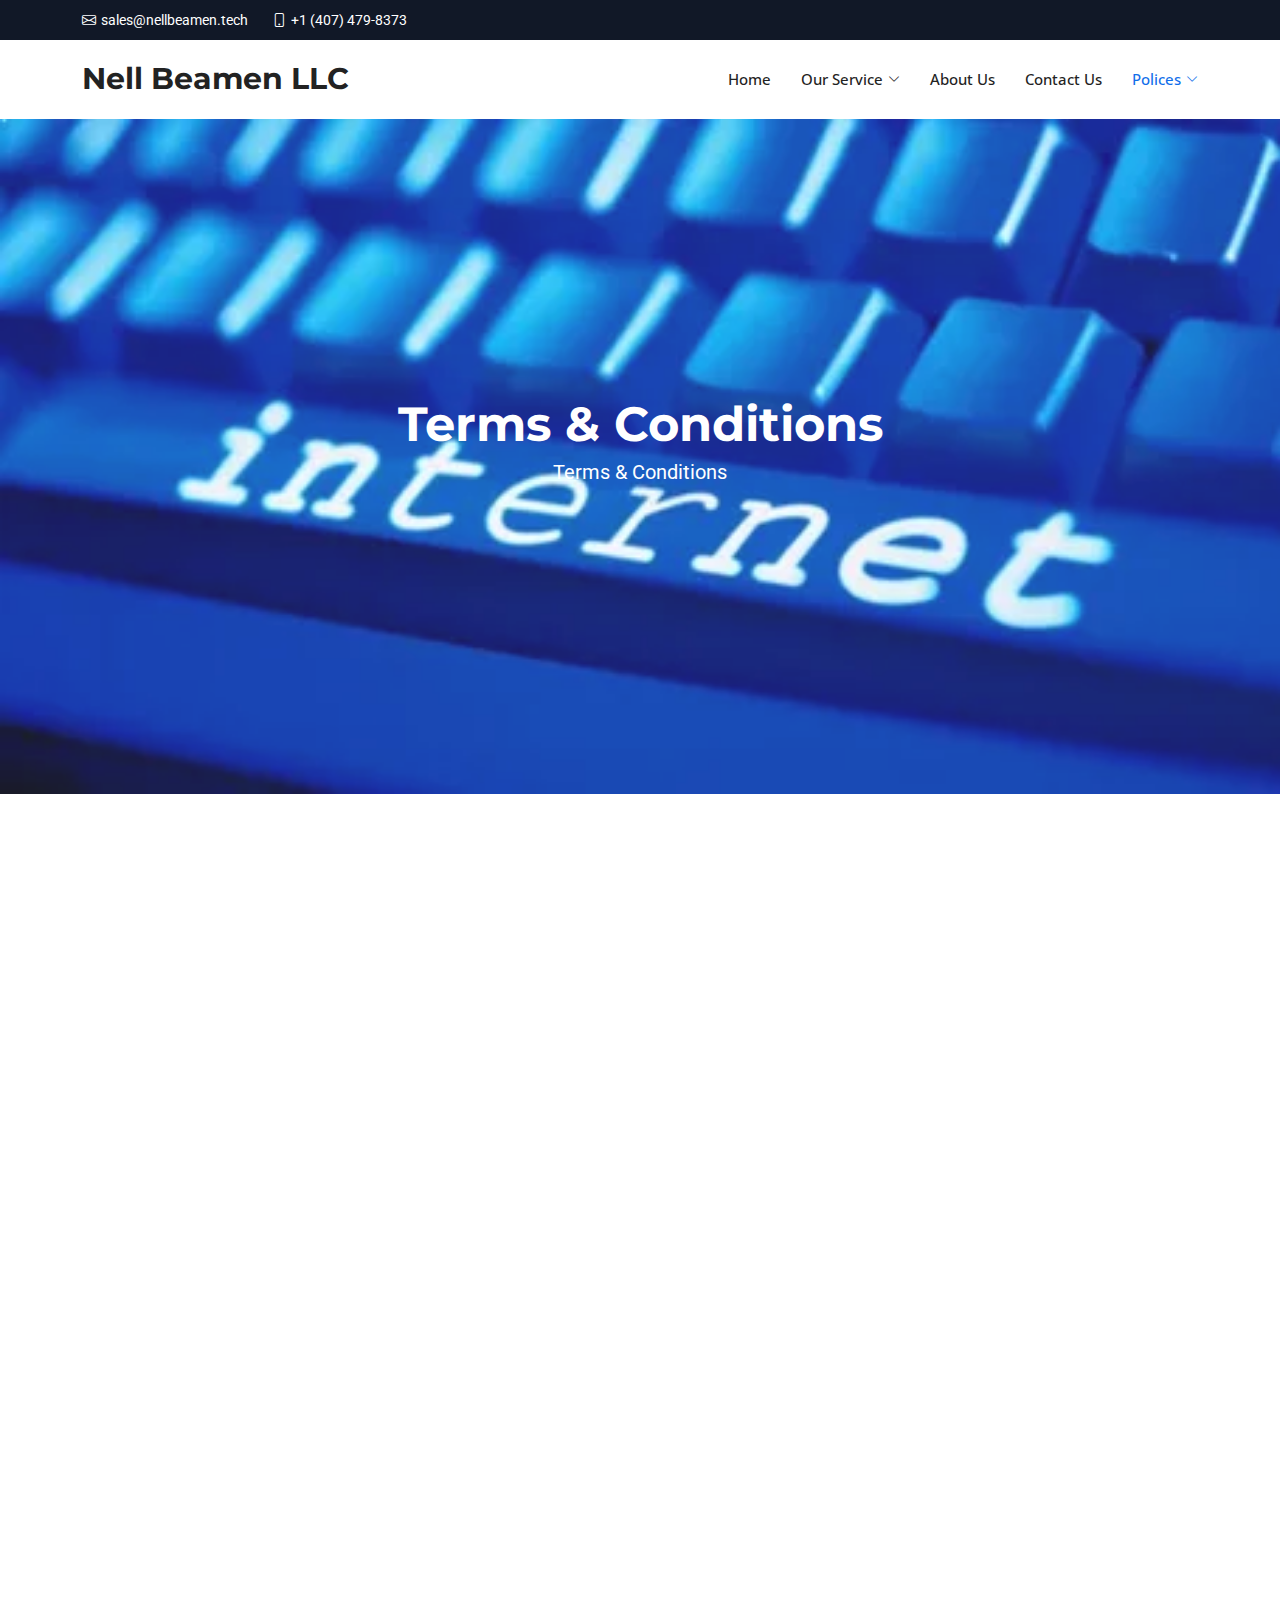
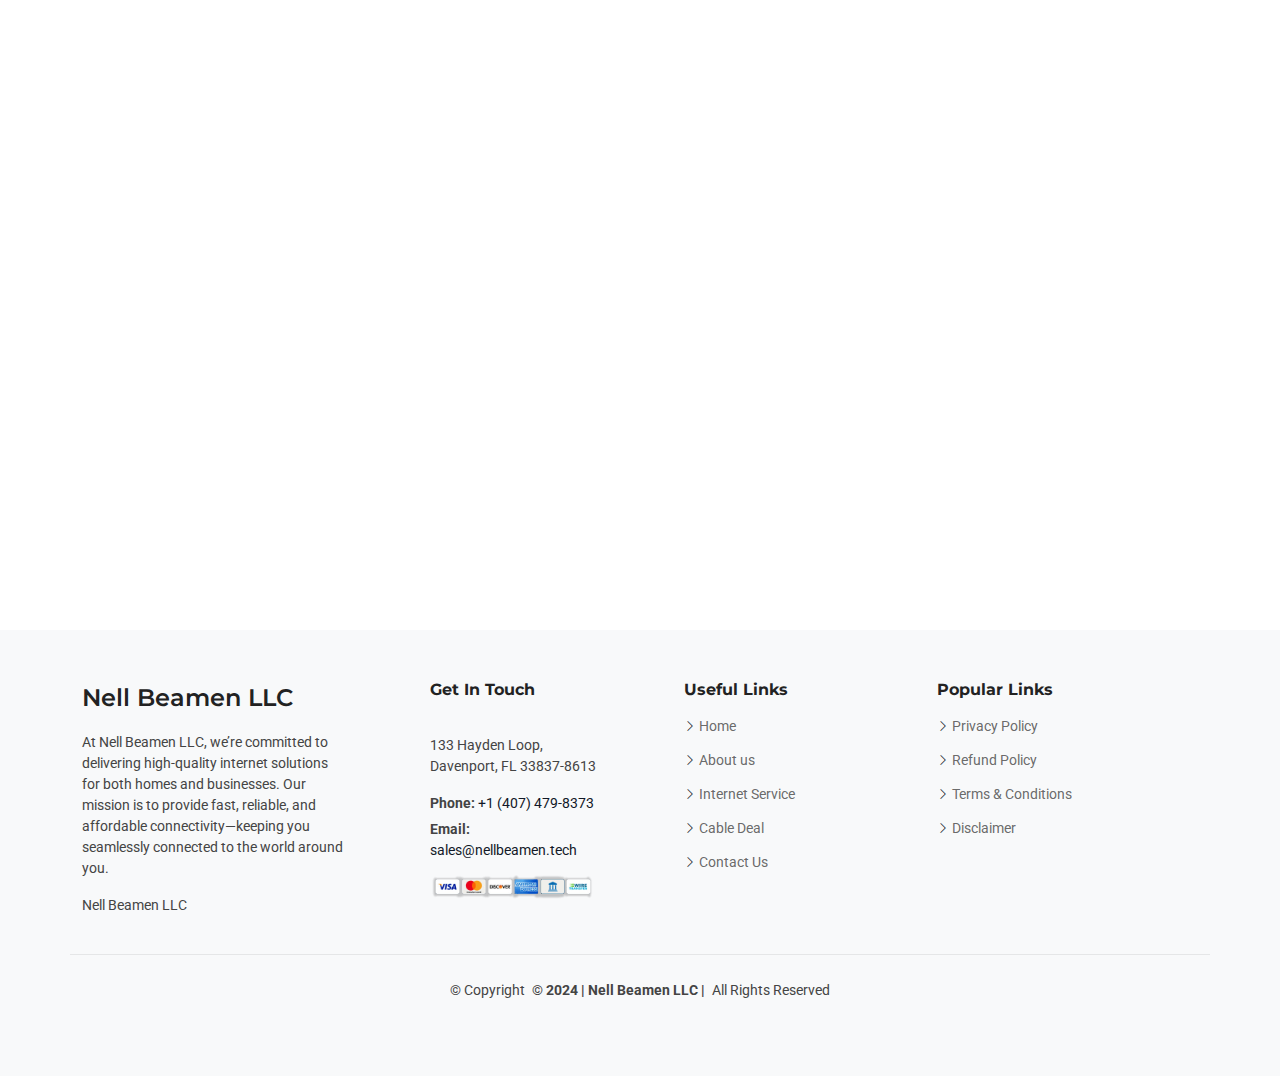
<file: trems&condition.html>
<!DOCTYPE html>
<html lang="en">

<head>
  <meta charset="utf-8">
  <meta content="width=device-width, initial-scale=1.0" name="viewport">
  <title>Nell Beamen LLC - Trems & Condition </title>
  <meta name="description" content="">
  <meta name="keywords" content="">

  <!-- Favicons -->
  <link href="assets/img/favicon.png" rel="icon">
  <link rel="stylesheet" href="https://cdnjs.cloudflare.com/ajax/libs/font-awesome/6.7.2/css/all.min.css" integrity="sha512-Evv84Mr4kqVGRNSgIGL/F/aIDqQb7xQ2vcrdIwxfjThSH8CSR7PBEakCr51Ck+w+/U6swU2Im1vVX0SVk9ABhg==" crossorigin="anonymous" referrerpolicy="no-referrer" />
  <link href="assets/img/apple-touch-icon.png" rel="apple-touch-icon">

  <!-- Fonts -->
  <link href="https://fonts.googleapis.com" rel="preconnect">
  <link href="https://fonts.gstatic.com" rel="preconnect" crossorigin>
  <link href="https://fonts.googleapis.com/css2?family=Roboto:ital,wght@0,100;0,300;0,400;0,500;0,700;0,900;1,100;1,300;1,400;1,500;1,700;1,900&family=Open+Sans:ital,wght@0,300;0,400;0,500;0,600;0,700;0,800;1,300;1,400;1,500;1,600;1,700;1,800&family=Montserrat:ital,wght@0,100;0,200;0,300;0,400;0,500;0,600;0,700;0,800;0,900;1,100;1,200;1,300;1,400;1,500;1,600;1,700;1,800;1,900&display=swap" rel="stylesheet">

  <!-- Vendor CSS Files -->
  <link href="assets/vendor/bootstrap/css/bootstrap.min.css" rel="stylesheet">
  <link href="assets/vendor/bootstrap-icons/bootstrap-icons.css" rel="stylesheet">
  <link href="assets/vendor/aos/aos.css" rel="stylesheet">
  <link href="assets/vendor/glightbox/css/glightbox.min.css" rel="stylesheet">
  <link href="assets/vendor/swiper/swiper-bundle.min.css" rel="stylesheet">

  <!-- Main CSS File -->
  <link href="assets/css/main.css" rel="stylesheet">

  <!-- =======================================================
  * Template Name: Nell Beamen LLC
  * Template URL: https://bootstrapmade.com/Nell Beamen LLC-bootstrap-business-template/
  * Updated: Aug 07 2024 with Bootstrap v5.3.3
  * Author: BootstrapMade.com
  * License: https://bootstrapmade.com/license/
  ======================================================== -->
</head>

<body class="index-page" style="overflow-x: hidden;" >

  <header id="header" class="header sticky-top">

    <div class="topbar d-flex align-items-center">
      <div class="container d-flex justify-content-center justify-content-md-between">
        <div class="contact-info d-flex align-items-center">
          <i class="bi bi-envelope d-flex align-items-center"><a href="mailto:sales@nellbeamen.tech">sales@nellbeamen.tech</a></i>
          <i class="bi bi-phone d-flex align-items-center ms-4"><span>+1 (407) 479-8373</span></i>
        </div>
        <!-- <div class="social-links d-none d-md-flex align-items-center">
          <a href="#" class="twitter"><i class="bi bi-twitter-x"></i></a>
          <a href="#" class="facebook"><i class="bi bi-facebook"></i></a>
          <a href="#" class="instagram"><i class="bi bi-instagram"></i></a>
          <a href="#" class="linkedin"><i class="bi bi-linkedin"></i></a>
        </div> -->
      </div>
    </div><!-- End Top Bar -->

    <div class="branding d-flex align-items-cente">

      <div class="container position-relative d-flex align-items-center justify-content-between">
        <a href="index.html" class="logo d-flex align-items-center">
          <!-- Uncomment the line below if you also wish to use an image logo -->
          <!-- <img src="assets/img/logo.png" alt=""> -->
          <h1 class="sitename">Nell Beamen LLC</h1>
        </a>

        <nav id="navmenu" class="navmenu">
            <ul>
              <li><a href="/index.html" >Home</a></li>
              <li class="dropdown"><a href="#"><span>Our Service</span> <i class="bi bi-chevron-down toggle-dropdown"></i></a>
                <ul>
                  <li><a href="/internet.html">Internet</a></li>
                  <li><a href="/cabeltv.html">Cable TV</a></li>
                </ul>
              </li>
              <li><a href="/aboutus.html">About Us</a></li>
              <li><a href="/contact.html">Contact Us</a></li>
            
              <li class="dropdown"><a href="#" class="active"><span>Polices</span> <i class="bi bi-chevron-down toggle-dropdown"></i></a>
                <ul>
                 
                  <li><a href="/disclaimer.html">Disclaimer</a></li>
                  <li><a href="/privacypolicy.html">Privacy Policy</a></li>
                  <li><a href="/trems&condition.html" class="active">Terms & Conditions</a></li>
                  <li><a href="/refundpolicy.html">Refund Policy</a></li>
                </ul>
              </li>
            </ul>
            <i class="mobile-nav-toggle d-xl-none bi bi-list"></i>
          </nav>

      </div>

    </div>

  </header>

  <main class="main">

    <!-- Hero Section -->
    <section id="hero" class="hero section light-background">

      <div class="container">
          <h1 class="text-white text-center">Terms & Conditions</h1>
          <div class="d-flex  text-center justify-content-center">
            <p class="text-white"> Terms & Conditions</p>
          </div>
      </div>

    </section><!-- /Hero Section -->
    <!-- Contact Section -->
    <section id="contact" class="contact section">

        <div class="container" data-aos="fade-up" data-aos-delay="100">
            <h4 class="fw-bold">Terms & Conditions</h4>
            <h1 class="fw-bold mt-3">Legal Terms Governing Our Services</h1>
            <p class="mt-4">Last Updated on May 9, 2024</p>
  
            <div class="d-flex nter gap-3 mt-5">
                <i class="fa-solid fa-globe fa-xl mt-2" ></i>
                <h5 class="fw-bold ">Use of Our Website</h5>
            </div>
            <p class="mt-3">You are permitted to use this site for your own purposes to print, download, and share material provided you do not modify any content without our explicit consent. Material on this website may not be republished online or offline without our permission. The copyright and all intellectual property rights of the material on this site are owned by Nell Beamen LLC and may not be reproduced without our prior consent.            </p>

            <div class="d-flex nter gap-3 mt-5">
                <i class="fa-solid fa-user fa-xl mt-2" ></i>
                <h5 class="fw-bold ">Visitor Conduct</h5>
            </div>
            <p class="mt-3">With the exception of personal information (the use of which is covered under our Privacy Policy), any material you send or post to this site shall be considered non-proprietary and not confidential. Unless you advise to the contrary, we remain free to copy, disclose, distribute, incorporate, and otherwise use such material for any and all purposes.</p>
            <p class="mt-3">Please do not post or send any material for which you have not obtained all necessary consents or that which is discriminatory, obscene, pornographic, defamatory, liable to incite racial hatred, in breach of confidentiality or privacy to or from this site, which may cause annoyance or inconvenience to others, which encourages or constitutes conduct that would be deemed a criminal offense, give rise to a civil liability, or otherwise is contrary to the law of the United States of America.</p>

            <div class="d-flex nter gap-3 mt-5">
                <i class="fa-solid fa-network-wired fa-xl mt-2" ></i>
                <h5 class="fw-bold ">Site Activity</h5>
            </div>
            <p class="mt-3">We take the utmost care to ensure that this site is available 24/7, 365 days per year. However, websites do sometimes encounter downtime due to server or technical issues. We are not liable if this website is unavailable at any time.</p>
            
            <div class="d-flex nter gap-3 mt-5">
                <i class="fa-solid fa-link fa-xl mt-2" ></i>
                <h5 class="fw-bold ">Links to and from other Websites</h5>
            </div>
            <p class="mt-3">In order to provide additional information or services, Nell Beamen LLC may include links to external websites. Clicking on such a link will navigate you away from the Nell Beamen LLC site. The inclusion of links does not necessarily imply a recommendation, nor does it in any way endorse the views expressed within them. Other site’s Terms and Conditions may differ from our own. When clicking off the Nell Beamen LLC site, we strongly encourage you to visit the other site’s Terms and Conditions to ensure it meets the standards of your own personal preferences.</p>
       
            <div class="d-flex nter gap-3 mt-5">
                <i class="fa-solid fa-triangle-exclamation fa-xl mt-2" ></i>
                <h5 class="fw-bold ">Exclusion of Liability</h5>
            </div>
            <p class="mt-3">In no event will Nell Beamen LLC be held liable for any loss or damage of information including but not limited to indirect or consequential loss or damage, loss or damage of data, or profits arising out of or in connection with the use of this website. Nell Beamen LLC may not be held liable or responsible in any way for loss or damage that may result to you or a third party as a result of your use of our website.</p>
            <p class="mt-3">We take the utmost measures to ensure that the information provided on this site is correct, however; we do not make any guarantees regarding that information. This exclusion shall include servicing or repair costs and, without limitation, any other direct, indirect or consequential loss.</p>

            <div class="d-flex nter gap-3 mt-5">
                <i class="fa-solid fa-gavel fa-xl mt-2" ></i>
                <h5 class="fw-bold ">Governing Law</h5>
            </div>
            <p class="mt-3">These legal Terms and Conditions apply for all issues regarding this website shall be governed by the laws of the United States of America and in the state of New Mexico or the appropriate defending country.</p>
       
        </div>
  
      </section><!-- /Contact Section -->
  
  
  </main>

  <footer id="footer" class="footer bg-body-tertiary">
    <!-- <div class="footer-newsletter">
      <div class="container"> -->
        <!-- <div class="row justify-content-center text-center">
          <div class="col-lg-6">
            <h4>Join Our Newsletter</h4>
            <p>Subscribe to our newsletter and receive the latest news about our products and services!</p>
            <form action="forms/newsletter.php" method="post" class="php-email-form">
              <div class="newsletter-form"><input type="email" name="email"><input type="submit" value="Subscribe"></div>
              <div class="loading">Loading</div>
              <div class="error-message"></div>
              <div class="sent-message">Your subscription request has been sent. Thank you!</div>
            </form>
          </div>
        </div> -->
        <!-- <h2 class="fw-bold">Disclaimer</h2>
        <p></p>
      </div>
    </div> -->

    <div class="container footer-top">
      <div class="row  justify-content-between">
        <div class="col-lg-3 col-md-6 footer-about">
          <a href="index.html" class="d-flex align-items-center">
            <span class="sitename">Nell Beamen LLC</span>
          </a>
          <div class="footer-contact pt-3">
            <p>At Nell Beamen LLC, we’re committed to delivering high-quality internet solutions for both homes and businesses. Our mission is to provide fast, reliable, and affordable connectivity—keeping you seamlessly connected to the world around you.</p>
            <p class="mt-3">Nell Beamen LLC</p>
          </div>
        </div>

        
        <div class="col-lg-2 col-md-3 footer-links">
          <h4>Get In Touch</h4>
         <div class="footer-contact pt-3">
            <p>133 Hayden Loop, Davenport, FL 33837-8613</p>
            <p class="mt-3"><strong>Phone:</strong> <a href="tel:+14074798373" class="text-gray" >+1 (407) 479-8373</a></p>
<p><strong>Email:</strong> <a href="mailto:sales@nellbeamen.tech">sales@nellbeamen.tech</a></p>
            <a href=""><img src="/assets/img/cradit cards.png" alt="" class="img-fluid mt-2"></a>          </div>
        </div>

    <div class="col-lg-2 col-md-3 footer-links">
          <h4>Useful Links</h4>
          <ul>
            <li><i class="bi bi-chevron-right"></i> <a href="/index.html">Home</a></li>
            <li><i class="bi bi-chevron-right"></i> <a href="/aboutus.html">About us</a></li>
            <li><i class="bi bi-chevron-right"></i> <a href="/internet.html">Internet Service</a></li>
            <li><i class="bi bi-chevron-right"></i> <a href="/cabeltv.html">Cable Deal</a></li>
            <li><i class="bi bi-chevron-right"></i> <a href="/contact.html">Contact Us</a></li>
          </ul>
        </div>

     

        <div class="col-lg-3 col-md-12 footer-links">
          <h4>Popular Links</h4>
          <ul>
            <li><i class="bi bi-chevron-right"></i> <a href="/privacypolicy.html">Privacy Policy</a></li>
            <li><i class="bi bi-chevron-right"></i> <a href="/refundpolicy.html">Refund Policy</a></li>
            <li><i class="bi bi-chevron-right"></i> <a href="/trems&condition.html">Terms & Conditions</a></li>
            <li><i class="bi bi-chevron-right"></i> <a href="/disclaimer.html">Disclaimer</a></li>
          </ul>
        </div>

      </div>
    </div>

    <div class="container copyright text-center mt-4">
      <p>© <span>Copyright</span> <strong class="px-1 sitename"> © 2024 | Nell Beamen LLC | </strong> <span>All Rights Reserved</span></p>
  
    </div>

  </footer>

  <!-- Scroll Top -->
  <a href="#" id="scroll-top" class="scroll-top d-flex align-items-center justify-content-center"><i class="bi bi-arrow-up-short"></i></a>

  <!-- Preloader -->
  <div id="preloader">
    <div></div>
    <div></div>
    <div></div>
    <div></div>
  </div>

  <!-- Vendor JS Files -->
  <script src="assets/vendor/bootstrap/js/bootstrap.bundle.min.js"></script>
  <script src="assets/vendor/php-email-form/validate.js"></script>
  <script src="assets/vendor/aos/aos.js"></script>
  <script src="assets/vendor/glightbox/js/glightbox.min.js"></script>
  <script src="assets/vendor/waypoints/noframework.waypoints.js"></script>
  <script src="assets/vendor/purecounter/purecounter_vanilla.js"></script>
  <script src="assets/vendor/swiper/swiper-bundle.min.js"></script>
  <script src="assets/vendor/imagesloaded/imagesloaded.pkgd.min.js"></script>
  <script src="assets/vendor/isotope-layout/isotope.pkgd.min.js"></script>

  <!-- Main JS File -->
  <script src="assets/js/main.js"></script>

</body>

</html>
</file>
<file: assets/css/main.css>
/**
* Template Name: Nell Beamen LLC
* Template URL: https://bootstrapmade.com/Nell Beamen LLC-bootstrap-business-template/
* Updated: Aug 07 2024 with Bootstrap v5.3.3
* Author: BootstrapMade.com
* License: https://bootstrapmade.com/license/
*/

/*--------------------------------------------------------------
# Font & Color Variables
# Help: https://bootstrapmade.com/color-system/
--------------------------------------------------------------*/
/* Fonts */
:root {
  --default-font: "Roboto",  system-ui, -apple-system, "Segoe UI", Roboto, "Helvetica Neue", Arial, "Noto Sans", "Liberation Sans", sans-serif, "Apple Color Emoji", "Segoe UI Emoji", "Segoe UI Symbol", "Noto Color Emoji";
  --heading-font: "Montserrat",  sans-serif;
  --nav-font: "Open Sans",  sans-serif;
}

/* Global Colors - The following color variables are used throughout the website. Updating them here will change the color scheme of the entire website */
:root { 
  --background-color: #ffffff; /* Background color for the entire website, including individual sections */
  --default-color: #444444; /* Default color used for the majority of the text content across the entire website */
  --heading-color: #222222; /* Color for headings, subheadings and title throughout the website */
  --accent-color: #111827; /* Accent color that represents your brand on the website. It's used for buttons, links, and other elements that need to stand out */
  --surface-color: #ffffff; /* The surface color is used as a background of boxed elements within sections, such as cards, icon boxes, or other elements that require a visual separation from the global background. */
  --contrast-color: #ffffff; /* Contrast color for text, ensuring readability against backgrounds of accent, heading, or default colors. */
}

/* Nav Menu Colors - The following color variables are used specifically for the navigation menu. They are separate from the global colors to allow for more customization options */
:root {
  --nav-color: #222222;  /* The default color of the main navmenu links */
  --nav-hover-color: #106eea; /* Applied to main navmenu links when they are hovered over or active */
  --nav-mobile-background-color: #ffffff; /* Used as the background color for mobile navigation menu */
  --nav-dropdown-background-color: #ffffff; /* Used as the background color for dropdown items that appear when hovering over primary navigation items */
  --nav-dropdown-color: #222222; /* Used for navigation links of the dropdown items in the navigation menu. */
  --nav-dropdown-hover-color: #106eea; /* Similar to --nav-hover-color, this color is applied to dropdown navigation links when they are hovered over. */
}

/* Color Presets - These classes override global colors when applied to any section or element, providing reuse of the sam color scheme. */

.light-background {
  --background-color: #f5f9ff;
  --surface-color: #ffffff;
}

.dark-background {
  --background-color: #060606;
  --default-color: #ffffff;
  --heading-color: #ffffff;
  --surface-color: #252525;
  --contrast-color: #ffffff;
}

/* Smooth scroll */
:root {
  scroll-behavior: smooth;
}

/*--------------------------------------------------------------
# General Styling & Shared Classes
--------------------------------------------------------------*/
body {
  color: var(--default-color);
  background-color: var(--background-color);
  font-family: var(--default-font);
}

a {
  color: var(--accent-color);
  text-decoration: none;
  transition: 0.3s;
}

a:hover {
  color: color-mix(in srgb, var(--accent-color), transparent 25%);
  text-decoration: none;
}

h1,
h2,
h3,
h4,
h5,
h6 {
  color: var(--heading-color);
  font-family: var(--heading-font);
}

/* PHP Email Form Messages
------------------------------*/
.php-email-form .error-message {
  display: none;
  background: #df1529;
  color: #ffffff;
  text-align: left;
  padding: 15px;
  margin-bottom: 24px;
  font-weight: 600;
}

.php-email-form .sent-message {
  display: none;
  color: #ffffff;
  background: #059652;
  text-align: center;
  padding: 15px;
  margin-bottom: 24px;
  font-weight: 600;
}

.php-email-form .loading {
  display: none;
  background: var(--surface-color);
  text-align: center;
  padding: 15px;
  margin-bottom: 24px;
}

.php-email-form .loading:before {
  content: "";
  display: inline-block;
  border-radius: 50%;
  width: 24px;
  height: 24px;
  margin: 0 10px -6px 0;
  border: 3px solid var(--accent-color);
  border-top-color: var(--surface-color);
  animation: php-email-form-loading 1s linear infinite;
}

@keyframes php-email-form-loading {
  0% {
    transform: rotate(0deg);
  }

  100% {
    transform: rotate(360deg);
  }
}

/*--------------------------------------------------------------
# Global Header
--------------------------------------------------------------*/
.header {
  color: var(--default-color);
  transition: all 0.5s;
  z-index: 997;
  background-color: var(--background-color);
}

.header .topbar {
  background-color: var(--accent-color);
  height: 40px;
  padding: 0;
  font-size: 14px;
  transition: all 0.5s;
}

.header .topbar .contact-info i {
  font-style: normal;
  color: var(--contrast-color);
}

.header .topbar .contact-info i a,
.header .topbar .contact-info i span {
  padding-left: 5px;
  color: var(--contrast-color);
}

@media (max-width: 575px) {

  .header .topbar .contact-info i a,
  .header .topbar .contact-info i span {
    font-size: 13px;
  }
}

.header .topbar .contact-info i a {
  line-height: 0;
  transition: 0.3s;
}

.header .topbar .contact-info i a:hover {
  color: var(--contrast-color);
  text-decoration: underline;
}

.header .topbar .social-links a {
  color: color-mix(in srgb, var(--contrast-color), transparent 40%);
  line-height: 0;
  transition: 0.3s;
  margin-left: 20px;
}

.header .topbar .social-links a:hover {
  color: var(--contrast-color);
}

.header .branding {
  background-color: var(--background-color);
  min-height: 60px;
  padding: 10px 0;
}

.header .logo {
  line-height: 1;
}

.header .logo img {
  max-height: 36px;
  margin-right: 8px;
}

.header .logo h1 {
  font-size: 30px;
  margin: 0;
  font-weight: 700;
  color: var(--heading-color);
}

.scrolled .header {
  box-shadow: 0px 0 18px rgba(0, 0, 0, 0.1);
}

.scrolled .header .topbar {
  height: 0;
  visibility: hidden;
  overflow: hidden;
}

/*--------------------------------------------------------------
# Navigation Menu
--------------------------------------------------------------*/
/* Navmenu - Desktop */
@media (min-width: 1200px) {
  .navmenu {
    padding: 0;
  }

  .navmenu ul {
    margin: 0;
    padding: 0;
    display: flex;
    list-style: none;
    align-items: center;
  }

  .navmenu li {
    position: relative;
  }

  .navmenu a,
  .navmenu a:focus {
    color: var(--nav-color);
    padding: 18px 15px;
    font-size: 15px;
    font-family: var(--nav-font);
    font-weight: 500;
    display: flex;
    align-items: center;
    justify-content: space-between;
    white-space: nowrap;
    transition: 0.3s;
  }

  .navmenu a i,
  .navmenu a:focus i {
    font-size: 12px;
    line-height: 0;
    margin-left: 5px;
    transition: 0.3s;
  }

  .navmenu li:last-child a {
    padding-right: 0;
  }

  .navmenu li:hover>a,
  .navmenu .active,
  .navmenu .active:focus {
    color: var(--nav-hover-color);
  }

  .navmenu .dropdown ul {
    margin: 0;
    padding: 10px 0;
    background: var(--nav-dropdown-background-color);
    display: block;
    position: absolute;
    visibility: hidden;
    left: 14px;
    top: 130%;
    opacity: 0;
    transition: 0.3s;
    border-radius: 4px;
    z-index: 99;
    box-shadow: 0px 0px 30px rgba(0, 0, 0, 0.1);
  }

  .navmenu .dropdown ul li {
    min-width: 200px;
  }

  .navmenu .dropdown ul a {
    padding: 10px 20px;
    font-size: 15px;
    text-transform: none;
    color: var(--nav-dropdown-color);
  }

  .navmenu .dropdown ul a i {
    font-size: 12px;
  }

  .navmenu .dropdown ul a:hover,
  .navmenu .dropdown ul .active:hover,
  .navmenu .dropdown ul li:hover>a {
    color: var(--nav-dropdown-hover-color);
  }

  .navmenu .dropdown:hover>ul {
    opacity: 1;
    top: 100%;
    visibility: visible;
  }

  .navmenu .dropdown .dropdown ul {
    top: 0;
    left: -90%;
    visibility: hidden;
  }

  .navmenu .dropdown .dropdown:hover>ul {
    opacity: 1;
    top: 0;
    left: -100%;
    visibility: visible;
  }
}

/* Navmenu - Mobile */
@media (max-width: 1199px) {
  .mobile-nav-toggle {
    color: var(--nav-color);
    font-size: 28px;
    line-height: 0;
    margin-right: 10px;
    cursor: pointer;
    transition: color 0.3s;
  }

  .navmenu {
    padding: 0;
    z-index: 9997;
  }

  .navmenu ul {
    display: none;
    list-style: none;
    position: absolute;
    inset: 60px 20px 20px 20px;
    padding: 10px 0;
    margin: 0;
    border-radius: 6px;
    background-color: var(--nav-mobile-background-color);
    overflow-y: auto;
    transition: 0.3s;
    z-index: 9998;
    box-shadow: 0px 0px 30px rgba(0, 0, 0, 0.1);
  }

  .navmenu a,
  .navmenu a:focus {
    color: var(--nav-dropdown-color);
    padding: 10px 20px;
    font-family: var(--nav-font);
    font-size: 17px;
    font-weight: 500;
    display: flex;
    align-items: center;
    justify-content: space-between;
    white-space: nowrap;
    transition: 0.3s;
  }

  .navmenu a i,
  .navmenu a:focus i {
    font-size: 12px;
    line-height: 0;
    margin-left: 5px;
    width: 30px;
    height: 30px;
    display: flex;
    align-items: center;
    justify-content: center;
    border-radius: 50%;
    transition: 0.3s;
    background-color: color-mix(in srgb, var(--accent-color), transparent 90%);
  }

  .navmenu a i:hover,
  .navmenu a:focus i:hover {
    background-color: var(--accent-color);
    color: var(--contrast-color);
  }

  .navmenu a:hover,
  .navmenu .active,
  .navmenu .active:focus {
    color: var(--nav-dropdown-hover-color);
  }

  .navmenu .active i,
  .navmenu .active:focus i {
    background-color: var(--accent-color);
    color: var(--contrast-color);
    transform: rotate(180deg);
  }

  .navmenu .dropdown ul {
    position: static;
    display: none;
    z-index: 99;
    padding: 10px 0;
    margin: 10px 20px;
    background-color: var(--nav-dropdown-background-color);
    border: 1px solid color-mix(in srgb, var(--default-color), transparent 90%);
    box-shadow: none;
    transition: all 0.5s ease-in-out;
  }

  .navmenu .dropdown ul ul {
    background-color: rgba(33, 37, 41, 0.1);
  }

  .navmenu .dropdown>.dropdown-active {
    display: block;
    background-color: rgba(33, 37, 41, 0.03);
  }

  .mobile-nav-active {
    overflow: hidden;
  }

  .mobile-nav-active .mobile-nav-toggle {
    color: #fff;
    position: absolute;
    font-size: 32px;
    top: 15px;
    right: 15px;
    margin-right: 0;
    z-index: 9999;
  }

  .mobile-nav-active .navmenu {
    position: fixed;
    overflow: hidden;
    inset: 0;
    background: rgba(33, 37, 41, 0.8);
    transition: 0.3s;
  }

  .mobile-nav-active .navmenu>ul {
    display: block;
  }
}

/*--------------------------------------------------------------
# Global Footer
--------------------------------------------------------------*/
.footer {
  color: var(--default-color);
  background-color: var(--background-color);
  font-size: 14px;
  padding-bottom: 50px;
  position: relative;
}

.footer .footer-newsletter {
  background-color: color-mix(in srgb, var(--accent-color), transparent 96%);
  padding: 50px 0;
}

.footer .footer-newsletter h4 {
  font-size: 24px;
}

.footer .footer-newsletter .newsletter-form {
  margin-top: 30px;
  margin-bottom: 15px;
  padding: 6px 8px;
  position: relative;
  background-color: var(--surface-color);
  border: 1px solid color-mix(in srgb, var(--accent-color), transparent 80%);
  box-shadow: 0px 2px 25px rgba(0, 0, 0, 0.1);
  display: flex;
  transition: 0.3s;
  border-radius: 4px;
}

.footer .footer-newsletter .newsletter-form:focus-within {
  border-color: var(--accent-color);
}

.footer .footer-newsletter .newsletter-form input[type=email] {
  border: 0;
  padding: 4px;
  width: 100%;
  background-color: var(--surface-color);
  color: var(--default-color);
}

.footer .footer-newsletter .newsletter-form input[type=email]:focus-visible {
  outline: none;
}

.footer .footer-newsletter .newsletter-form input[type=submit] {
  border: 0;
  font-size: 16px;
  padding: 0 20px;
  margin: -7px -8px -7px 0;
  background: var(--accent-color);
  color: var(--contrast-color);
  transition: 0.3s;
  border-radius: 0 4px 4px 0;
}

.footer .footer-newsletter .newsletter-form input[type=submit]:hover {
  background: color-mix(in srgb, var(--accent-color), transparent 20%);
}

.footer .footer-top {
  padding-top: 50px;
}

.footer .social-links a {
  display: flex;
  align-items: center;
  justify-content: center;
  width: 40px;
  height: 40px;
  border-radius: 4px;
  border: 1px solid color-mix(in srgb, var(--default-color), transparent 50%);
  font-size: 16px;
  color: color-mix(in srgb, var(--default-color), transparent 20%);
  margin-right: 10px;
  transition: 0.3s;
}

.footer .social-links a:hover {
  color: var(--accent-color);
  border-color: var(--accent-color);
}

.footer h4 {
  font-size: 16px;
  font-weight: bold;
  position: relative;
  padding-bottom: 12px;
}

.footer .footer-links {
  margin-bottom: 30px;
}

.footer .footer-links ul {
  list-style: none;
  padding: 0;
  margin: 0;
}

.footer .footer-links ul i {
  margin-right: 3px;
  font-size: 12px;
  line-height: 0;
  color: var(--accent-color);
}

.footer .footer-links ul li {
  padding: 10px 0;
  display: flex;
  align-items: center;
}

.footer .footer-links ul li:first-child {
  padding-top: 0;
}

.footer .footer-links ul a {
  display: inline-block;
  color: color-mix(in srgb, var(--default-color), transparent 20%);
  line-height: 1;
}

.footer .footer-links ul a:hover {
  color: var(--accent-color);
}

.footer .footer-about a {
  color: var(--heading-color);
  font-size: 24px;
  font-weight: 600;
  font-family: var(--heading-font);
}

.footer .footer-contact p {
  margin-bottom: 5px;
}

.footer .copyright {
  padding-top: 25px;
  padding-bottom: 25px;
  border-top: 1px solid color-mix(in srgb, var(--default-color), transparent 90%);
}

.footer .copyright p {
  margin-bottom: 0;
}

.footer .credits {
  margin-top: 6px;
  font-size: 13px;
}

/*--------------------------------------------------------------
# Preloader
--------------------------------------------------------------*/
#preloader {
  position: fixed;
  inset: 0;
  z-index: 9999;
  overflow: hidden;
  background-color: var(--background-color);
  transition: all 0.6s ease-out;
  width: 100%;
  height: 100vh;
  display: flex;
  align-items: center;
  justify-content: center;
}

#preloader div {
  width: 13px;
  height: 13px;
  background-color: var(--accent-color);
  border-radius: 50%;
  animation-timing-function: cubic-bezier(0, 1, 1, 0);
  position: absolute;
  left: 50%;
}

#preloader div:nth-child(1) {
  left: calc(50% + 8px);
  animation: animate-preloader-1 0.6s infinite;
}

#preloader div:nth-child(2) {
  left: calc(50% + 8px);
  animation: animate-preloader-2 0.6s infinite;
}

#preloader div:nth-child(3) {
  left: calc(50% + 32px);
  animation: animate-preloader-2 0.6s infinite;
}

#preloader div:nth-child(4) {
  left: calc(50% + 56px);
  animation: animate-preloader-3 0.6s infinite;
}

@keyframes animate-preloader-1 {
  0% {
    transform: scale(0);
  }

  100% {
    transform: scale(1);
  }
}

@keyframes animate-preloader-3 {
  0% {
    transform: scale(1);
  }

  100% {
    transform: scale(0);
  }
}

@keyframes animate-preloader-2 {
  0% {
    transform: translate(0, 0);
  }

  100% {
    transform: translate(24px, 0);
  }
}

/*--------------------------------------------------------------
# Scroll Top Button
--------------------------------------------------------------*/
.scroll-top {
  position: fixed;
  visibility: hidden;
  opacity: 0;
  right: 15px;
  bottom: 15px;
  z-index: 99999;
  background-color: var(--accent-color);
  width: 40px;
  height: 40px;
  border-radius: 4px;
  transition: all 0.4s;
}

.scroll-top i {
  font-size: 24px;
  color: var(--contrast-color);
  line-height: 0;
}

.scroll-top:hover {
  background-color: color-mix(in srgb, var(--accent-color), transparent 20%);
  color: var(--contrast-color);
}

.scroll-top.active {
  visibility: visible;
  opacity: 1;
}

/*--------------------------------------------------------------
# Disable aos animation delay on mobile devices
--------------------------------------------------------------*/
@media screen and (max-width: 768px) {
  [data-aos-delay] {
    transition-delay: 0 !important;
  }
}

/*--------------------------------------------------------------
# Global Page Titles & Breadcrumbs
--------------------------------------------------------------*/
.page-title {
  --background-color: color-mix(in srgb, var(--default-color), transparent 96%);
  color: var(--default-color);
  background-color: var(--background-color);
  padding: 25px 0;
  position: relative;
}

.page-title h1 {
  font-size: 24px;
  font-weight: 600;
}

.page-title .breadcrumbs ol {
  display: flex;
  flex-wrap: wrap;
  list-style: none;
  padding: 0;
  margin: 0;
  font-size: 14px;
  font-weight: 400;
}

.page-title .breadcrumbs ol li+li {
  padding-left: 10px;
}

.page-title .breadcrumbs ol li+li::before {
  content: "/";
  display: inline-block;
  padding-right: 10px;
  color: color-mix(in srgb, var(--default-color), transparent 70%);
}

/*--------------------------------------------------------------
# Global Sections
--------------------------------------------------------------*/
section,
.section {
  color: var(--default-color);
  background-color: var(--background-color);
  padding: 60px 0;
  scroll-margin-top: 78px;
  overflow: clip;
}

@media (max-width: 1199px) {

  section,
  .section {
    scroll-margin-top: 60px;
  }
}

/*--------------------------------------------------------------
# Global Section Titles
--------------------------------------------------------------*/
.section-title {
  text-align: center;
  padding-bottom: 60px;
  position: relative;
}

.section-title h2 {
  font-size: 13px;
  letter-spacing: 1px;
  font-weight: 700;
  padding: 8px 20px;
  margin: 0;
  background: color-mix(in srgb, var(--accent-color), transparent 90%);
  color: var(--accent-color);
  display: inline-block;
  text-transform: uppercase;
  border-radius: 50px;
  font-family: var(--default-font);
}

.section-title p {
  color: var(--heading-color);
  margin: 10px 0 0 0;
  font-size: 32px;
  font-weight: 700;
  font-family: var(--heading-font);
}

.section-title p .description-title {
  color: var(--accent-color);
}

/*--------------------------------------------------------------
# Hero Section
--------------------------------------------------------------*/
.hero {
  width: 100%;
  min-height: 75vh;
  position: relative;
  padding: 60px 0;
  display: flex;
  align-items: center;
  background: url("../img/i\ \(3\).webp") top left;
  background-size: cover;
}

.hero:before {
  content: "";
  background: color-mix(in srgb, var(--background-color), transparent 90%);
  position: absolute;
  bottom: 0;
  top: 0;
  left: 0;
  right: 0;
}

.hero .container {
  position: relative;
}

.hero h1 {
  margin: 0;
  font-size: 48px;
  font-weight: 700;
  line-height: 56px;
}

.hero h1 span {
  color: var(--accent-color);
}

.hero p {
  color: color-mix(in srgb, var(--default-color), transparent 30%);
  margin: 5px 0 30px 0;
  font-size: 20px;
  font-weight: 400;
}

.hero .btn-get-started {
  color: var(--contrast-color);
  background: var(--accent-color);
  font-family: var(--heading-font);
  font-weight: 400;
  font-size: 16px;
  letter-spacing: 1px;
  display: inline-block;
  padding: 12px 30px;
  border-radius: 4px;
  transition: 0.5s;
  box-shadow: 0 8px 28px rgba(0, 0, 0, 0.1);
}

.hero .btn-get-started:hover {
  color: var(--contrast-color);
  background: color-mix(in srgb, var(--accent-color), transparent 15%);
  box-shadow: 0 8px 28px rgba(0, 0, 0, 0.1);
}

.hero .btn-watch-video {
  font-size: 16px;
  transition: 0.5s;
  margin-left: 25px;
  color: white;
  font-weight: 600;
}

.hero .btn-watch-video i {
  color: var(--accent-color);
  font-size: 32px;
  transition: 0.3s;
  line-height: 0;
  margin-right: 8px;
}

.hero .btn-watch-video:hover {
  color: var(--accent-color);
}

.hero .btn-watch-video:hover i {
  color: color-mix(in srgb, var(--accent-color), transparent 15%);
}

.hero .animated {
  animation: up-down 2s ease-in-out infinite alternate-reverse both;
}

@media (max-width: 640px) {
  .hero h1 {
    font-size: 28px;
    line-height: 36px;
  }

  .hero p {
    font-size: 18px;
    line-height: 24px;
    margin-bottom: 30px;
  }

  .hero .btn-get-started,
  .hero .btn-watch-video {
    font-size: 13px;
  }
}

@keyframes up-down {
  0% {
    transform: translateY(10px);
  }

  100% {
    transform: translateY(-10px);
  }
}

/*--------------------------------------------------------------
# Featured Services Section
--------------------------------------------------------------*/
.featured-services .service-item {
  background-color: var(--surface-color);
  box-shadow: 0px 0 25px 0 rgba(0, 0, 0, 0.1);
  padding: 50px 30px;
  transition: all 0.3s ease-in-out;
  height: 100%;
  position: relative;
  z-index: 1;
}

.featured-services .service-item:before {
  content: "";
  position: absolute;
  background: var(--accent-color);
  inset: 100% 0 0 0;
  transition: all 0.3s;
  z-index: -1;
}

.featured-services .service-item .icon {
  margin-bottom: 10px;
}

.featured-services .service-item .icon i {
  color: var(--accent-color);
  font-size: 36px;
  transition: ease-in-out 0.3s;
}

.featured-services .service-item h4 {
  font-weight: 700;
  margin-bottom: 15px;
  font-size: 20px;
}

.featured-services .service-item h4 a {
  color: var(--heading-color);
  transition: ease-in-out 0.3s;
}

.featured-services .service-item p {
  line-height: 24px;
  font-size: 14px;
  margin-bottom: 0;
  transition: ease-in-out 0.3s;
}

.featured-services .service-item:hover h4 a,
.featured-services .service-item:hover .icon i,
.featured-services .service-item:hover p {
  color: var(--contrast-color);
}

.featured-services .service-item:hover:before {
  background: var(--accent-color);
  inset: 0;
  border-radius: 0px;
}

/*--------------------------------------------------------------
# About Section
--------------------------------------------------------------*/
.about .about-content h3 {
  font-weight: 700;
  font-size: 26px;
}

.about .about-content ul {
  list-style: none;
  padding: 0;
}

.about .about-content ul li {
  display: flex;
  align-items: flex-start;
  margin-bottom: 35px;
}

.about .about-content ul li:first-child {
  margin-top: 35px;
}

.about .about-content ul i {
  background: var(--surface-color);
  box-shadow: 0px 6px 15px rgba(0, 0, 0, 0.1);
  display: flex;
  align-items: center;
  justify-content: center;
  flex-shrink: 0;
  width: 64px;
  height: 64px;
  font-size: 24px;
  margin-right: 15px;
  color: var(--accent-color);
  border-radius: 50px;
}

.about .about-content ul h4 {
  font-size: 18px;
  font-weight: 600;
}

.about .about-content ul p {
  font-size: 15px;
}

.about .about-content p:last-child {
  margin-bottom: 0;
}

/*--------------------------------------------------------------
# Skills Section
--------------------------------------------------------------*/
.skills .progress {
  height: 60px;
  display: block;
  background: none;
  border-radius: 0;
}

.skills .progress .skill {
  color: var(--heading-color);
  padding: 0;
  margin: 0 0 6px 0;
  text-transform: uppercase;
  display: block;
  font-weight: 600;
  font-family: var(--heading-font);
}

.skills .progress .skill .val {
  float: right;
  font-style: normal;
}

.skills .progress-bar-wrap {
  background: color-mix(in srgb, var(--default-color), transparent 90%);
  height: 10px;
}

.skills .progress-bar {
  width: 1px;
  height: 10px;
  transition: 0.9s;
  background-color: var(--accent-color);
}

/*--------------------------------------------------------------
# Stats Section
--------------------------------------------------------------*/
.stats i {
  background-color: var(--accent-color);
  color: var(--contrast-color);
  border: 6px solid var(--surface-color);
  width: 64px;
  height: 64px;
  font-size: 24px;
  border-radius: 50px;
  display: inline-flex;
  align-items: center;
  justify-content: center;
  position: relative;
  z-index: 1;
}

.stats .stats-item {
  background-color: color-mix(in srgb, var(--accent-color), transparent 95%);
  margin-top: -32px;
  padding: 40px 30px 35px 30px;
  width: 100%;
  position: relative;
  text-align: center;
  border-radius: 4px;
  z-index: 0;
}

.stats .stats-item span {
  font-size: 36px;
  display: block;
  font-weight: 700;
}

.stats .stats-item p {
  padding: 0;
  margin: 0;
  font-family: var(--heading-font);
  font-size: 16px;
}

/*--------------------------------------------------------------
# Clients Section
--------------------------------------------------------------*/
.clients {
  padding: 25px 0;
}

.clients .swiper {
  padding: 10px 0;
}

.clients .swiper-wrapper {
  height: auto;
}

.clients .swiper-slide img {
  transition: 0.3s;
}

.clients .swiper-slide img:hover {
  transform: scale(1.1);
}

/*--------------------------------------------------------------
# Services Section
--------------------------------------------------------------*/
.services .service-item {
  background-color: var(--surface-color);
  text-align: center;
  border: 1px solid color-mix(in srgb, var(--default-color), transparent 85%);
  padding: 80px 20px;
  transition: border ease-in-out 0.3s;
  height: 100%;
}

.services .service-item .icon {
  margin: 0 auto;
  width: 64px;
  height: 64px;
  background: var(--accent-color);
  border-radius: 4px;
  display: flex;
  align-items: center;
  justify-content: center;
  margin-bottom: 20px;
  transition: 0.3s;
}

.services .service-item .icon i {
  color: var(--contrast-color);
  font-size: 28px;
  transition: ease-in-out 0.3s;
}

.services .service-item h3 {
  font-weight: 700;
  margin: 10px 0 15px 0;
  font-size: 22px;
  transition: 0.3s;
}

.services .service-item p {
  line-height: 24px;
  font-size: 14px;
  margin-bottom: 0;
}

.services .service-item:hover {
  border-color: var(--accent-color);
}

.services .service-item:hover h3 {
  color: var(--accent-color);
}

/*--------------------------------------------------------------
# Testimonials Section
--------------------------------------------------------------*/
.testimonials {
  padding: 80px 0;
  position: relative;
}

.testimonials:before {
  content: "";
  background: color-mix(in srgb, var(--background-color), transparent 30%);
  position: absolute;
  inset: 0;
  z-index: 2;
}

.testimonials .testimonials-bg {
  position: absolute;
  inset: 0;
  display: block;
  width: 100%;
  height: 100%;
  object-fit: cover;
  z-index: 1;
}

.testimonials .container {
  position: relative;
  z-index: 3;
}

.testimonials .testimonials-carousel,
.testimonials .testimonials-slider {
  overflow: hidden;
}

.testimonials .testimonial-item {
  text-align: center;
}

.testimonials .testimonial-item .testimonial-img {
  width: 100px;
  border-radius: 50%;
  border: 6px solid color-mix(in srgb, var(--default-color), transparent 85%);
  margin: 0 auto;
}

.testimonials .testimonial-item h3 {
  font-size: 20px;
  font-weight: bold;
  margin: 10px 0 5px 0;
}

.testimonials .testimonial-item h4 {
  font-size: 14px;
  margin: 0 0 15px 0;
  color: color-mix(in srgb, var(--default-color), transparent 40%);
}

.testimonials .testimonial-item .stars {
  margin-bottom: 15px;
}

.testimonials .testimonial-item .stars i {
  color: #ffc107;
  margin: 0 1px;
}

.testimonials .testimonial-item .quote-icon-left,
.testimonials .testimonial-item .quote-icon-right {
  color: color-mix(in srgb, var(--default-color), transparent 40%);
  font-size: 26px;
  line-height: 0;
}

.testimonials .testimonial-item .quote-icon-left {
  display: inline-block;
  left: -5px;
  position: relative;
}

.testimonials .testimonial-item .quote-icon-right {
  display: inline-block;
  right: -5px;
  position: relative;
  top: 10px;
  transform: scale(-1, -1);
}

.testimonials .testimonial-item p {
  font-style: italic;
  margin: 0 auto 15px auto;
}

.testimonials .swiper-wrapper {
  height: auto;
}

.testimonials .swiper-pagination {
  margin-top: 20px;
  position: relative;
}

.testimonials .swiper-pagination .swiper-pagination-bullet {
  width: 12px;
  height: 12px;
  background-color: color-mix(in srgb, var(--default-color), transparent 50%);
  opacity: 0.5;
}

.testimonials .swiper-pagination .swiper-pagination-bullet-active {
  background-color: var(--default-color);
  opacity: 1;
}

@media (min-width: 992px) {
  .testimonials .testimonial-item p {
    width: 80%;
  }
}

/*--------------------------------------------------------------
# Portfolio Section
--------------------------------------------------------------*/
.portfolio .portfolio-filters {
  padding: 0;
  margin: 0 auto 20px auto;
  list-style: none;
  text-align: center;
}

.portfolio .portfolio-filters li {
  cursor: pointer;
  display: inline-block;
  padding: 8px 20px 10px 20px;
  margin: 0;
  font-size: 15px;
  font-weight: 500;
  line-height: 1;
  margin-bottom: 5px;
  border-radius: 4px;
  transition: all 0.3s ease-in-out;
  font-family: var(--heading-font);
}

.portfolio .portfolio-filters li:hover,
.portfolio .portfolio-filters li.filter-active {
  color: var(--contrast-color);
  background-color: var(--accent-color);
}

.portfolio .portfolio-filters li:first-child {
  margin-left: 0;
}

.portfolio .portfolio-filters li:last-child {
  margin-right: 0;
}

@media (max-width: 575px) {
  .portfolio .portfolio-filters li {
    font-size: 14px;
    margin: 0 0 10px 0;
  }
}

.portfolio .portfolio-item {
  position: relative;
  overflow: hidden;
}

.portfolio .portfolio-item .portfolio-info {
  opacity: 0;
  position: absolute;
  left: 12px;
  right: 12px;
  bottom: -100%;
  z-index: 3;
  transition: all ease-in-out 0.5s;
  background: color-mix(in srgb, var(--background-color), transparent 10%);
  padding: 15px;
}

.portfolio .portfolio-item .portfolio-info h4 {
  font-size: 18px;
  font-weight: 600;
  padding-right: 50px;
}

.portfolio .portfolio-item .portfolio-info p {
  color: color-mix(in srgb, var(--default-color), transparent 30%);
  font-size: 14px;
  margin-bottom: 0;
  padding-right: 50px;
}

.portfolio .portfolio-item .portfolio-info .preview-link,
.portfolio .portfolio-item .portfolio-info .details-link {
  position: absolute;
  right: 50px;
  font-size: 24px;
  top: calc(50% - 14px);
  color: color-mix(in srgb, var(--default-color), transparent 30%);
  transition: 0.3s;
  line-height: 0;
}

.portfolio .portfolio-item .portfolio-info .preview-link:hover,
.portfolio .portfolio-item .portfolio-info .details-link:hover {
  color: var(--accent-color);
}

.portfolio .portfolio-item .portfolio-info .details-link {
  right: 14px;
  font-size: 28px;
}

.portfolio .portfolio-item:hover .portfolio-info {
  opacity: 1;
  bottom: 0;
}

/*--------------------------------------------------------------
# Team Section
--------------------------------------------------------------*/
.team .team-member {
  background-color: var(--surface-color);
  box-shadow: 0px 2px 15px rgba(0, 0, 0, 0.1);
  overflow: hidden;
  border-radius: 5px;
}

.team .team-member .member-img {
  position: relative;
  overflow: hidden;
}

.team .team-member .social {
  position: absolute;
  left: 0;
  bottom: 0;
  right: 0;
  height: 40px;
  opacity: 0;
  transition: ease-in-out 0.3s;
  background: color-mix(in srgb, var(--background-color), transparent 20%);
  display: flex;
  align-items: center;
  justify-content: center;
}

.team .team-member .social a {
  transition: color 0.3s;
  color: var(--heading-color);
  margin: 0 10px;
  display: inline-flex;
  align-items: center;
  justify-content: center;
}

.team .team-member .social a i {
  line-height: 0;
}

.team .team-member .social a:hover {
  color: var(--accent-color);
}

.team .team-member .social i {
  font-size: 18px;
  margin: 0 2px;
}

.team .team-member .member-info {
  padding: 25px 15px;
  text-align: center;
}

.team .team-member .member-info h4 {
  font-weight: 700;
  margin-bottom: 5px;
  font-size: 18px;
  color: color-mix(in srgb, var(--default-color), transparent 20%);
}

.team .team-member .member-info span {
  display: block;
  font-size: 13px;
  font-weight: 400;
  color: color-mix(in srgb, var(--default-color), transparent 40%);
}

.team .team-member .member-info p {
  font-style: italic;
  font-size: 14px;
  line-height: 26px;
  color: color-mix(in srgb, var(--default-color), transparent 40%);
}

.team .team-member:hover .social {
  opacity: 1;
}

/*--------------------------------------------------------------
# Pricing Section
--------------------------------------------------------------*/
.pricing .pricing-item {
  background-color: var(--surface-color);
  box-shadow: 0px 0px 4px rgba(0, 0, 0, 0.1);
  padding: 20px;
  text-align: center;
  border-radius: 5px;
  position: relative;
  overflow: hidden;
  margin-bottom: 20px; /* margin bottom added */
  transition: box-shadow 0.3s ease, transform 0.3s ease; /* smooth transition */
}

.pricing .pricing-item:hover {
  box-shadow: 0 8px 20px rgba(0, 0, 0, 0.25); /* stronger shadow on hover */
  transform: translateY(-5px); /* slight lift effect */
}



.service-item {
  background-color: #fff; /* Agar background white chahiye to */
  border-radius: 8px;
  padding: 20px;
  box-shadow: 0 4px 12px rgba(0, 0, 0, 0.1); /* soft shadow */
  transition: box-shadow 0.3s ease;
  position: relative;
}

.service-item:hover {
  box-shadow: 0 8px 24px rgba(0, 0, 0, 0.18); /* hover pe thoda intense shadow */
}

.pricing .pricing-item h3 {
  font-weight: 400;
  margin: -20px -20px 20px -20px;
  padding: 20px 15px;
  font-size: 16px;
  font-weight: 600;
  color: color-mix(in srgb, var(--default-color), transparent 20%);
  background: color-mix(in srgb, var(--default-color), transparent 95%);
}

.pricing .pricing-item h4 {
  font-size: 36px;
  font-weight: 600;
  font-family: var(--heading-font);
}

.pricing .pricing-item h4 sup {
  font-size: 20px;
  top: -15px;
  left: -3px;
}

.pricing .pricing-item h4 span {
  color: color-mix(in srgb, var(--default-color), transparent 40%);
  font-size: 16px;
  font-weight: 300;
}

.pricing .pricing-item ul {
  padding: 15px 0;
  list-style: none;
  text-align: center;
  line-height: 20px;
  font-size: 14px;
}

.pricing .pricing-item ul li {
  padding-bottom: 16px;
}

.pricing .pricing-item ul i {
  color: var(--accent-color);
  font-size: 18px;
  padding-right: 4px;
}

.pricing .pricing-item ul .na {
  color: color-mix(in srgb, var(--default-color), transparent 40%);
  text-decoration: line-through;
}

.pricing .btn-wrap {
  background: color-mix(in srgb, var(--default-color), transparent 95%);
  margin: 0 -20px -20px -20px;
  padding: 20px 15px;
  text-align: center;
}

.pricing .btn-buy {
  background: var(--accent-color);
  color: var(--contrast-color);
  display: inline-block;
  padding: 8px 35px 10px 35px;
  border-radius: 4px;
  transition: none;
  font-size: 14px;
  font-weight: 400;
  font-family: var(--heading-font);
  font-weight: 600;
  transition: 0.3s;
}

.pricing .btn-buy:hover {
  background: color-mix(in srgb, var(--accent-color), transparent 20%);
}

.pricing .featured h3 {
  background: var(--accent-color);
  color: var(--contrast-color);
}

.pricing .advanced {
  background: var(--accent-color);
  color: var(--contrast-color);
  width: 200px;
  position: absolute;
  top: 18px;
  right: -68px;
  transform: rotate(45deg);
  z-index: 1;
  font-size: 14px;
  padding: 1px 0 3px 0;
}

/*--------------------------------------------------------------
# Faq Section
--------------------------------------------------------------*/
.faq .faq-container .faq-item {
  background-color: var(--surface-color);
  position: relative;
  padding: 20px;
  margin-bottom: 15px;
  border: 1px solid color-mix(in srgb, var(--default-color), transparent 85%);
  border-radius: 5px;
  overflow: hidden;
}

.faq .faq-container .faq-item:last-child {
  margin-bottom: 0;
}

.faq .faq-container .faq-item h3 {
  font-weight: 600;
  font-size: 18px;
  line-height: 24px;
  margin: 0 30px 0 0;
  transition: 0.3s;
  cursor: pointer;
  display: flex;
  align-items: center;
}

.faq .faq-container .faq-item h3 .num {
  color: var(--accent-color);
  padding-right: 5px;
}

.faq .faq-container .faq-item h3:hover {
  color: var(--accent-color);
}

.faq .faq-container .faq-item .faq-content {
  display: grid;
  grid-template-rows: 0fr;
  transition: 0.3s ease-in-out;
  visibility: hidden;
  opacity: 0;
}

.faq .faq-container .faq-item .faq-content p {
  margin-bottom: 0;
  overflow: hidden;
}

.faq .faq-container .faq-item .faq-toggle {
  position: absolute;
  top: 20px;
  right: 20px;
  font-size: 16px;
  line-height: 0;
  transition: 0.3s;
  cursor: pointer;
}

.faq .faq-container .faq-item .faq-toggle:hover {
  color: var(--accent-color);
}

.faq .faq-container .faq-active {
  background-color: var(--accent-color);
  border-color: var(--accent-color);
  color: var(--contrast-color);
}

.faq .faq-container .faq-active h3 {
  color: var(--contrast-color);
}

.faq .faq-container .faq-active .faq-content {
  grid-template-rows: 1fr;
  visibility: visible;
  opacity: 1;
  padding-top: 10px;
}

.faq .faq-container .faq-active .faq-toggle {
  transform: rotate(90deg);
  color: var(--accent-color);
}

/*--------------------------------------------------------------
# Contact Section
--------------------------------------------------------------*/
.contact .info-wrap {
  background-color: var(--surface-color);
  box-shadow: 0px 0px 20px rgba(0, 0, 0, 0.1);
  padding: 30px;
}

@media (max-width: 575px) {
  .contact .info-wrap {
    padding: 20px;
  }
}

.contact .info-item {
  margin-bottom: 40px;
}

.contact .info-item i {
  font-size: 20px;
  color: var(--accent-color);
  background: color-mix(in srgb, var(--accent-color), transparent 92%);
  width: 44px;
  height: 44px;
  display: flex;
  justify-content: center;
  align-items: center;
  border-radius: 50px;
  transition: all 0.3s ease-in-out;
  margin-right: 15px;
}

.contact .info-item h3 {
  padding: 0;
  font-size: 18px;
  font-weight: 700;
  margin-bottom: 5px;
}

.contact .info-item p {
  padding: 0;
  margin-bottom: 0;
  font-size: 14px;
}

.contact .info-item:hover i {
  background: var(--accent-color);
  color: var(--contrast-color);
}

.contact .php-email-form {
  background-color: var(--surface-color);
  height: 100%;
  padding: 30px;
  box-shadow: 0px 0px 20px rgba(0, 0, 0, 0.1);
}

@media (max-width: 575px) {
  .contact .php-email-form {
    padding: 20px;
  }
}

.contact .php-email-form input[type=text],
.contact .php-email-form input[type=email],
.contact .php-email-form textarea {
  font-size: 14px;
  padding: 10px 15px;
  box-shadow: none;
  border-radius: 0;
  color: var(--default-color);
  background-color: var(--surface-color);
  border-color: color-mix(in srgb, var(--default-color), transparent 80%);
}

.contact .php-email-form input[type=text]:focus,
.contact .php-email-form input[type=email]:focus,
.contact .php-email-form textarea:focus {
  border-color: var(--accent-color);
}

.contact .php-email-form input[type=text]::placeholder,
.contact .php-email-form input[type=email]::placeholder,
.contact .php-email-form textarea::placeholder {
  color: color-mix(in srgb, var(--default-color), transparent 70%);
}

.contact .php-email-form button[type=submit] {
  color: var(--contrast-color);
  background: var(--accent-color);
  border: 0;
  padding: 10px 30px;
  transition: 0.4s;
  border-radius: 50px;
}

.contact .php-email-form button[type=submit]:hover {
  background: color-mix(in srgb, var(--accent-color), transparent 25%);
}

/*--------------------------------------------------------------
# Service Details Section
--------------------------------------------------------------*/
.service-details .services-list {
  background-color: var(--surface-color);
  padding: 10px 30px;
  border: 1px solid color-mix(in srgb, var(--default-color), transparent 90%);
  margin-bottom: 20px;
}

.service-details .services-list a {
  display: block;
  line-height: 1;
  padding: 8px 0 8px 15px;
  border-left: 3px solid color-mix(in srgb, var(--default-color), transparent 70%);
  margin: 20px 0;
  color: color-mix(in srgb, var(--default-color), transparent 20%);
  transition: 0.3s;
}

.service-details .services-list a.active {
  color: var(--heading-color);
  font-weight: 700;
  border-color: var(--accent-color);
}

.service-details .services-list a:hover {
  border-color: var(--accent-color);
}

.service-details .services-img {
  margin-bottom: 20px;
}

.service-details h3 {
  font-size: 26px;
  font-weight: 700;
}

.service-details h4 {
  font-size: 20px;
  font-weight: 700;
}

.service-details p {
  font-size: 15px;
}

.service-details ul {
  list-style: none;
  padding: 0;
  font-size: 15px;
}

.service-details ul li {
  padding: 5px 0;
  display: flex;
  align-items: center;
}

.service-details ul i {
  font-size: 20px;
  margin-right: 8px;
  color: var(--accent-color);
}

/*--------------------------------------------------------------
# Portfolio Details Section
--------------------------------------------------------------*/
.portfolio-details .portfolio-details-slider img {
  width: 100%;
}

.portfolio-details .portfolio-details-slider .swiper-pagination {
  margin-top: 20px;
  position: relative;
}

.portfolio-details .portfolio-details-slider .swiper-pagination .swiper-pagination-bullet {
  width: 12px;
  height: 12px;
  background-color: color-mix(in srgb, var(--default-color), transparent 85%);
  opacity: 1;
}

.portfolio-details .portfolio-details-slider .swiper-pagination .swiper-pagination-bullet-active {
  background-color: var(--accent-color);
}

.portfolio-details .portfolio-info {
  background-color: var(--surface-color);
  padding: 30px;
  box-shadow: 0px 0 30px rgba(0, 0, 0, 0.1);
}

.portfolio-details .portfolio-info h3 {
  font-size: 22px;
  font-weight: 700;
  margin-bottom: 20px;
  padding-bottom: 20px;
  border-bottom: 1px solid color-mix(in srgb, var(--default-color), transparent 85%);
}

.portfolio-details .portfolio-info ul {
  list-style: none;
  padding: 0;
  font-size: 15px;
}

.portfolio-details .portfolio-info ul li+li {
  margin-top: 10px;
}

.portfolio-details .portfolio-description {
  padding-top: 30px;
}

.portfolio-details .portfolio-description h2 {
  font-size: 26px;
  font-weight: 700;
  margin-bottom: 20px;
}

.portfolio-details .portfolio-description p {
  padding: 0;
  color: color-mix(in srgb, var(--default-color), transparent 30%);
}

/*--------------------------------------------------------------
# Starter Section Section
--------------------------------------------------------------*/
.starter-section {
  /* Add your styles here */
}
</file>
